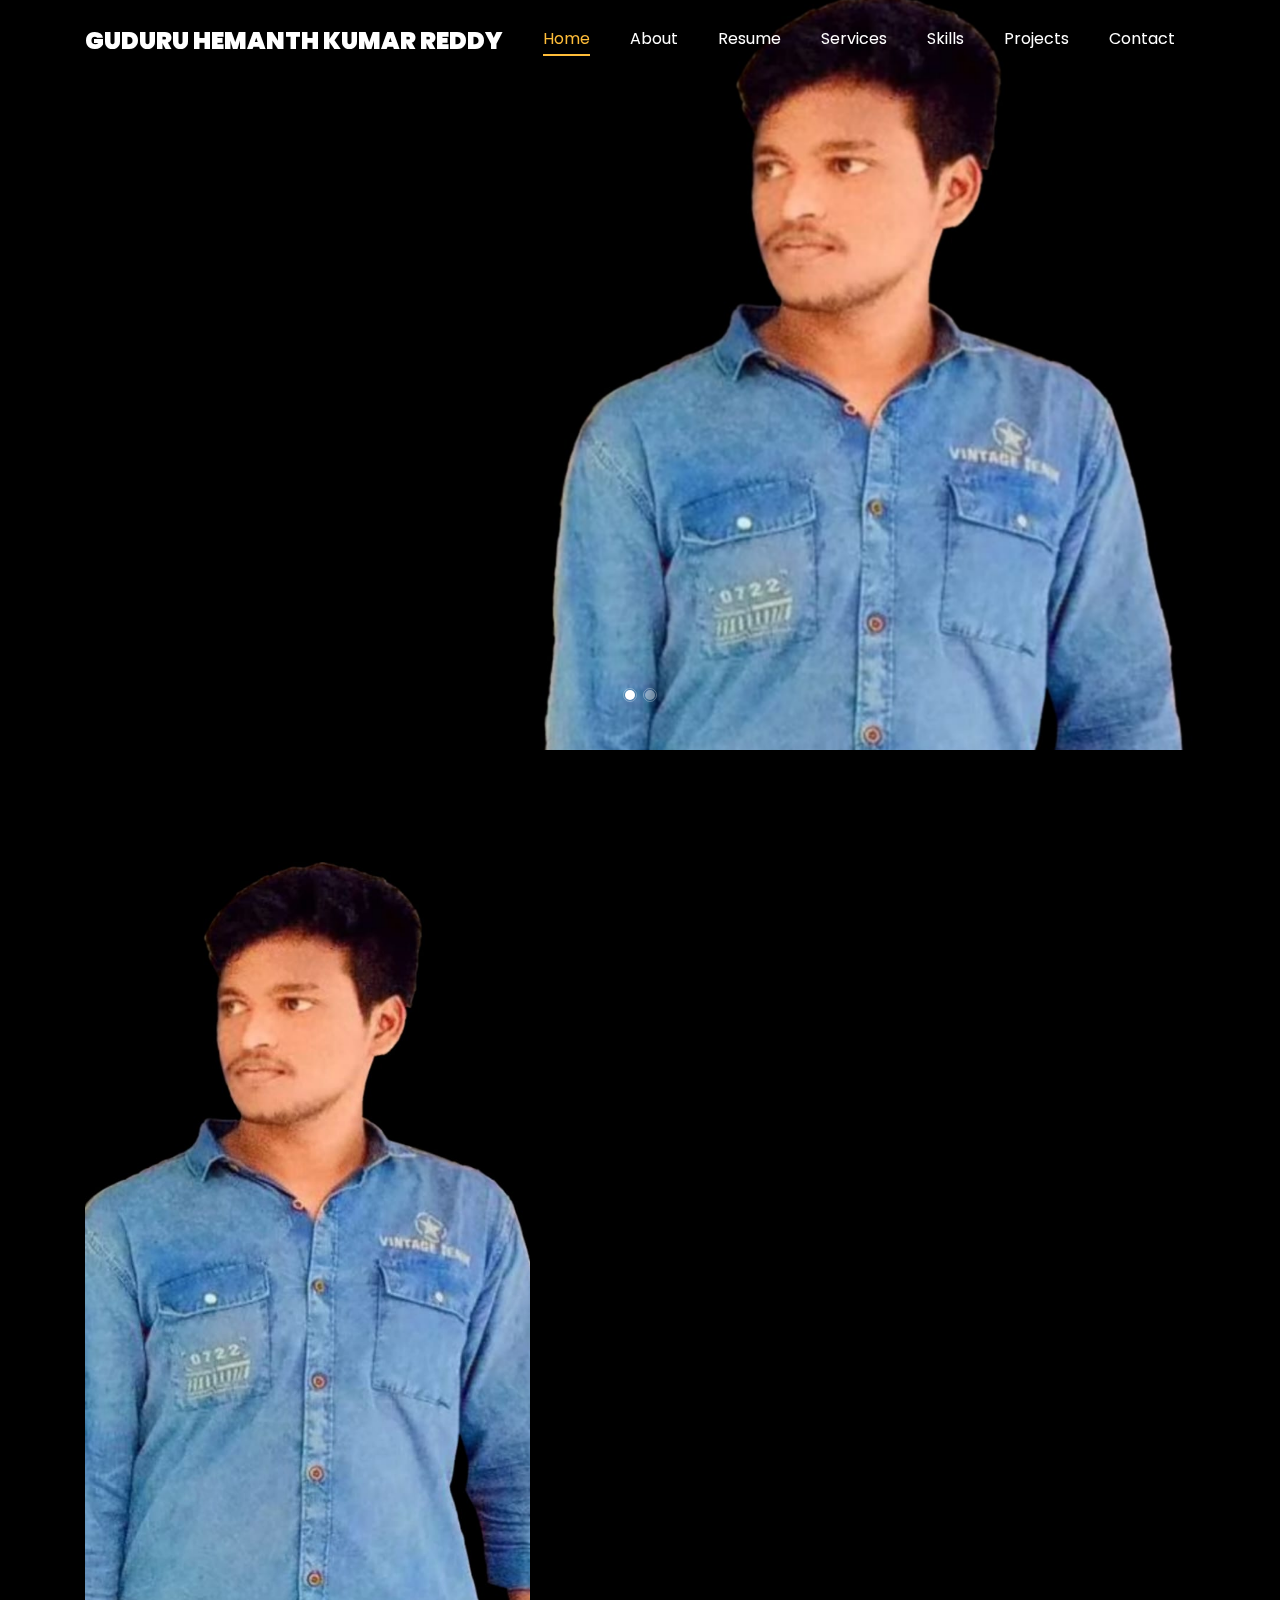
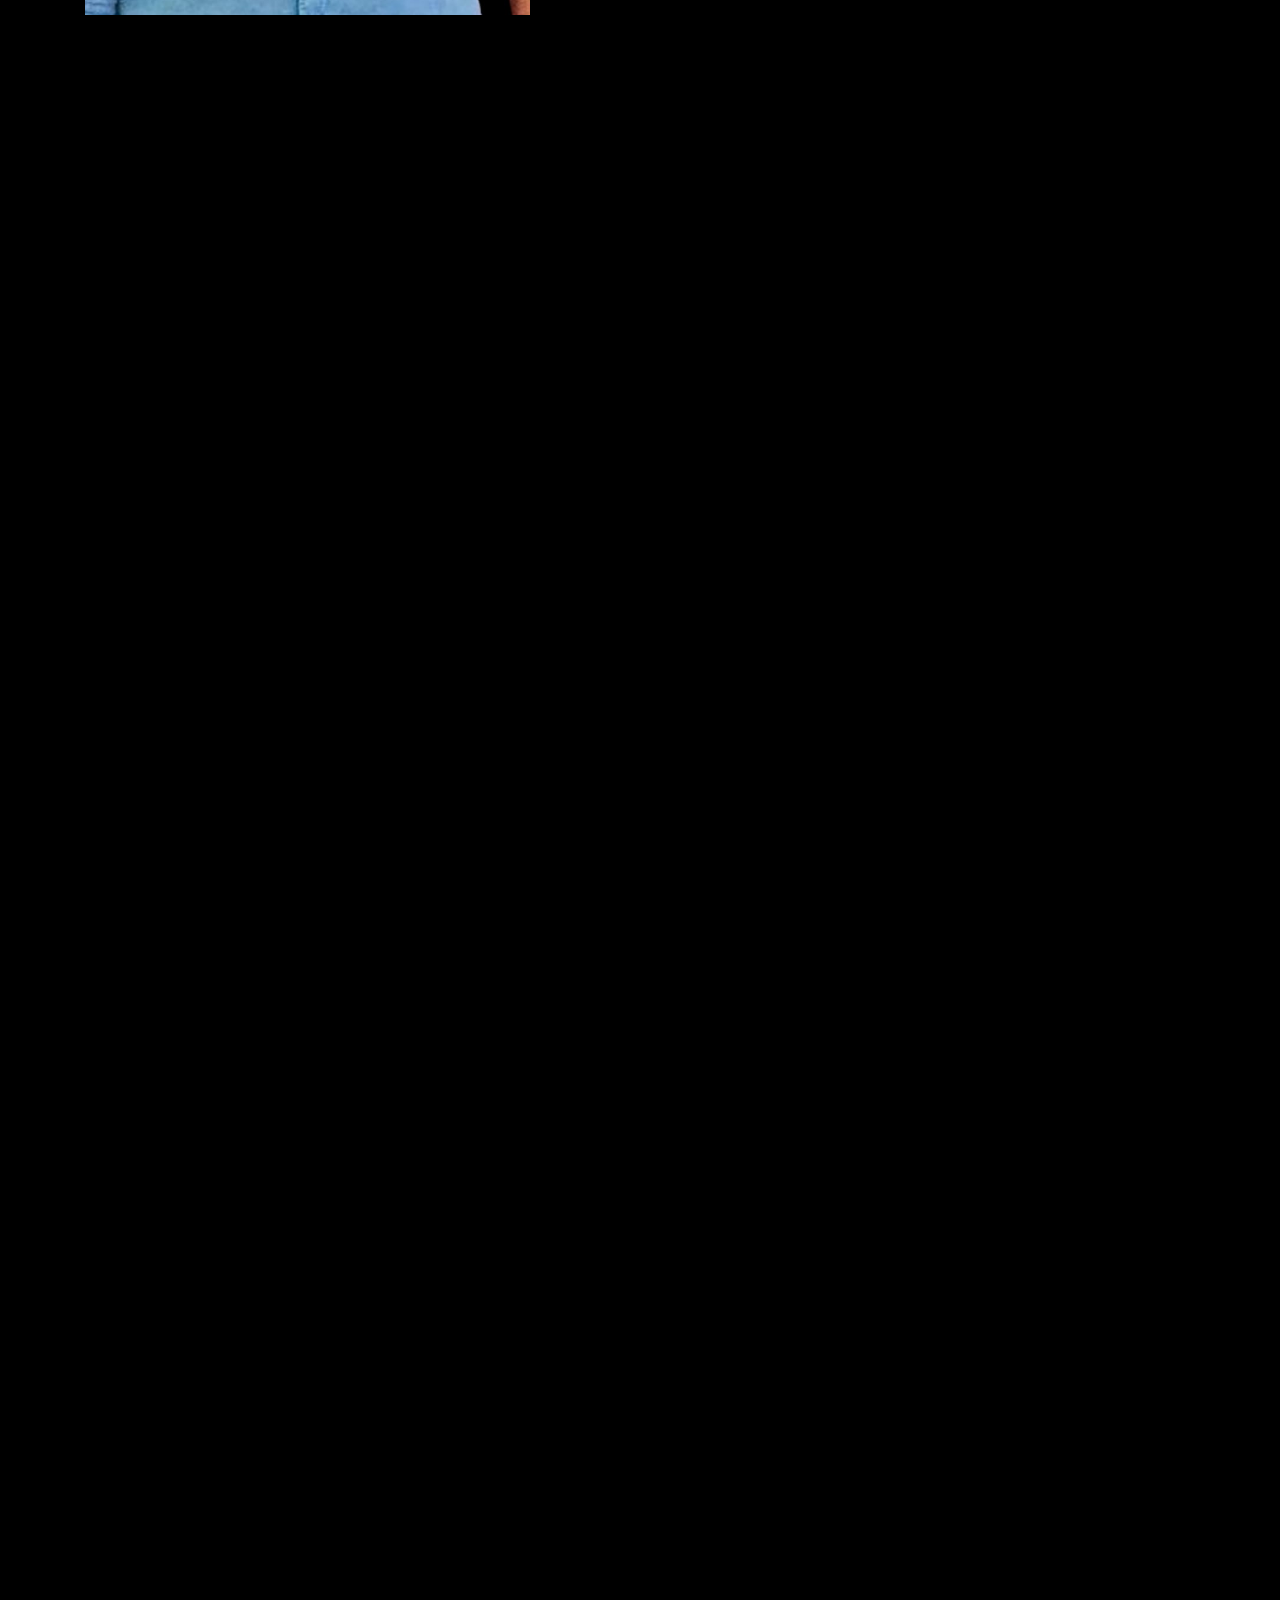
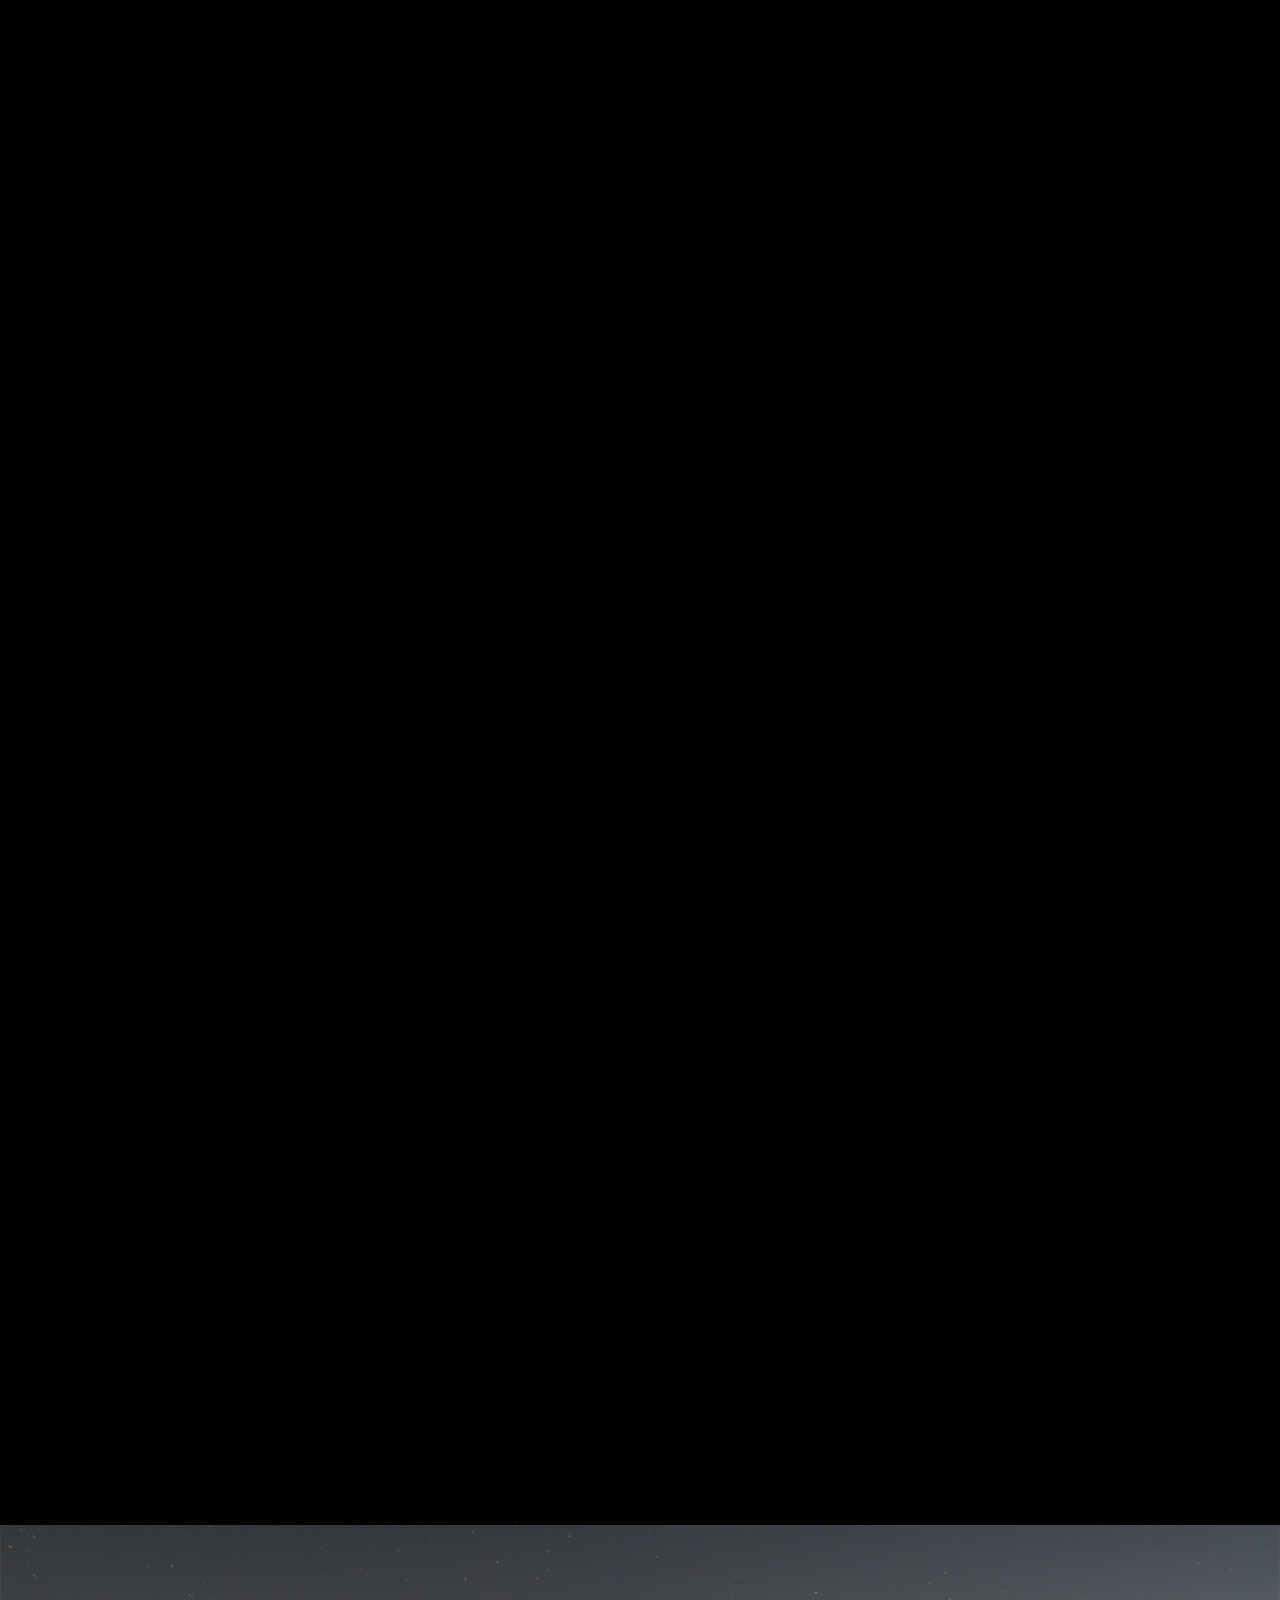
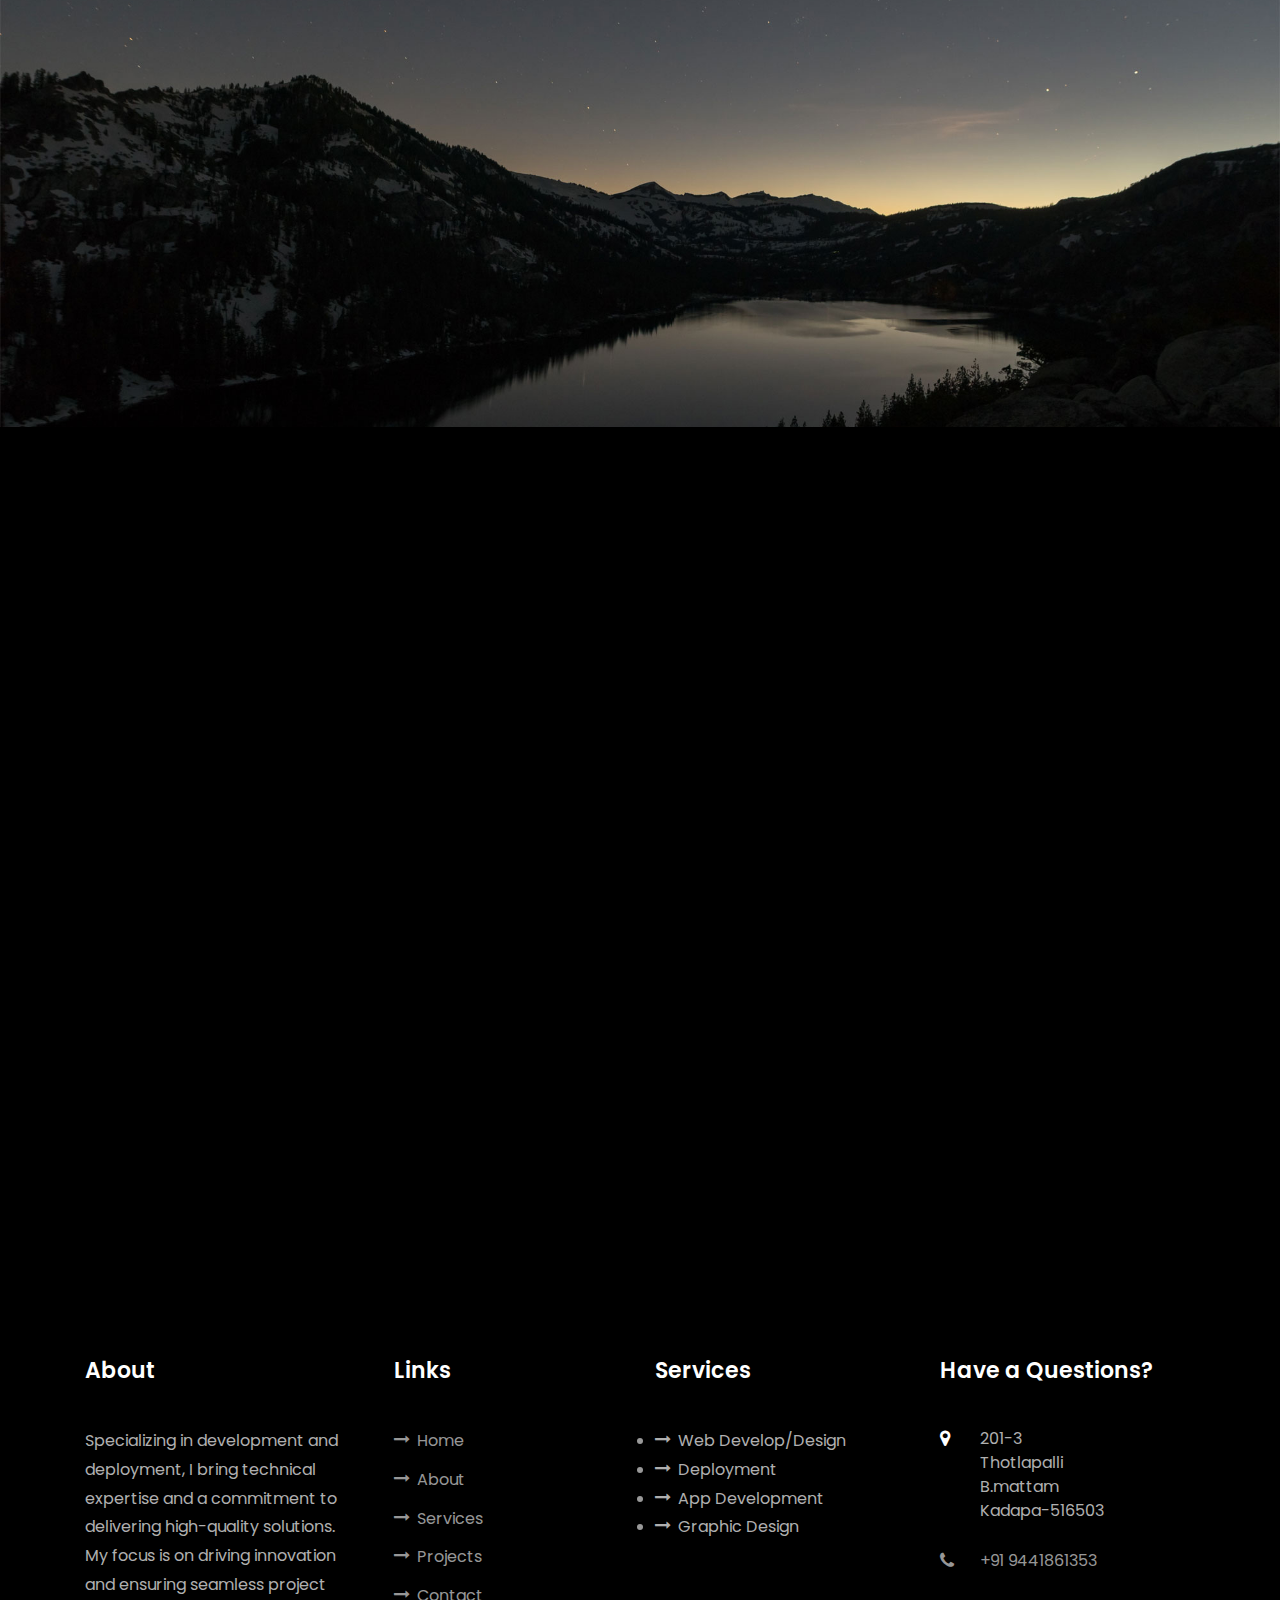
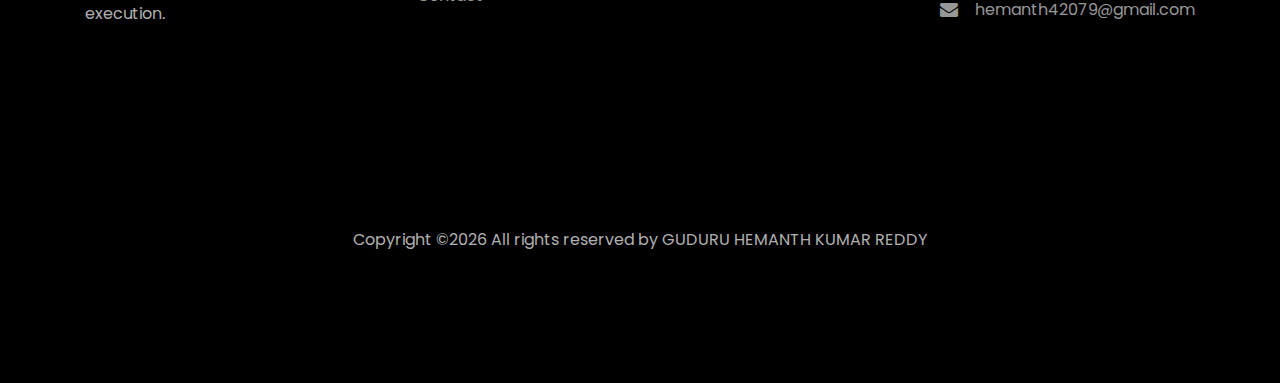
<file: index.html>
<!DOCTYPE html>
<html lang="en">
  <head>
    <title></title>
    <meta charset="utf-8">
    <meta name="viewport" content="width=device-width, initial-scale=1, shrink-to-fit=no">
    
    <link href="https://fonts.googleapis.com/css?family=Poppins:100,200,300,400,500,600,700,800,900" rel="stylesheet">

    <link rel="stylesheet" href="css/open-iconic-bootstrap.min.css">
    <link rel="stylesheet" href="css/animate.css">
    
    <link rel="stylesheet" href="css/owl.carousel.min.css">
    <link rel="stylesheet" href="css/owl.theme.default.min.css">
    <link rel="stylesheet" href="css/magnific-popup.css">

    <link rel="stylesheet" href="css/aos.css">

    <link rel="stylesheet" href="css/ionicons.min.css">
    
    <link rel="stylesheet" href="css/flaticon.css">
    <link rel="stylesheet" href="css/icomoon.css">
    <link rel="stylesheet" href="css/style.css">
  </head>
  <body data-spy="scroll" data-target=".site-navbar-target" data-offset="300">
	  
	  

    <nav class="navbar navbar-expand-lg navbar-dark ftco_navbar ftco-navbar-light site-navbar-target" id="ftco-navbar">
	    <div class="container">
	      <a class="navbar-brand" href="index.html">Guduru Hemanth Kumar Reddy</a>
	      <button class="navbar-toggler js-fh5co-nav-toggle fh5co-nav-toggle" type="button" data-toggle="collapse" data-target="#ftco-nav" aria-controls="ftco-nav" aria-expanded="false" aria-label="Toggle navigation">
	        <span class="oi oi-menu"></span> Menu
	      </button>

	      <div class="collapse navbar-collapse" id="ftco-nav">
	        <ul class="navbar-nav nav ml-auto">
	          <li class="nav-item"><a href="#home-section" class="nav-link"><span>Home</span></a></li>
	          <li class="nav-item"><a href="#about-section" class="nav-link"><span>About</span></a></li>
	          <li class="nav-item"><a href="#resume-section" class="nav-link"><span>Resume</span></a></li>
	          <li class="nav-item"><a href="#services-section" class="nav-link"><span>Services</span></a></li>
	          <li class="nav-item"><a href="#skills-section" class="nav-link"><span>Skills</span></a></li>
	          <li class="nav-item"><a href="#projects-section" class="nav-link"><span>Projects</span></a></li>
	         
	          <li class="nav-item"><a href="#contact-section" class="nav-link"><span>Contact</span></a></li>
	        </ul>
	      </div>
	    </div>
	  </nav>
	  <section id="home-section" class="hero">
		  <div class="home-slider  owl-carousel">
	      <div class="slider-item ">
	      	<div class="overlay"></div>
	        <div class="container">
	          <div class="row d-md-flex no-gutters slider-text align-items-end justify-content-end" data-scrollax-parent="true">
	          	<div class="one-third js-fullheight order-md-last img" style="background-image:url(images/new.jpeg);">
	          		<div class="overlay"></div>
	          	</div>
		          <div class="one-forth d-flex  align-items-center ftco-animate" data-scrollax=" properties: { translateY: '70%' }">
		          	<div class="text">
		          		<span class="subheading">Hello!</span>
			            <h1 class="mb-4 mt-3">I'm <span>Hemanth</span></h1>
			            <h2 class="mb-4">A Web Designer</h2>
			            		            </div>
		          </div>
	        	</div>
	        </div>
	      </div>

	      <div class="slider-item">
	      	<div class="overlay"></div>
	        <div class="container">
	          <div class="row d-flex no-gutters slider-text align-items-end justify-content-end" data-scrollax-parent="true">
	          	<div class="one-third js-fullheight order-md-last img" style="background-image:url(images/new.jpeg);">
	          		<div class="overlay"></div>
	          	</div>
		          <div class="one-forth d-flex align-items-center ftco-animate" data-scrollax=" properties: { translateY: '70%' }">
		          	<div class="text">
		          		<span class="subheading">Hello!</span>
			            <h1 class="mb-4 mt-3">I'm a <span>web designer</span> With Deployment</h1>
			              </div>
		          </div>
	        	</div>
	        </div>
	      </div>
	    </div>
    </section>

    <section class="ftco-about img ftco-section ftco-no-pb" id="about-section">
    	<div class="container">
    		<div class="row d-flex">
    			<div class="col-md-6 col-lg-5 d-flex">
    				<div class="img-about img d-flex align-items-stretch">
    					<div class="overlay"></div>
	    				<div class="img d-flex align-self-stretch align-items-center" style="background-image:url(images/new.jpeg);">
	    				</div>
    				</div>
    			</div>
    			<div class="col-md-6 col-lg-7 pl-lg-5 pb-5">
    				<div class="row justify-content-start pb-3">
		          <div class="col-md-12 heading-section ftco-animate">
		          	<h1 class="big">About</h1>
		            <h2 class="mb-4">About Me</h2>
		            <p>I specialize in both development and deployment, bringing a strong technical background and a commitment to excellence. With hands-on experience in creating robust applications and managing seamless deployments, I am dedicated to delivering high-quality solutions that meet and exceed client expectations. My goal is to drive innovation and efficiency in every project I undertake.

					</p>
		            <ul class="about-info mt-4 px-md-0 px-2">
		            	<li class="d-flex"><span>Name:</span> <span>GUDURU HEMANTH KUMAR REDDY</span></li>
		            	<li class="d-flex"><span>Date of birth:</span> <span>February 15, 2003</span></li>
		            	<li class="d-flex"><span>Address:</span> <span>Thotlapalli  </span></li>
		            	<li class="d-flex"><span>Zip code:</span> <span>516503</span></li>
		            	<li class="d-flex"><span>Email:</span> <span>hemanth42079@gmail.com</span></li>
		            	<li class="d-flex"><span>Phone: </span> <span>+91 9441861353</span></li>
		            </ul>
		          </div>
		        </div>
	          <div class="counter-wrap ftco-animate d-flex mt-md-3">
              <div class="text">
              	<p class="mb-4">
	                <span class="number" data-number="12">0</span>
	                <span>Project complete</span>
                </p>
                <p><a href="images/4279res.pdf" class="btn btn-primary py-3 px-3">Download CV</a></p>
              </div>
	          </div>
	        </div>
        </div>
    	</div>
    </section>

    <section class="ftco-section ftco-no-pb" id="resume-section">
    	<div class="container">
    		<div class="row justify-content-center pb-5">
          <div class="col-md-10 heading-section text-center ftco-animate">
          	<h1 class="big big-2">Resume</h1>
            <h2 class="mb-4">Resume</h2>
            <p>My resume highlights a strong background in development and deployment, showcasing my technical skills and hands-on experience with innovative projects. I am dedicated to delivering high-quality solutions and contributing effectively to dynamic teams and projects.

</p>
          </div>
        </div>
    		<div class="row">
    			<div class="col-md-6">
    				<div class="resume-wrap ftco-animate">
    					<span class="date">2022-2025</span>
    					<h2>Bachelor of Technology</h2>
    					<span class="position">Vel Tech Rangarajan Dr. Sagunthala R&D Institute of Science and Technology</span>
    					<p class="mt-4">Focused on advanced engineering principles, with hands-on experience in projects that have real-world applications. Developed a strong foundation in technology and innovation.</p>    				</div>
    				<div class="resume-wrap ftco-animate">
    					<span class="date">2017-2019</span>
    					<h2>7th standard to 10th standard</h2>
    					<span class="position">Deepthi High School</span>
    					<p class="mt-4">Gained a solid academic background in foundational subjects. Participated actively in science fairs and cultural activities, fostering both intellectual and personal growth.</p>
    				</div>
					
    				
    			</div>

    			<div class="col-md-6">
    				<div class="resume-wrap ftco-animate">
    					<span class="date">2019-2022</span>
    					<h2>Diploma</h2>
    					<span class="position">Govt polytechnic college jammalamadugu</span>
    					<p class="mt-4">Specialized in practical technical skills, preparing for a seamless transition into higher education. Completed several projects that honed problem-solving and technical abilities.

						</p>
    				</div>
    				
    			</div>
    		</div>
    		<div class="row justify-content-center mt-5">
    			<div class="col-md-6 text-center ftco-animate">
    				<p><a href="images/4279res.pdf" class="btn btn-primary py-4 px-5">Download CV</a></p>
    			</div>
    		</div>
    	</div>
    </section>


    <section class="ftco-section" id="services-section">
    	<div class="container">
    		<div class="row justify-content-center py-5 mt-5">
          <div class="col-md-12 heading-section text-center ftco-animate">
          	<h1 class="big big-2">Services</h1>
            <h2 class="mb-4">Services</h2>
            <p>Providing end-to-end solutions, from seamless application deployment to cutting-edge web and app development. We create visually stunning, responsive websites and intuitive mobile apps, ensuring performance, security, and user satisfaction across all platforms.</p>
          </div>
        </div>
    		<div class="row">
					
					<div class="col-md-4 text-center d-flex ftco-animate">
						<a href="#" class="services-1">
							<span class="icon">
								<i class="flaticon-flasks"></i>
							</span>
							<div class="desc">
								<h3 class="mb-5">Deployment</h3>
							</div>
						</a>
					</div>
					<div class="col-md-4 text-center d-flex ftco-animate">
						<a href="#" class="services-1">
							<span class="icon">
								<i class="flaticon-ideas"></i>
							</span>
							<div class="desc">
								<h3 class="mb-5">Web Develop/Design</h3>
							</div>
						</a>
					</div>

					<div class="col-md-4 text-center d-flex ftco-animate">
						<a href="#" class="services-1">
							<span class="icon">
								<i class="flaticon-analysis"></i>
							</span>
							<div class="desc">
								<h3 class="mb-5">App Developing</h3>
							</div>
						</a>
					</div>
					
					
				</div>
    	</div>
    </section>

		
		<section class="ftco-section" id="skills-section">
			<div class="container">
				<div class="row justify-content-center pb-5">
          <div class="col-md-12 heading-section text-center ftco-animate">
          	<h1 class="big big-2">Skills</h1>
            <h2 class="mb-4">My Skills</h2>
            <p>Proficient in a variety of programming languages and tools, with strengths in both front-end and back-end development, as well as DevOps practices.</p>
          </div>
        </div>
				<div class="row">
					<div class="col-md-6 animate-box">
						<div class="progress-wrap ftco-animate">
							<h3>Java</h3>
							<div class="progress">
							 	<div class="progress-bar color-1" role="progressbar" aria-valuenow="90"
							  	aria-valuemin="0" aria-valuemax="100" style="width:30%">
							    <span>30%</span>
							  	</div>
							</div>
						</div>
					</div>
					<div class="col-md-6 animate-box">
						<div class="progress-wrap ftco-animate">
							<h3>Python</h3>
							<div class="progress">
							 	<div class="progress-bar color-2" role="progressbar" aria-valuenow="85"
							  	aria-valuemin="0" aria-valuemax="100" style="width:65%">
							    <span>65%</span>
							  	</div>
							</div>
						</div>
					</div>
					<div class="col-md-6 animate-box">
						<div class="progress-wrap ftco-animate">
							<h3>HTML,CSS,JS</h3>
							<div class="progress">
							 	<div class="progress-bar color-3" role="progressbar" aria-valuenow="95"
							  	aria-valuemin="0" aria-valuemax="100" style="width:73.8%">
							    <span>73.8%</span>
							  	</div>
							</div>
						</div>
					</div>
					<div class="col-md-6 animate-box">
						<div class="progress-wrap ftco-animate">
							<h3>Devops</h3>
							<div class="progress">
							 	<div class="progress-bar color-4" role="progressbar" aria-valuenow="90"
							  	aria-valuemin="0" aria-valuemax="100" style="width:68%">
							    <span>68%</span>
							  	</div>
							</div>
						</div>
					</div>
					<div class="col-md-6 animate-box">
						<div class="progress-wrap ftco-animate">
							<h3>React js</h3>
							<div class="progress">
							 	<div class="progress-bar color-5" role="progressbar" aria-valuenow="70"
							  	aria-valuemin="0" aria-valuemax="100" style="width:40%">
							    <span>20%</span>
							  	</div>
							</div>
						</div>
					</div>
					<div class="col-md-6 animate-box">
						<div class="progress-wrap ftco-animate">
							<h3>My sql</h3>
							<div class="progress">
							 	<div class="progress-bar color-6" role="progressbar" aria-valuenow="80"
							  	aria-valuemin="0" aria-valuemax="100" style="width:80%">
							    <span>80%</span>
							  	</div>
							</div>
						</div>
					</div>
					<div class="col-md-6 animate-box">
						<div class="progress-wrap ftco-animate">
							<h3>Git</h3>
							<div class="progress">
							 	<div class="progress-bar color-6" role="progressbar" aria-valuenow="80"
							  	aria-valuemin="0" aria-valuemax="100" style="width:63%">
							    <span>63%</span>
							  	</div>
							</div>
						</div>
					</div>
					<div class="col-md-6 animate-box">
						<div class="progress-wrap ftco-animate">
							<h3>J EE,Py Flask</h3>
							<div class="progress">
							 	<div class="progress-bar color-6" role="progressbar" aria-valuenow="80"
							  	aria-valuemin="0" aria-valuemax="100" style="width:52%">
							    <span>52%</span>
							  	</div>
							</div>
						</div>
					</div>
				</div>
			</div>
		</section>
 

    <section class="ftco-section ftco-project" id="projects-section">
    	<div class="container">
    		<div class="row justify-content-center pb-5">
          <div class="col-md-12 heading-section text-center ftco-animate">
          	<h1 class="big big-2">Projects</h1>
            <h2 class="mb-4">My Projects</h2>
            <p>Driven by hard work, determination, and a collaborative spirit, our projects reflect a commitment to excellence. As a team of fresh and motivated professionals, we aim to deliver innovative solutions that not only showcase our skills but also contribute to the success and growth of the organizations we work with.</p>
          </div>
       
				<div class="row">
					<div class="col-md-6">
						<div class="resume-wrap ftco-animate">
							<span class="date">Project 1</span>
							<h2>Bank Management System Using Java EE</h2>
							<p class="mt-4">Description: This project involves creating a dynamic web-based bank management application using Java EE. The system allows customers to manage their accounts, view transaction histories, and perform online banking tasks. It also provides administrative functionalities for managing customer information, accounts, and transactions. The application is designed to offer a secure and user-friendly experience for both customers and bank administrators.</p>
						</div>
						<div class="resume-wrap ftco-animate">
							<span class="date">Project 2</span>
							<h2>Employee Tracking System Using Java EE</h2>
							
							<p class="mt-4">Description: This project develops an employee tracking system using Java EE for dynamic web applications. The system enables employers to monitor employee activities, track work hours, and manage tasks efficiently. It provides features for attendance tracking, project management, and performance evaluation, helping organizations streamline their operations and enhance productivity.

							</p>
						</div>
						<div class="resume-wrap ftco-animate">
							<span class="date">Project 3</span>
							<h2>Web Chatting Application Using React.js with Google Authentication</h2>
							
							<p class="mt-4">Description: This project involves building a responsive web chatting application using React.js, integrated with Google Authentication for secure user login. The application allows users to send text messages, images, and videos in real-time. It includes features such as friend requests, blocking users, and account deletion, ensuring a comprehensive and user-friendly chatting experience.

							</p>
						</div>
					</div>
	
					<div class="col-md-6">
						<div class="resume-wrap ftco-animate">
							<span class="date">Project 4</span>
							<h2>Blood Cancer Detection Using Convolutional Neural Networks (CNN)</h2>
							<p class="mt-4">Description: This project focuses on detecting blood cancer using deep learning techniques, specifically Convolutional Neural Networks (CNN). By analyzing microscopic images of blood samples, the CNN model is trained to differentiate between healthy and cancerous cells with high accuracy. This tool aims to assist medical professionals in early diagnosis, leading to timely treatment and improved patient outcomes.</p>
						</div>
						<div class="resume-wrap ftco-animate">
							<span class="date">Project 5</span>
							<h2>Bone Fracture Detection Using Machine Learning</h2>
							
							<p class="mt-4">Description: This project focuses on detecting bone fractures from X-ray images using machine learning techniques. By training a model on a large dataset of labeled images, the system can accurately identify fractures, assisting radiologists in diagnosis. This tool aims to improve the speed and accuracy of bone fracture detection, ultimately enhancing patient care.</p>
						</div>
						<div class="resume-wrap ftco-animate">
							<span class="date">Project 6</span>
							<h2>Predicting Medical Insurance Costs Using Linear Regression</h2>
							<p class="mt-4">Description: This project involves developing a machine learning model to predict the cost of medical insurance for individuals based on factors such as age, BMI, smoking habits, and more. The model is built using linear regression, leveraging a dataset of patient information to estimate insurance premiums. The goal is to assist insurance companies in accurately pricing policies and to help individuals better understand the factors influencing their insurance costs.</p>
						</div>
					</div>
				</div>
				
			</div>
		</section>
    </section>


    
    <section class="ftco-section ftco-no-pt ftco-no-pb ftco-counter img" id="section-counter">
    	<div class="container">
				<div class="row d-md-flex align-items-center">
          <div class="col-md d-flex justify-content-center counter-wrap ftco-animate">
            <div class="block-18">
              <div class="text">
                <strong class="number" data-number="0">0</strong>
                <span>Awards</span>
              </div>
            </div>
          </div>
          <div class="col-md d-flex justify-content-center counter-wrap ftco-animate">
            <div class="block-18">
              <div class="text">
                <strong class="number" data-number="12">0</strong>
                <span>Complete Projects</span>
              </div>
            </div>
          </div>
          <div class="col-md d-flex justify-content-center counter-wrap ftco-animate">
            <div class="block-18">
              <div class="text">
                <strong class="number" data-number="9">0</strong>
                <span>Happy Customers</span>
              </div>
            </div>
          </div>
          <div class="col-md d-flex justify-content-center counter-wrap ftco-animate">
            <div class="block-18">
              <div class="text">
                <strong class="number" data-number="6">0</strong>
                <span>Cups of coffee</span>
              </div>
            </div>
          </div>
        </div>
      </div>
    </section>

    <section class="ftco-section ftco-hireme img margin-top" style="background-image: url(images/bg_1.jpg)">
			<div class="container">
				<div class="row justify-content-center">
					<div class="col-md-7 ftco-animate text-center">
						<h2>I'm <span>Available</span> for freelancing and Deployment</h2>
						<p>I am available for freelancing and deployment opportunities. Eager to apply my skills and dedication to challenging projects, I am committed to delivering high-quality results and contributing to the success of dynamic organizations.

						</p>
						
					</div>
				</div>
			</div>
		</section>

    <section class="ftco-section contact-section ftco-no-pb" id="contact-section">
      <div class="container">
      	<div class="row justify-content-center mb-5 pb-3">
          <div class="col-md-7 heading-section text-center ftco-animate">
            <h1 class="big big-2">Contact</h1>
            <h2 class="mb-4">Contact Me</h2>
            <p>Feel free to reach out for any freelancing or deployment opportunities. I am enthusiastic about leveraging my skills and dedication to contribute effectively to your projects and help drive organizational success. Let's connect and explore how we can work together!</p>
          </div>
        </div>

        <div class="row d-flex contact-info mb-5">
          <div class="col-md-6 col-lg-3 d-flex ftco-animate">
          	<div class="align-self-stretch box p-4 text-center">
          		<div class="icon d-flex align-items-center justify-content-center">
          			<span class="icon-map-signs"></span>
          		</div>
          		<h3 class="mb-4">Address</h3>
	            <p>201-3<br>Thotlapalli<br>B.mattam<br>Kadapa-516503</p>
	          </div>
          </div>
          <div class="col-md-6 col-lg-3 d-flex ftco-animate">
          	<div class="align-self-stretch box p-4 text-center">
          		<div class="icon d-flex align-items-center justify-content-center">
          			<span class="icon-phone2"></span>
          		</div>
          		<h3 class="mb-4">Contact Number</h3>
	            <p><a href="tel://+91 9441861353">+91 9441861353</a></p>
	          </div>
          </div>
          <div class="col-md-6 col-lg-3 d-flex ftco-animate">
          	<div class="align-self-stretch box p-4 text-center">
          		<div class="icon d-flex align-items-center justify-content-center">
          			<span class="icon-paper-plane"></span>
          		</div>
          		<h3 class="mb-4">Email Address</h3>
	            <p><a href="hemanth42079@gmail.com">hemanth42079@gmail.com</a></p>
	          </div>
          </div>
          
          </div>
        </div>

        
        </div>
      </div>
    </section>
		

    <footer class="ftco-footer ftco-section">
      <div class="container">
        <div class="row mb-5">
          <div class="col-md">
            <div class="ftco-footer-widget mb-4">
              <h2 class="ftco-heading-2">About</h2>
              <p>Specializing in development and deployment, I bring technical expertise and a commitment to delivering high-quality solutions. My focus is on driving innovation and ensuring seamless project execution.</p>
              <ul class="ftco-footer-social list-unstyled float-md-left float-lft mt-5">
                <li class="ftco-animate"><a href="https://www.linkedin.com/in/guduru-hemanth-kumar-reddy-572a49274/"><span class="icon-linkedin"></span></a></li>
				<li class="ftco-animate"><a href="https://github.com/iamironman4279"><span class="icon-github"></span></a></li>
				<li class="ftco-animate"><a href="https://www.instagram.com/itz____rdj___/"><span class="icon-instagram"></span></a></li>
                <li class="ftco-animate"><a href="https://www.facebook.com/profile.php?id=100074015646365"><span class="icon-facebook"></span></a></li>
				
              </ul>
            </div>
          </div>
          <div class="col-md">
            <div class="ftco-footer-widget mb-4 ml-md-4">
              <h2 class="ftco-heading-2">Links</h2>
              <ul class="list-unstyled">
                <li><a href="#home-section"><span class="icon-long-arrow-right mr-2"></span>Home</a></li>
                <li><a href="#about-section"><span class="icon-long-arrow-right mr-2"></span>About</a></li>
                <li><a href="#services-section"><span class="icon-long-arrow-right mr-2"></span>Services</a></li>
                <li><a href="#projects-section"><span class="icon-long-arrow-right mr-2"></span>Projects</a></li>
                <li><a href="#contact-section"><span class="icon-long-arrow-right mr-2"></span>Contact</a></li>
              </ul>
            </div>
          </div>
          <div class="col-md">
             <div class="ftco-footer-widget mb-4">
              <h2 class="ftco-heading-2">Services</h2>

              
               
                <li><a href="#services-section"><span class="icon-long-arrow-right mr-2"></span>Web Develop/Design</a></li>
                <li><a href="#services-section"><span class="icon-long-arrow-right mr-2"></span>Deployment</a></li>
                <li><a href="#services-section"><span class="icon-long-arrow-right mr-2"></span>App Development</a></li>
                <li><a href="#services-section"><span class="icon-long-arrow-right mr-2"></span>Graphic Design</a></li>
              </ul>
            </div>
          </div>
          <div class="col-md">
            <div class="ftco-footer-widget mb-4">
            	<h2 class="ftco-heading-2">Have a Questions?</h2>
            	<div class="block-23 mb-3">
	              <ul>
	                <li><span class="icon icon-map-marker"></span><span class="text">201-3<br>Thotlapalli<br>B.mattam<br>Kadapa-516503</p></span></li>
	                <li><a><span class="icon icon-phone"></span><span class="text">+91 9441861353</span></a></li>
	                <li><a><span class="icon icon-envelope"></span><span class="text">hemanth42079@gmail.com</span></a></li>
	              </ul>
	            </div>
            </div>
          </div>
        </div>
        <div class="row">
          <div class="col-md-12 text-center">

            <p><!-- Link back to Colorlib can't be removed. Template is licensed under CC BY 3.0. -->
  Copyright &copy;<script>document.write(new Date().getFullYear());</script> All rights reserved by <a href="#" target="_blank">GUDURU HEMANTH KUMAR REDDY</a>
  <!-- Link back to Colorlib can't be removed. Template is licensed under CC BY 3.0. --></p>
          </div>
        </div>
      </div>
    </footer>
    
  

  <!-- loader -->
  <div id="ftco-loader" class="show fullscreen"><svg class="circular" width="48px" height="48px"><circle class="path-bg" cx="24" cy="24" r="22" fill="none" stroke-width="4" stroke="#eeeeee"/><circle class="path" cx="24" cy="24" r="22" fill="none" stroke-width="4" stroke-miterlimit="10" stroke="#F96D00"/></svg></div>


  <script src="js/jquery.min.js"></script>
  <script src="js/jquery-migrate-3.0.1.min.js"></script>
  <script src="js/popper.min.js"></script>
  <script src="js/bootstrap.min.js"></script>
  <script src="js/jquery.easing.1.3.js"></script>
  <script src="js/jquery.waypoints.min.js"></script>
  <script src="js/jquery.stellar.min.js"></script>
  <script src="js/owl.carousel.min.js"></script>
  <script src="js/jquery.magnific-popup.min.js"></script>
  <script src="js/aos.js"></script>
  <script src="js/jquery.animateNumber.min.js"></script>
  <script src="js/scrollax.min.js"></script>
  
  <script src="js/main.js"></script>
    
  </body>
</html>
</file>
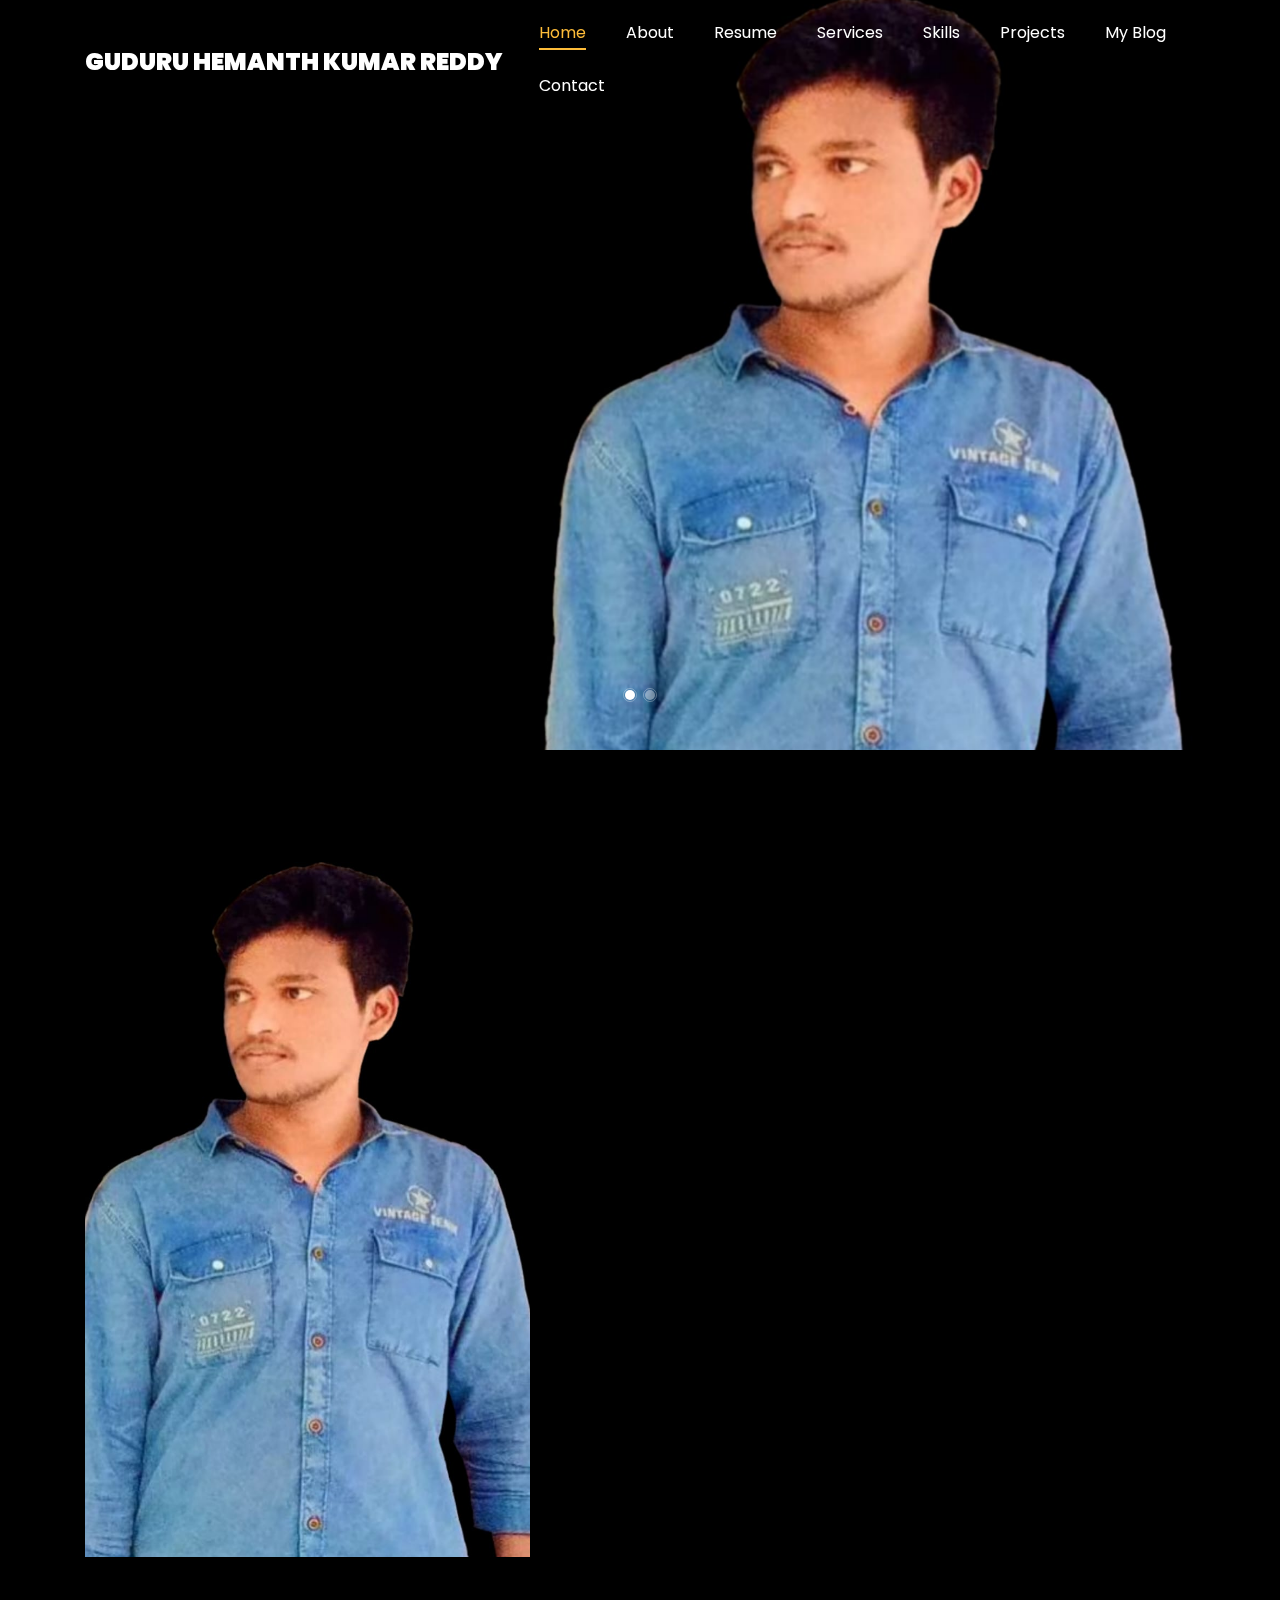
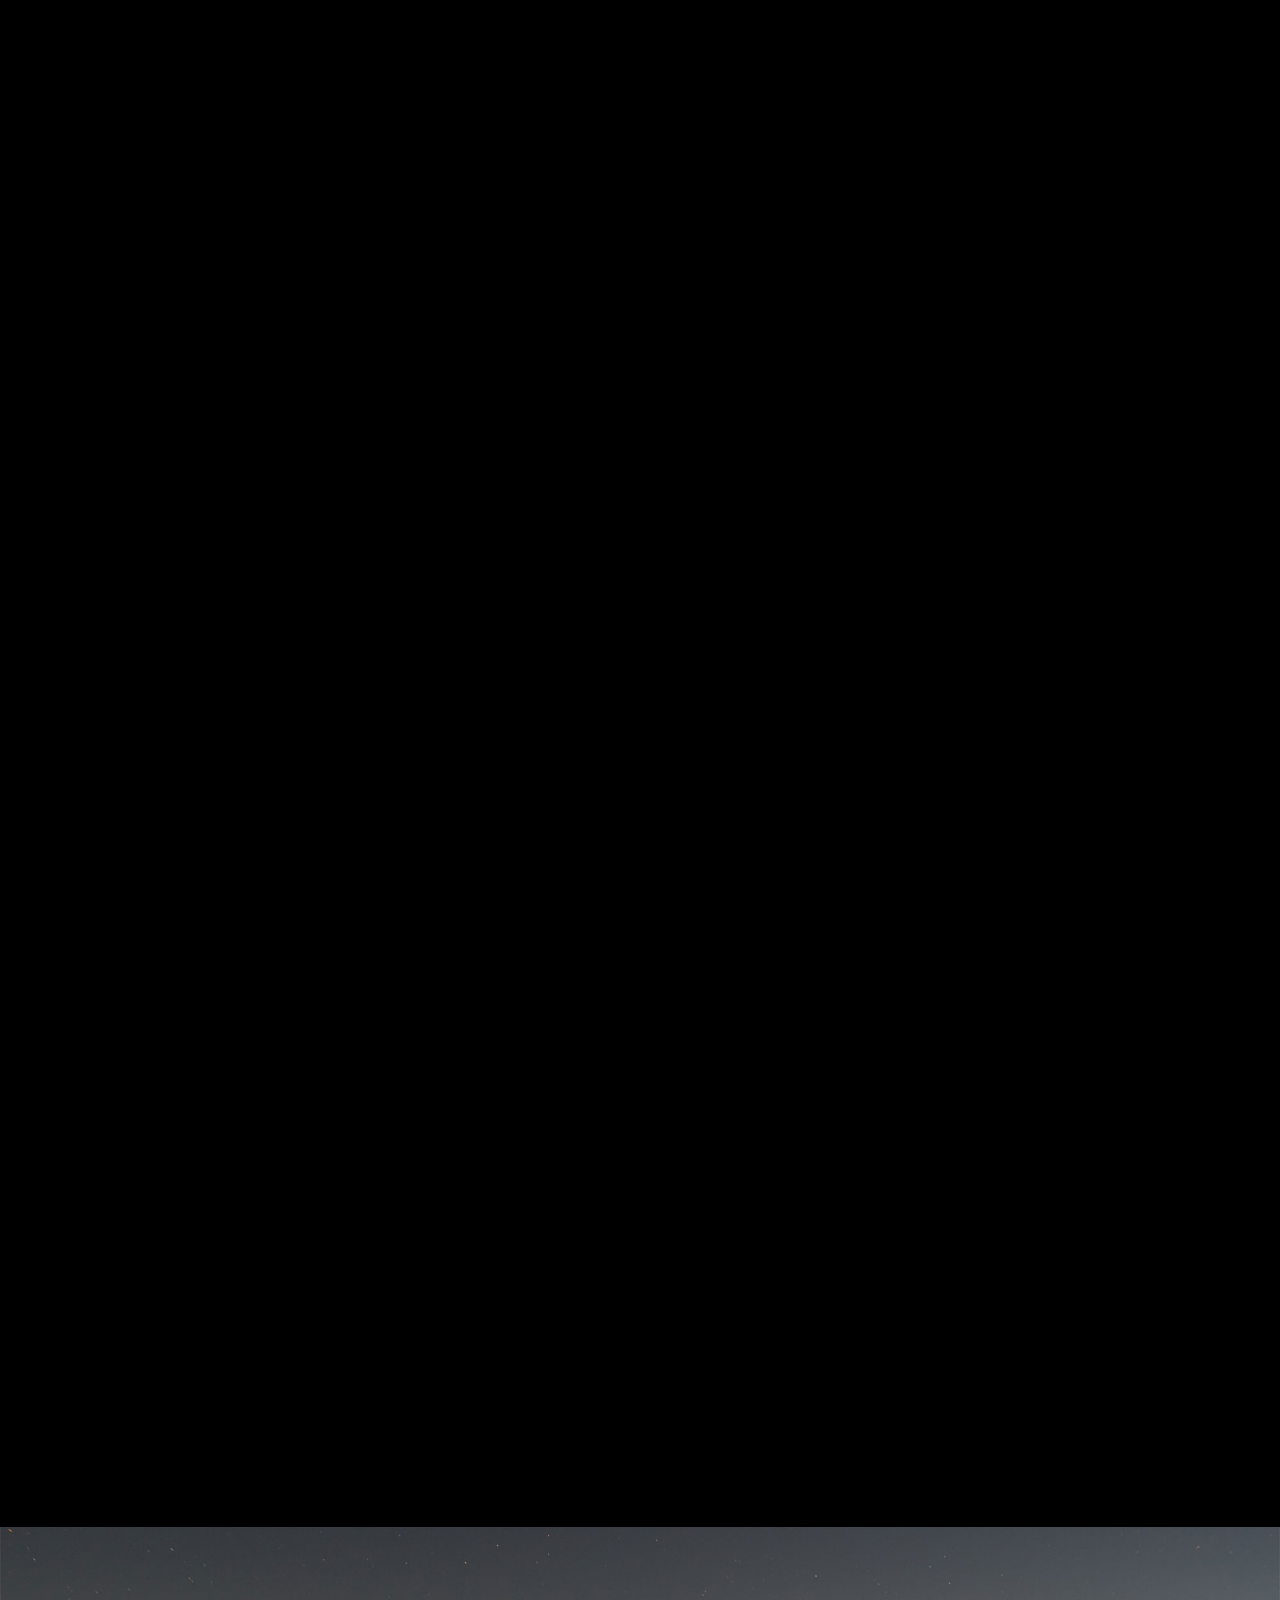
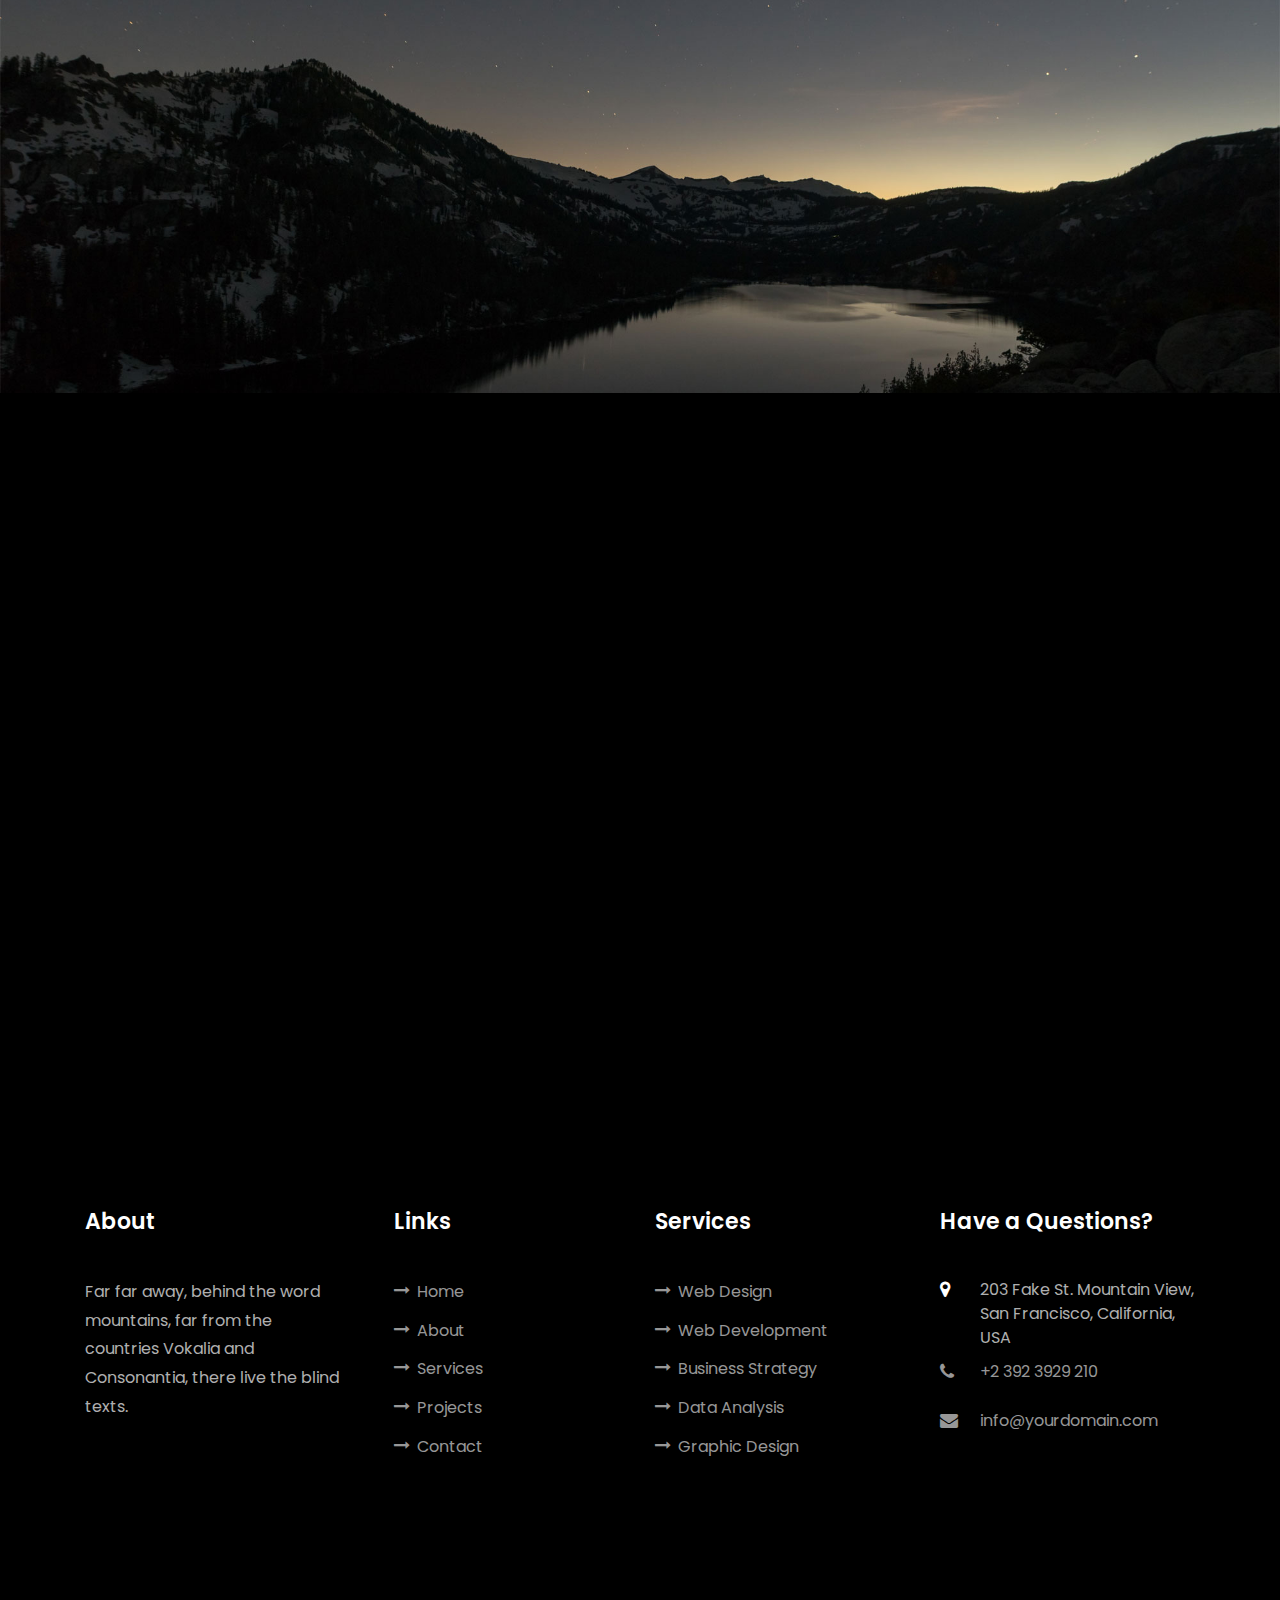
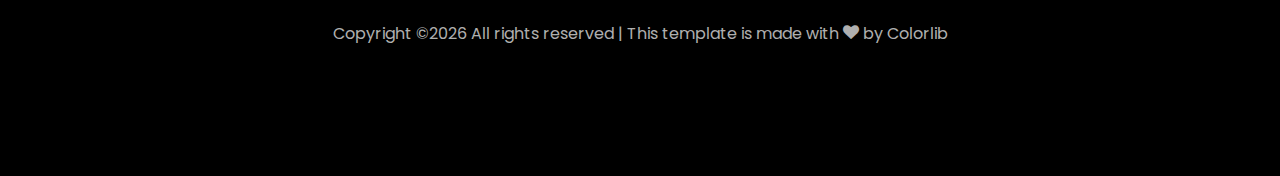
<file: single.html>
<!DOCTYPE html>
<html lang="en">
  <head>
    <title></title>
    <meta charset="utf-8">
    <meta name="viewport" content="width=device-width, initial-scale=1, shrink-to-fit=no">
    
    <link href="https://fonts.googleapis.com/css?family=Poppins:100,200,300,400,500,600,700,800,900" rel="stylesheet">

    <link rel="stylesheet" href="css/open-iconic-bootstrap.min.css">
    <link rel="stylesheet" href="css/animate.css">
    
    <link rel="stylesheet" href="css/owl.carousel.min.css">
    <link rel="stylesheet" href="css/owl.theme.default.min.css">
    <link rel="stylesheet" href="css/magnific-popup.css">

    <link rel="stylesheet" href="css/aos.css">

    <link rel="stylesheet" href="css/ionicons.min.css">
    
    <link rel="stylesheet" href="css/flaticon.css">
    <link rel="stylesheet" href="css/icomoon.css">
    <link rel="stylesheet" href="css/style.css">
  </head>
  <body data-spy="scroll" data-target=".site-navbar-target" data-offset="300">
	  
	  

    <nav class="navbar navbar-expand-lg navbar-dark ftco_navbar ftco-navbar-light site-navbar-target" id="ftco-navbar">
	    <div class="container">
	      <a class="navbar-brand" href="index.html">Guduru Hemanth Kumar Reddy</a>
	      <button class="navbar-toggler js-fh5co-nav-toggle fh5co-nav-toggle" type="button" data-toggle="collapse" data-target="#ftco-nav" aria-controls="ftco-nav" aria-expanded="false" aria-label="Toggle navigation">
	        <span class="oi oi-menu"></span> Menu
	      </button>

	      <div class="collapse navbar-collapse" id="ftco-nav">
	        <ul class="navbar-nav nav ml-auto">
	          <li class="nav-item"><a href="#home-section" class="nav-link"><span>Home</span></a></li>
	          <li class="nav-item"><a href="#about-section" class="nav-link"><span>About</span></a></li>
	          <li class="nav-item"><a href="#resume-section" class="nav-link"><span>Resume</span></a></li>
	          <li class="nav-item"><a href="#services-section" class="nav-link"><span>Services</span></a></li>
	          <li class="nav-item"><a href="#skills-section" class="nav-link"><span>Skills</span></a></li>
	          <li class="nav-item"><a href="#projects-section" class="nav-link"><span>Projects</span></a></li>
	          <li class="nav-item"><a href="#blog-section" class="nav-link"><span>My Blog</span></a></li>
	          <li class="nav-item"><a href="#contact-section" class="nav-link"><span>Contact</span></a></li>
	        </ul>
	      </div>
	    </div>
	  </nav>
	  <section id="home-section" class="hero">
		  <div class="home-slider  owl-carousel">
	      <div class="slider-item ">
	      	<div class="overlay"></div>
	        <div class="container">
	          <div class="row d-md-flex no-gutters slider-text align-items-end justify-content-end" data-scrollax-parent="true">
	          	<div class="one-third js-fullheight order-md-last img" style="background-image:url(images/new.jpeg);">
	          		<div class="overlay"></div>
	          	</div>
		          <div class="one-forth d-flex  align-items-center ftco-animate" data-scrollax=" properties: { translateY: '70%' }">
		          	<div class="text">
		          		<span class="subheading">Hello!</span>
			            <h1 class="mb-4 mt-3">I'm <span>Hemanth</span></h1>
			            <h2 class="mb-4">A Freelance Web Designer</h2>
			            <p><a href="#" class="btn btn-primary py-3 px-4">Hire me</a> <a href="#" class="btn btn-white btn-outline-white py-3 px-4">My works</a></p>
		            </div>
		          </div>
	        	</div>
	        </div>
	      </div>

	      <div class="slider-item">
	      	<div class="overlay"></div>
	        <div class="container">
	          <div class="row d-flex no-gutters slider-text align-items-end justify-content-end" data-scrollax-parent="true">
	          	<div class="one-third js-fullheight order-md-last img" style="background-image:url(images/new.jpeg);">
	          		<div class="overlay"></div>
	          	</div>
		          <div class="one-forth d-flex align-items-center ftco-animate" data-scrollax=" properties: { translateY: '70%' }">
		          	<div class="text">
		          		<span class="subheading">Hello!</span>
			            <h1 class="mb-4 mt-3">I'm a <span>web designer</span> based in London</h1>
			            <p><a href="#" class="btn btn-primary py-3 px-4">Hire me</a> <a href="#" class="btn btn-white btn-outline-white py-3 px-4">My works</a></p>
		            </div>
		          </div>
	        	</div>
	        </div>
	      </div>
	    </div>
    </section>

    <section class="ftco-about img ftco-section ftco-no-pb" id="about-section">
    	<div class="container">
    		<div class="row d-flex">
    			<div class="col-md-6 col-lg-5 d-flex">
    				<div class="img-about img d-flex align-items-stretch">
    					<div class="overlay"></div>
	    				<div class="img d-flex align-self-stretch align-items-center" style="background-image:url(images/new.jpeg);">
	    				</div>
    				</div>
    			</div>
    			<div class="col-md-6 col-lg-7 pl-lg-5 pb-5">
    				<div class="row justify-content-start pb-3">
		          <div class="col-md-12 heading-section ftco-animate">
		          	<h1 class="big">About</h1>
		            <h2 class="mb-4">About Me</h2>
		            <p>As a fresher having a hard working nature, determination and delegation seeking a position in a dynamic organization where I can launch my career and
where I can showcase my skills, and contribute to the growth of the organization .</p>
		            <ul class="about-info mt-4 px-md-0 px-2">
		            	<li class="d-flex"><span>Name:</span> <span>GUDURU HEMANTH KUMAR REDDY</span></li>
		            	<li class="d-flex"><span>Date of birth:</span> <span>February 15, 2003</span></li>
		            	<li class="d-flex"><span>Address:</span> <span>Thotlapalli  </span></li>
		            	<li class="d-flex"><span>Zip code:</span> <span>516503</span></li>
		            	<li class="d-flex"><span>Email:</span> <span>hemanth42079@gmail.com</span></li>
		            	<li class="d-flex"><span>Phone: </span> <span>+91 9441861353</span></li>
		            </ul>
		          </div>
		        </div>
	          <div class="counter-wrap ftco-animate d-flex mt-md-3">
              <div class="text">
              	<p class="mb-4">
	                <span class="number" data-number="12">0</span>
	                <span>Project complete</span>
                </p>
                <p><a href="#" class="btn btn-primary py-3 px-3">Download CV</a></p>
              </div>
	          </div>
	        </div>
        </div>
    	</div>
    </section>

    <section class="ftco-section ftco-no-pb" id="resume-section">
    	<div class="container">
    		<div class="row justify-content-center pb-5">
          <div class="col-md-10 heading-section text-center ftco-animate">
          	<h1 class="big big-2">Resume</h1>
            <h2 class="mb-4">Resume</h2>
            <p>As a fresher having a hard working nature, determination and delegation seeking a position in a dynamic organization where I can launch my career and
				where I can showcase my skills, and contribute to the growth of the organization .</p>
          </div>
        </div>
    		<div class="row">
    			<div class="col-md-6">
    				<div class="resume-wrap ftco-animate">
    					<span class="date">2014-2015</span>
    					<h2>Master Degree of Design</h2>
    					<span class="position">Cambridge University</span>
    					<p class="mt-4">As a fresher having a hard working nature, determination and delegation seeking a position in a dynamic organization where I can launch my career and
							where I can showcase my skills, and contribute to the growth of the organization .</p>
    				</div>
    				<div class="resume-wrap ftco-animate">
    					<span class="date">2014-2015</span>
    					<h2>Bachelor's Degree of C.A</h2>
    					<span class="position">Cambridge University</span>
    					<p class="mt-4">As a fresher having a hard working nature, determination and delegation seeking a position in a dynamic organization where I can launch my career and
							where I can showcase my skills, and contribute to the growth of the organization .</p>
    				</div>
    				<div class="resume-wrap ftco-animate">
    					<span class="date">2014-2015</span>
    					<h2>Diploma in Computer</h2>
    					<span class="position">Cambridge University</span>
    					<p class="mt-4">As a fresher having a hard working nature, determination and delegation seeking a position in a dynamic organization where I can launch my career and
							where I can showcase my skills, and contribute to the growth of the organization .</p>
    				</div>
    			</div>

    			<div class="col-md-6">
    				<div class="resume-wrap ftco-animate">
    					<span class="date">2014-2015</span>
    					<h2>Art &amp; Creative Director</h2>
    					<span class="position">Cambridge University</span>
    					<p class="mt-4">A small river named Duden flows by their place and supplies it with the necessary regelialia. It is a paradisematic country, in which roasted parts of sentences fly into your mouth.</p>
    				</div>
    				<div class="resume-wrap ftco-animate">
    					<span class="date">2014-2015</span>
    					<h2>Wordpress Developer</h2>
    					<span class="position">Cambridge University</span>
    					<p class="mt-4">A small river named Duden flows by their place and supplies it with the necessary regelialia. It is a paradisematic country, in which roasted parts of sentences fly into your mouth.</p>
    				</div>
    				<div class="resume-wrap ftco-animate">
    					<span class="date">2017-2018</span>
    					<h2>UI/UX Designer</h2>
    					<span class="position">Cambridge University</span>
    					<p class="mt-4">A small river named Duden flows by their place and supplies it with the necessary regelialia. It is a paradisematic country, in which roasted parts of sentences fly into your mouth.</p>
    				</div>
    			</div>
    		</div>
    		<div class="row justify-content-center mt-5">
    			<div class="col-md-6 text-center ftco-animate">
    				<p><a href="#" class="btn btn-primary py-4 px-5">Download CV</a></p>
    			</div>
    		</div>
    	</div>
    </section>

    <section class="ftco-section" id="services-section">
    	<div class="container">
    		<div class="row justify-content-center py-5 mt-5">
          <div class="col-md-12 heading-section text-center ftco-animate">
          	<h1 class="big big-2">Services</h1>
            <h2 class="mb-4">Services</h2>
            <p>Far far away, behind the word mountains, far from the countries Vokalia and Consonantia</p>
          </div>
        </div>
    		<div class="row">
					<div class="col-md-4 text-center d-flex ftco-animate">
						<a href="#" class="services-1">
							<span class="icon">
								<i class="flaticon-analysis"></i>
							</span>
							<div class="desc">
								<h3 class="mb-5">Web Design</h3>
							</div>
						</a>
					</div>
					<div class="col-md-4 text-center d-flex ftco-animate">
						<a href="#" class="services-1">
							<span class="icon">
								<i class="flaticon-flasks"></i>
							</span>
							<div class="desc">
								<h3 class="mb-5">Deveployment</h3>
							</div>
						</a>
					</div>
					<div class="col-md-4 text-center d-flex ftco-animate">
						<a href="#" class="services-1">
							<span class="icon">
								<i class="flaticon-ideas"></i>
							</span>
							<div class="desc">
								<h3 class="mb-5">Web Developer</h3>
							</div>
						</a>
					</div>

					<div class="col-md-4 text-center d-flex ftco-animate">
						<a href="#" class="services-1">
							<span class="icon">
								<i class="flaticon-analysis"></i>
							</span>
							<div class="desc">
								<h3 class="mb-5">App Developing</h3>
							</div>
						</a>
					</div>
					<div class="col-md-4 text-center d-flex ftco-animate">
						<a href="#" class="services-1">
							<span class="icon">
								<i class="flaticon-flasks"></i>
							</span>
							<div class="desc">
								<h3 class="mb-5">Branding</h3>
							</div>
						</a>
					</div>
					<div class="col-md-4 text-center d-flex ftco-animate">
						<a href="#" class="services-1">
							<span class="icon">
								<i class="flaticon-ideas"></i>
							</span>
							<div class="desc">
								<h3 class="mb-5">Product Strategy</h3>
							</div>
						</a>
					</div>
				</div>
    	</div>
    </section>

		
		<section class="ftco-section" id="skills-section">
			<div class="container">
				<div class="row justify-content-center pb-5">
          <div class="col-md-12 heading-section text-center ftco-animate">
          	<h1 class="big big-2">Skills</h1>
            <h2 class="mb-4">My Skills</h2>
            <p>Far far away, behind the word mountains, far from the countries Vokalia and Consonantia</p>
          </div>
        </div>
				<div class="row">
					<div class="col-md-6 animate-box">
						<div class="progress-wrap ftco-animate">
							<h3>Java</h3>
							<div class="progress">
							 	<div class="progress-bar color-1" role="progressbar" aria-valuenow="90"
							  	aria-valuemin="0" aria-valuemax="100" style="width:30%">
							    <span>30%</span>
							  	</div>
							</div>
						</div>
					</div>
					<div class="col-md-6 animate-box">
						<div class="progress-wrap ftco-animate">
							<h3>Python</h3>
							<div class="progress">
							 	<div class="progress-bar color-2" role="progressbar" aria-valuenow="85"
							  	aria-valuemin="0" aria-valuemax="100" style="width:65%">
							    <span>65%</span>
							  	</div>
							</div>
						</div>
					</div>
					<div class="col-md-6 animate-box">
						<div class="progress-wrap ftco-animate">
							<h3>HTML,CSS,JS</h3>
							<div class="progress">
							 	<div class="progress-bar color-3" role="progressbar" aria-valuenow="95"
							  	aria-valuemin="0" aria-valuemax="100" style="width:73.8%">
							    <span>73.8%</span>
							  	</div>
							</div>
						</div>
					</div>
					<div class="col-md-6 animate-box">
						<div class="progress-wrap ftco-animate">
							<h3>Devops</h3>
							<div class="progress">
							 	<div class="progress-bar color-4" role="progressbar" aria-valuenow="90"
							  	aria-valuemin="0" aria-valuemax="100" style="width:68%">
							    <span>68%</span>
							  	</div>
							</div>
						</div>
					</div>
					<div class="col-md-6 animate-box">
						<div class="progress-wrap ftco-animate">
							<h3>React js</h3>
							<div class="progress">
							 	<div class="progress-bar color-5" role="progressbar" aria-valuenow="70"
							  	aria-valuemin="0" aria-valuemax="100" style="width:40%">
							    <span>20%</span>
							  	</div>
							</div>
						</div>
					</div>
					<div class="col-md-6 animate-box">
						<div class="progress-wrap ftco-animate">
							<h3>My sql</h3>
							<div class="progress">
							 	<div class="progress-bar color-6" role="progressbar" aria-valuenow="80"
							  	aria-valuemin="0" aria-valuemax="100" style="width:80%">
							    <span>80%</span>
							  	</div>
							</div>
						</div>
					</div>
					<div class="col-md-6 animate-box">
						<div class="progress-wrap ftco-animate">
							<h3>Git</h3>
							<div class="progress">
							 	<div class="progress-bar color-6" role="progressbar" aria-valuenow="80"
							  	aria-valuemin="0" aria-valuemax="100" style="width:63%">
							    <span>63%</span>
							  	</div>
							</div>
						</div>
					</div>
					<div class="col-md-6 animate-box">
						<div class="progress-wrap ftco-animate">
							<h3>J EE,Py Flask</h3>
							<div class="progress">
							 	<div class="progress-bar color-6" role="progressbar" aria-valuenow="80"
							  	aria-valuemin="0" aria-valuemax="100" style="width:52%">
							    <span>52%</span>
							  	</div>
							</div>
						</div>
					</div>
				</div>
			</div>
		</section>
 

    <section class="ftco-section ftco-project" id="projects-section">
    	<div class="container">
    		<div class="row justify-content-center pb-5">
          <div class="col-md-12 heading-section text-center ftco-animate">
          	<h1 class="big big-2">Projects</h1>
            <h2 class="mb-4">Our Projects</h2>
            <p>Far far away, behind the word mountains, far from the countries Vokalia and Consonantia</p>
          </div>
        </div>
    		<div class="row">
    			<div class="col-md-4">
    				<div class="project img ftco-animate d-flex justify-content-center align-items-center" style="background-image: url(images/project-4.jpg);">
    					<div class="overlay"></div>
	    				<div class="text text-center p-4">
	    					<h3><a href="#">Branding &amp; Illustration Design</a></h3>
	    					<span>Web Design</span>
	    				</div>
    				</div>
  				</div>
  				<div class="col-md-8">
    				<div class="project img ftco-animate d-flex justify-content-center align-items-center" style="background-image: url(images/project-5.jpg);">
    					<div class="overlay"></div>
	    				<div class="text text-center p-4">
	    					<h3><a href="#">Branding &amp; Illustration Design</a></h3>
	    					<span>Web Design</span>
	    				</div>
    				</div>
  				</div>

    			<div class="col-md-8">
    				<div class="project img ftco-animate d-flex justify-content-center align-items-center" style="background-image: url(images/project-1.jpg);">
    					<div class="overlay"></div>
	    				<div class="text text-center p-4">
	    					<h3><a href="#">Branding &amp; Illustration Design</a></h3>
	    					<span>Web Design</span>
	    				</div>
    				</div>

    				<div class="project img ftco-animate d-flex justify-content-center align-items-center" style="background-image: url(images/project-6.jpg);">
    					<div class="overlay"></div>
	    				<div class="text text-center p-4">
	    					<h3><a href="#">Branding &amp; Illustration Design</a></h3>
	    					<span>Web Design</span>
	    				</div>
    				</div>
    			</div>
    			<div class="col-md-4">
    				<div class="row">
    					<div class="col-md-12">
		    				<div class="project img ftco-animate d-flex justify-content-center align-items-center" style="background-image: url(images/project-2.jpg);">
		    					<div class="overlay"></div>
			    				<div class="text text-center p-4">
			    					<h3><a href="#">Branding &amp; Illustration Design</a></h3>
			    					<span>Web Design</span>
			    				</div>
		    				</div>
	    				</div>
	    				<div class="col-md-12">
		    				<div class="project img ftco-animate d-flex justify-content-center align-items-center" style="background-image: url(images/project-3.jpg);">
		    					<div class="overlay"></div>
			    				<div class="text text-center p-4">
			    					<h3><a href="#">Branding &amp; Illustration Design</a></h3>
			    					<span>Web Design</span>
			    				</div>
		    				</div>
	    				</div>
    				</div>
    			</div>
    		</div>
    	</div>
    </section>


    
    <section class="ftco-section ftco-no-pt ftco-no-pb ftco-counter img" id="section-counter">
    	<div class="container">
				<div class="row d-md-flex align-items-center">
          <div class="col-md d-flex justify-content-center counter-wrap ftco-animate">
            <div class="block-18">
              <div class="text">
                <strong class="number" data-number="100">0</strong>
                <span>Awards</span>
              </div>
            </div>
          </div>
          <div class="col-md d-flex justify-content-center counter-wrap ftco-animate">
            <div class="block-18">
              <div class="text">
                <strong class="number" data-number="1200">0</strong>
                <span>Complete Projects</span>
              </div>
            </div>
          </div>
          <div class="col-md d-flex justify-content-center counter-wrap ftco-animate">
            <div class="block-18">
              <div class="text">
                <strong class="number" data-number="1200">0</strong>
                <span>Happy Customers</span>
              </div>
            </div>
          </div>
          <div class="col-md d-flex justify-content-center counter-wrap ftco-animate">
            <div class="block-18">
              <div class="text">
                <strong class="number" data-number="500">0</strong>
                <span>Cups of coffee</span>
              </div>
            </div>
          </div>
        </div>
      </div>
    </section>

    <section class="ftco-section ftco-hireme img margin-top" style="background-image: url(images/bg_1.jpg)">
			<div class="container">
				<div class="row justify-content-center">
					<div class="col-md-7 ftco-animate text-center">
						<h2>I'm <span>Available</span> for freelancing</h2>
						<p>A small river named Duden flows by their place and supplies it with the necessary regelialia.</p>
						<p class="mb-0"><a href="#" class="btn btn-primary py-3 px-5">Hire me</a></p>
					</div>
				</div>
			</div>
		</section>

    <section class="ftco-section contact-section ftco-no-pb" id="contact-section">
      <div class="container">
      	<div class="row justify-content-center mb-5 pb-3">
          <div class="col-md-7 heading-section text-center ftco-animate">
            <h1 class="big big-2">Contact</h1>
            <h2 class="mb-4">Contact Me</h2>
            <p>Far far away, behind the word mountains, far from the countries Vokalia and Consonantia</p>
          </div>
        </div>

        <div class="row d-flex contact-info mb-5">
          <div class="col-md-6 col-lg-3 d-flex ftco-animate">
          	<div class="align-self-stretch box p-4 text-center">
          		<div class="icon d-flex align-items-center justify-content-center">
          			<span class="icon-map-signs"></span>
          		</div>
          		<h3 class="mb-4">Address</h3>
	            <p>198 West 21th Street, Suite 721 New York NY 10016</p>
	          </div>
          </div>
          <div class="col-md-6 col-lg-3 d-flex ftco-animate">
          	<div class="align-self-stretch box p-4 text-center">
          		<div class="icon d-flex align-items-center justify-content-center">
          			<span class="icon-phone2"></span>
          		</div>
          		<h3 class="mb-4">Contact Number</h3>
	            <p><a href="tel://1234567920">+ 1235 2355 98</a></p>
	          </div>
          </div>
          <div class="col-md-6 col-lg-3 d-flex ftco-animate">
          	<div class="align-self-stretch box p-4 text-center">
          		<div class="icon d-flex align-items-center justify-content-center">
          			<span class="icon-paper-plane"></span>
          		</div>
          		<h3 class="mb-4">Email Address</h3>
	            <p><a href="mailto:info@yoursite.com">info@yoursite.com</a></p>
	          </div>
          </div>
          <div class="col-md-6 col-lg-3 d-flex ftco-animate">
          	<div class="align-self-stretch box p-4 text-center">
          		<div class="icon d-flex align-items-center justify-content-center">
          			<span class="icon-globe"></span>
          		</div>
          		<h3 class="mb-4">Website</h3>
	            <p><a href="#">yoursite.com</a></p>
	          </div>
          </div>
        </div>

        
        </div>
      </div>
    </section>
		

    <footer class="ftco-footer ftco-section">
      <div class="container">
        <div class="row mb-5">
          <div class="col-md">
            <div class="ftco-footer-widget mb-4">
              <h2 class="ftco-heading-2">About</h2>
              <p>Far far away, behind the word mountains, far from the countries Vokalia and Consonantia, there live the blind texts.</p>
              <ul class="ftco-footer-social list-unstyled float-md-left float-lft mt-5">
                <li class="ftco-animate"><a href="#"><span class="icon-twitter"></span></a></li>
                <li class="ftco-animate"><a href="#"><span class="icon-facebook"></span></a></li>
                <li class="ftco-animate"><a href="#"><span class="icon-instagram"></span></a></li>
              </ul>
            </div>
          </div>
          <div class="col-md">
            <div class="ftco-footer-widget mb-4 ml-md-4">
              <h2 class="ftco-heading-2">Links</h2>
              <ul class="list-unstyled">
                <li><a href="#"><span class="icon-long-arrow-right mr-2"></span>Home</a></li>
                <li><a href="#"><span class="icon-long-arrow-right mr-2"></span>About</a></li>
                <li><a href="#"><span class="icon-long-arrow-right mr-2"></span>Services</a></li>
                <li><a href="#"><span class="icon-long-arrow-right mr-2"></span>Projects</a></li>
                <li><a href="#"><span class="icon-long-arrow-right mr-2"></span>Contact</a></li>
              </ul>
            </div>
          </div>
          <div class="col-md">
             <div class="ftco-footer-widget mb-4">
              <h2 class="ftco-heading-2">Services</h2>
              <ul class="list-unstyled">
                <li><a href="#"><span class="icon-long-arrow-right mr-2"></span>Web Design</a></li>
                <li><a href="#"><span class="icon-long-arrow-right mr-2"></span>Web Development</a></li>
                <li><a href="#"><span class="icon-long-arrow-right mr-2"></span>Business Strategy</a></li>
                <li><a href="#"><span class="icon-long-arrow-right mr-2"></span>Data Analysis</a></li>
                <li><a href="#"><span class="icon-long-arrow-right mr-2"></span>Graphic Design</a></li>
              </ul>
            </div>
          </div>
          <div class="col-md">
            <div class="ftco-footer-widget mb-4">
            	<h2 class="ftco-heading-2">Have a Questions?</h2>
            	<div class="block-23 mb-3">
	              <ul>
	                <li><span class="icon icon-map-marker"></span><span class="text">203 Fake St. Mountain View, San Francisco, California, USA</span></li>
	                <li><a href="#"><span class="icon icon-phone"></span><span class="text">+2 392 3929 210</span></a></li>
	                <li><a href="#"><span class="icon icon-envelope"></span><span class="text">info@yourdomain.com</span></a></li>
	              </ul>
	            </div>
            </div>
          </div>
        </div>
        <div class="row">
          <div class="col-md-12 text-center">

            <p><!-- Link back to Colorlib can't be removed. Template is licensed under CC BY 3.0. -->
  Copyright &copy;<script>document.write(new Date().getFullYear());</script> All rights reserved | This template is made with <i class="icon-heart color-danger" aria-hidden="true"></i> by <a href="https://colorlib.com" target="_blank">Colorlib</a>
  <!-- Link back to Colorlib can't be removed. Template is licensed under CC BY 3.0. --></p>
          </div>
        </div>
      </div>
    </footer>
    
  

  <!-- loader -->
  <div id="ftco-loader" class="show fullscreen"><svg class="circular" width="48px" height="48px"><circle class="path-bg" cx="24" cy="24" r="22" fill="none" stroke-width="4" stroke="#eeeeee"/><circle class="path" cx="24" cy="24" r="22" fill="none" stroke-width="4" stroke-miterlimit="10" stroke="#F96D00"/></svg></div>


  <script src="js/jquery.min.js"></script>
  <script src="js/jquery-migrate-3.0.1.min.js"></script>
  <script src="js/popper.min.js"></script>
  <script src="js/bootstrap.min.js"></script>
  <script src="js/jquery.easing.1.3.js"></script>
  <script src="js/jquery.waypoints.min.js"></script>
  <script src="js/jquery.stellar.min.js"></script>
  <script src="js/owl.carousel.min.js"></script>
  <script src="js/jquery.magnific-popup.min.js"></script>
  <script src="js/aos.js"></script>
  <script src="js/jquery.animateNumber.min.js"></script>
  <script src="js/scrollax.min.js"></script>
  
  <script src="js/main.js"></script>
    
  </body>
</html>
</file>
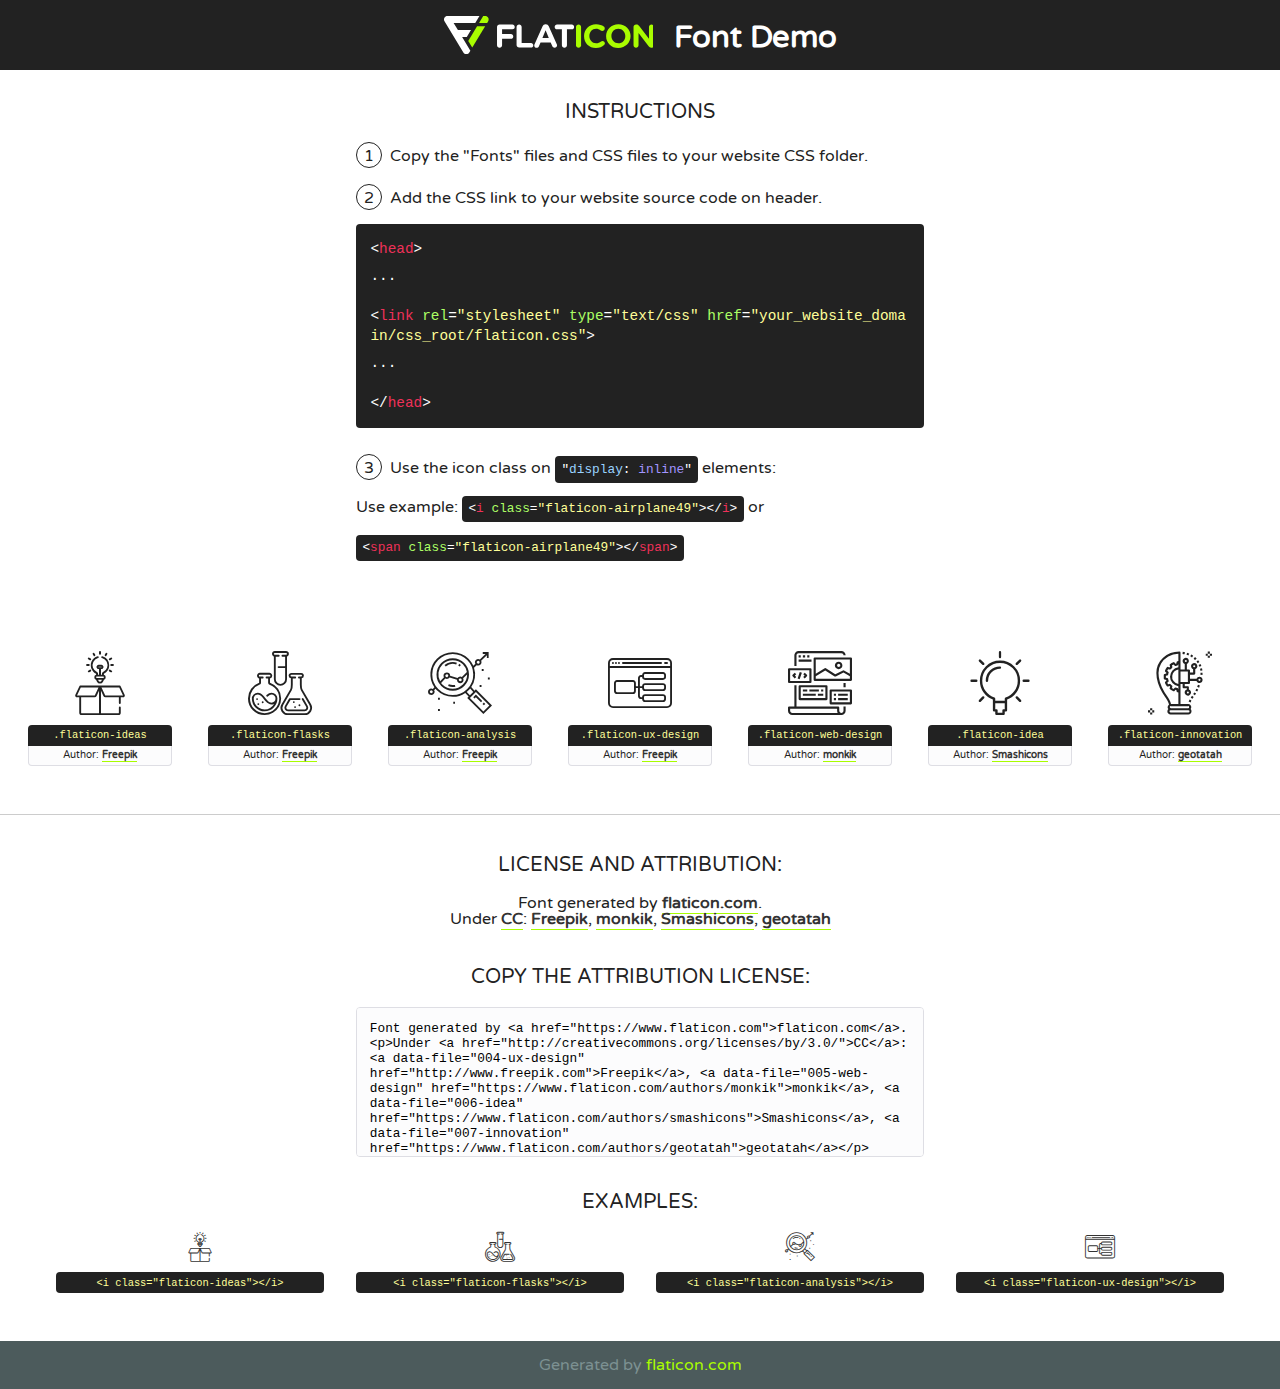
<file: fonts/flaticon/font/flaticon.html>
<!DOCTYPE html>
<!--
  Flaticon icon font: Flaticon
  Creation date: 20/03/2019 02:18
-->
<html>
<!DOCTYPE html>
<html>

<head>
    <title>Flaticon WebFont</title>
    <link href="http://fonts.googleapis.com/css?family=Varela+Round" rel="stylesheet" type="text/css" />
    <link rel="stylesheet" type="text/css" href="flaticon.css">
    <meta charset="UTF-8">
    <style>
    html, body, div, span, applet, object, iframe,
    h1, h2, h3, h4, h5, h6, p, blockquote, pre,
    a, abbr, acronym, address, big, cite, code,
    del, dfn, em, img, ins, kbd, q, s, samp,
    small, strike, strong, sub, sup, tt, var,
    b, u, i, center,
    dl, dt, dd, ol, ul, li,
    fieldset, form, label, legend,
    table, caption, tbody, tfoot, thead, tr, th, td,
    article, aside, canvas, details, embed, 
    figure, figcaption, footer, header, hgroup, 
    menu, nav, output, ruby, section, summary,
    time, mark, audio, video {
        margin: 0;
        padding: 0;
        border: 0;
        font-size: 100%;
        font: inherit;
        vertical-align: baseline;
    }
    /* HTML5 display-role reset for older browsers */
    article, aside, details, figcaption, figure, 
    footer, header, hgroup, menu, nav, section {
        display: block;
    }
    body {
        line-height: 1;
    }
    ol, ul {
        list-style: none;
    }
    blockquote, q {
        quotes: none;
    }
    blockquote:before, blockquote:after,
    q:before, q:after {
        content: '';
        content: none;
    }
    table {
        border-collapse: collapse;
        border-spacing: 0;
    }
    body {
        font-family: 'Varela Round', Helvetica, Arial, sans-serif;
        font-size: 16px;
        color: #222;
    }
    a {
        color: #333;
        border-bottom: 1px solid #a9fd00;
        font-weight: bold;
        text-decoration: none;
    }
    * {
        -moz-box-sizing: border-box;
        -webkit-box-sizing: border-box;
        box-sizing: border-box;
        margin: 0;
        padding: 0;
    }
    [class^="flaticon-"]:before, [class*=" flaticon-"]:before, [class^="flaticon-"]:after, [class*=" flaticon-"]:after {
        font-family: Flaticon;
        font-size: 30px;
        font-style: normal;
        margin-left: 20px;
        color: #333;
    }
    .wrapper {
        max-width: 600px;
        margin: auto;
        padding: 0 1em;
    }
    .title {
        font-size: 1.25em;
        text-align: center;
        margin-bottom: 1em;
        text-transform: uppercase;
    }
    header {
        text-align: center;
        background-color: #222;
        color: #fff;
        padding: 1em;
    }
    header .logo {
        width: 210px;
        height: 38px;
        display: inline-block;
        vertical-align: middle;
        margin-right: 1em;
        border: none;
    }
    header strong {
        font-size: 1.95em;
        font-weight: bold;
        vertical-align: middle;
        margin-top: 5px;
        display: inline-block;
    }
    .demo {
        margin: 2em auto;
        line-height: 1.25em;
    }
    .demo ul li {
        margin-bottom: 1em;
    }
    .demo ul li .num {
        color: #222;
        border-radius: 20px;
        display: inline-block;
        width: 26px;
        padding: 3px;
        height: 26px;
        text-align: center;
        margin-right: 0.5em;
        border: 1px solid #222;
    }
    .demo ul li code {
        background-color: #222;
        border-radius: 4px;
        padding: 0.25em 0.5em;
        display: inline-block;
        color: #fff;
        font-family: Consolas,Monaco,Lucida Console,Liberation Mono,DejaVu Sans Mono,Bitstream Vera Sans Mono,Courier New, monospace;
        font-weight: lighter;
        margin-top: 1em;
        font-size: 0.8em;
        word-break: break-all;
    }
    .demo ul li code.big {
        padding: 1em;
        font-size: 0.9em;
    }
    .demo ul li code .red {
        color: #EF3159;
    }
    .demo ul li code .green {
        color: #ACFF65;
    }
    .demo ul li code .yellow {
        color: #FFFF99;
    }
    .demo ul li code .blue {
        color: #99D3FF;
    }
    .demo ul li code .purple {
        color: #A295FF;
    }
    .demo ul li code .dots {
        margin-top: 0.5em;
        display: block;
    }
    #glyphs {
        border-bottom: 1px solid #ccc;
        padding: 2em 0;
        text-align: center;
    }
    .glyph {
        display: inline-block;
        width: 9em;
        margin: 1em;
        text-align: center;
        vertical-align: top;
        background: #FFF;
    }
    .glyph .glyph-icon {
        padding: 10px;
        display: block;
        font-family:"Flaticon";
        font-size: 64px;
        line-height: 1;
    }
    .glyph .glyph-icon:before {
        font-size: 64px;
        color: #222;
        margin-left: 0;
    }
    .class-name {
        font-size: 0.65em;
        background-color: #222;
        color: #fff;
        border-radius: 4px 4px 0 0;
        padding: 0.5em;
        color: #FFFF99;
        font-family: Consolas,Monaco,Lucida Console,Liberation Mono,DejaVu Sans Mono,Bitstream Vera Sans Mono,Courier New, monospace;
    }
    .author-name {
        font-size: 0.6em;
        background-color: #fcfcfd;
        border: 1px solid #DEDEE4;
        border-top: 0;
        border-radius: 0 0 4px 4px;
        padding: 0.5em;
    }
    .class-name:last-child {
        font-size: 10px;
        color:#888;
    }
    .class-name:last-child a {
        font-size: 10px;
        color:#555;
    }
    .class-name:last-child a:hover {
        color:#a9fd00;
    }
    .glyph > input {
        display: block;
        width: 100px;
        margin: 5px auto;
        text-align: center;
        font-size: 12px;
        cursor: text;
    }
    .glyph > input.icon-input {
        font-family:"Flaticon";
        font-size: 16px;
        margin-bottom: 10px;
    }
    .attribution .title {
        margin-top: 2em;
    }
    .attribution textarea {
        background-color: #fcfcfd;
        padding: 1em;
        border: none;
        box-shadow: none;
        border: 1px solid #DEDEE4;
        border-radius: 4px;
        resize: none;
        width: 100%;
        height: 150px;
        font-size: 0.8em;
        font-family: Consolas,Monaco,Lucida Console,Liberation Mono,DejaVu Sans Mono,Bitstream Vera Sans Mono,Courier New, monospace;
        -webkit-appearance: none;
    }
    .iconsuse {
        margin: 2em auto;
        text-align: center;
        max-width: 1200px;
    }
    .iconsuse:after {
        content: '';
        display: table;
        clear: both;
    }
    .iconsuse .image {
        float: left;
        width: 25%;
        padding: 0 1em;
    }
    .iconsuse .image p {
        margin-bottom: 1em;
    }
    .iconsuse .image span {
        display: block;
        font-size: 0.65em;
        background-color: #222;
        color: #fff;
        border-radius: 4px;
        padding: 0.5em;
        color: #FFFF99;
        margin-top: 1em;
        font-family: Consolas,Monaco,Lucida Console,Liberation Mono,DejaVu Sans Mono,Bitstream Vera Sans Mono,Courier New, monospace;
    }
    #footer {
        text-align: center;
        background-color: #4C5B5C;
        color: #7c9192;
        padding: 1em;
    }
    #footer a {
        border: none;
        color: #a9fd00;
        font-weight: normal;
    }
    @media (max-width: 960px) {
        .iconsuse .image {
            width: 50%;
        }
    }
    @media (max-width: 560px) {
        .iconsuse .image {
            width: 100%;
        }
    }
    </style>
</head>

<body class="characters-off">

    <header>
        <a href="https://www.flaticon.com" target="_blank" class="logo">
            <svg version="1.1" xmlns="http://www.w3.org/2000/svg" xmlns:xlink="http://www.w3.org/1999/xlink" xmlns:a="http://ns.adobe.com/AdobeSVGViewerExtensions/3.0/" viewBox="0 0 560.875 102.036" enable-background="new 0 0 560.875 102.036" xml:space="preserve">
                <defs>
                </defs>
                <g>
                    <g class="letters">
                        <path fill="#ffffff" d="M141.596,29.675c0-3.777,2.985-6.767,6.764-6.767h34.438c3.426,0,6.15,2.728,6.15,6.15
                        c0,3.43-2.724,6.149-6.15,6.149h-27.674v13.091h23.719c3.429,0,6.151,2.724,6.151,6.15c0,3.43-2.723,6.149-6.151,6.149h-23.719
                        v17.574c0,3.773-2.986,6.761-6.764,6.761c-3.779,0-6.764-2.989-6.764-6.761V29.675z"></path>
                        <path fill="#ffffff" d="M193.844,29.149c0-3.781,2.985-6.767,6.764-6.767c3.776,0,6.763,2.985,6.763,6.767v42.957h25.039
                        c3.426,0,6.149,2.726,6.149,6.153c0,3.425-2.723,6.15-6.149,6.15h-31.802c-3.779,0-6.764-2.986-6.764-6.768V29.149z"></path>
                        <path fill="#ffffff" d="M241.891,75.71l21.438-48.407c1.492-3.341,4.215-5.357,7.906-5.357h0.792
                        c3.686,0,6.323,2.017,7.815,5.357l21.439,48.407c0.436,0.967,0.701,1.845,0.701,2.723c0,3.602-2.809,6.501-6.414,6.501
                        c-3.161,0-5.269-1.845-6.499-4.655l-4.132-9.661h-27.059l-4.301,10.102c-1.144,2.631-3.426,4.214-6.237,4.214
                        c-3.517,0-6.24-2.81-6.24-6.325C241.1,77.64,241.451,76.677,241.891,75.71z M279.932,58.666l-8.521-20.297l-8.526,20.297H279.932
                        z"></path>
                        <path fill="#ffffff" d="M314.864,35.387H301.86c-3.429,0-6.239-2.813-6.239-6.238c0-3.429,2.811-6.24,6.239-6.24h39.533
                        c3.426,0,6.237,2.811,6.237,6.24c0,3.425-2.811,6.238-6.237,6.238h-13.001v42.785c0,3.773-2.99,6.761-6.764,6.761
                        c-3.779,0-6.764-2.989-6.764-6.761V35.387z"></path>
                        <path fill="#A9FD00" d="M352.615,29.149c0-3.781,2.985-6.767,6.767-6.767c3.774,0,6.761,2.985,6.761,6.767v49.024
                        c0,3.773-2.987,6.761-6.761,6.761c-3.781,0-6.767-2.989-6.767-6.761V29.149z"></path>
                        <path fill="#A9FD00" d="M374.132,53.836v-0.179c0-17.481,13.178-31.801,32.065-31.801c9.22,0,15.459,2.458,20.557,6.238
                        c1.402,1.054,2.637,2.985,2.637,5.357c0,3.692-2.985,6.59-6.681,6.59c-1.845,0-3.071-0.702-4.044-1.319
                        c-3.776-2.813-7.729-4.393-12.562-4.393c-10.364,0-17.831,8.611-17.831,19.154v0.173c0,10.542,7.291,19.329,17.831,19.329
                        c5.715,0,9.492-1.756,13.359-4.834c1.049-0.874,2.458-1.491,4.039-1.491c3.429,0,6.325,2.813,6.325,6.236
                        c0,2.106-1.056,3.78-2.282,4.834c-5.539,4.834-12.036,7.733-21.878,7.733C387.572,85.464,374.132,71.493,374.132,53.836z"></path>
                        <path fill="#A9FD00" d="M433.009,53.836v-0.179c0-17.481,13.79-31.801,32.766-31.801c18.981,0,32.592,14.143,32.592,31.628v0.173
                        c0,17.483-13.785,31.807-32.769,31.807C446.625,85.464,433.009,71.32,433.009,53.836z M484.224,53.836v-0.179
                        c0-10.539-7.725-19.326-18.626-19.326c-10.893,0-18.449,8.611-18.449,19.154v0.173c0,10.542,7.73,19.329,18.626,19.329
                        C476.676,72.986,484.224,64.378,484.224,53.836z"></path>
                        <path fill="#A9FD00" d="M506.233,29.321c0-3.774,2.99-6.763,6.767-6.763h1.401c3.252,0,5.183,1.583,7.029,3.953l26.093,34.265
                        V29.059c0-3.692,2.99-6.677,6.681-6.677c3.683,0,6.671,2.985,6.671,6.677v48.934c0,3.78-2.987,6.765-6.764,6.765h-0.436
                        c-3.257,0-5.188-1.581-7.034-3.953l-27.056-35.492v32.944c0,3.687-2.985,6.676-6.678,6.676c-3.683,0-6.673-2.989-6.673-6.676
                        V29.321z"></path>
                    </g>
                    <g class="insignia">
                        <path fill="#ffffff" d="M48.372,56.137h12.517l11.156-18.537H37.186L25.688,18.539h57.825L94.668,0H9.271
                        C5.925,0,2.842,1.801,1.198,4.716c-1.644,2.907-1.593,6.482,0.134,9.343l50.38,83.501c1.678,2.781,4.689,4.476,7.938,4.476
                        c3.246,0,6.257-1.695,7.935-4.476l2.898-4.804L48.372,56.137z"></path>
                        <g class="i">
                            <path fill="#A9FD00" d="M93.575,18.539h0.031v0.004l21.652,0.004l2.705-4.488c1.727-2.861,1.778-6.436,0.133-9.343
                            C116.454,1.801,113.371,0,110.026,0h-5.294L93.575,18.539z"></path>
                            <polygon fill="#A9FD00" points="88.291,27.356 64.725,66.486 75.519,84.404 109.942,27.356"></polygon>
                        </g>
                    </g>
                </g>
            </svg>
        </a>
        <strong>Font Demo</strong>
    </header>


    <section class="demo wrapper">

        <p class="title">Instructions</p>

        <ul>
            <li>
                <span class="num">1</span>Copy the "Fonts" files and CSS files to your website CSS folder.
            </li>
            <li>
                <span class="num">2</span>Add the CSS link to your website source code on header.
                <code class="big">
                    &lt;<span class="red">head</span>&gt;
                    <br/><span class="dots">...</span>
                    <br/>&lt;<span class="red">link</span> <span class="green">rel</span>=<span class="yellow">"stylesheet"</span> <span class="green">type</span>=<span class="yellow">"text/css"</span> <span class="green">href</span>=<span class="yellow">"your_website_domain/css_root/flaticon.css"</span>&gt;
                    <br/><span class="dots">...</span>
                    <br/>&lt;/<span class="red">head</span>&gt;
                </code>
            </li>

            <li>
                <p>
                    <span class="num">3</span>Use the icon class on <code>"<span class="blue">display</span>:<span class="purple"> inline</span>"</code> elements:
                    <br />
                    Use example: <code>&lt;<span class="red">i</span> <span class="green">class</span>=<span class="yellow">&quot;flaticon-airplane49&quot;</span>&gt;&lt;/<span class="red">i</span>&gt;</code> or <code>&lt;<span class="red">span</span> <span class="green">class</span>=<span class="yellow">&quot;flaticon-airplane49&quot;</span>&gt;&lt;/<span class="red">span</span>&gt;</code>
            </li>
        </ul>

    </section>




   <section id="glyphs">          
    
      
        <div class="glyph"><div class="glyph-icon flaticon-ideas"></div>
            <div class="class-name">.flaticon-ideas</div>
            <div class="author-name">Author: <a data-file="001-ideas" href="http://www.freepik.com">Freepik</a> </div> 
        </div>        
        
        <div class="glyph"><div class="glyph-icon flaticon-flasks"></div>
            <div class="class-name">.flaticon-flasks</div>
            <div class="author-name">Author: <a data-file="002-flasks" href="http://www.freepik.com">Freepik</a> </div> 
        </div>        
        
        <div class="glyph"><div class="glyph-icon flaticon-analysis"></div>
            <div class="class-name">.flaticon-analysis</div>
            <div class="author-name">Author: <a data-file="003-analysis" href="http://www.freepik.com">Freepik</a> </div> 
        </div>        
        
        <div class="glyph"><div class="glyph-icon flaticon-ux-design"></div>
            <div class="class-name">.flaticon-ux-design</div>
            <div class="author-name">Author: <a data-file="004-ux-design" href="http://www.freepik.com">Freepik</a> </div> 
        </div>        
        
        <div class="glyph"><div class="glyph-icon flaticon-web-design"></div>
            <div class="class-name">.flaticon-web-design</div>
            <div class="author-name">Author: <a data-file="005-web-design" href="https://www.flaticon.com/authors/monkik">monkik</a> </div> 
        </div>        
        
        <div class="glyph"><div class="glyph-icon flaticon-idea"></div>
            <div class="class-name">.flaticon-idea</div>
            <div class="author-name">Author: <a data-file="006-idea" href="https://www.flaticon.com/authors/smashicons">Smashicons</a> </div> 
        </div>        
        
        <div class="glyph"><div class="glyph-icon flaticon-innovation"></div>
            <div class="class-name">.flaticon-innovation</div>
            <div class="author-name">Author: <a data-file="007-innovation" href="https://www.flaticon.com/authors/geotatah">geotatah</a> </div> 
        </div>        
        

    </section>



    <section class="attribution wrapper"   style="text-align:center;">

      <div class="title">License and attribution:</div><div class="attrDiv">Font generated by <a href="https://www.flaticon.com">flaticon.com</a>. <div><p>Under <a href="http://creativecommons.org/licenses/by/3.0/">CC</a>: <a data-file="004-ux-design" href="http://www.freepik.com">Freepik</a>, <a data-file="005-web-design" href="https://www.flaticon.com/authors/monkik">monkik</a>, <a data-file="006-idea" href="https://www.flaticon.com/authors/smashicons">Smashicons</a>, <a data-file="007-innovation" href="https://www.flaticon.com/authors/geotatah">geotatah</a></p>  </div>
      </div>
      <div class="title">Copy the Attribution License:</div>

    <textarea onclick="this.focus();this.select();">Font generated by &lt;a href=&quot;https://www.flaticon.com&quot;&gt;flaticon.com&lt;/a&gt;. <p>Under <a href="http://creativecommons.org/licenses/by/3.0/">CC</a>: <a data-file="004-ux-design" href="http://www.freepik.com">Freepik</a>, <a data-file="005-web-design" href="https://www.flaticon.com/authors/monkik">monkik</a>, <a data-file="006-idea" href="https://www.flaticon.com/authors/smashicons">Smashicons</a>, <a data-file="007-innovation" href="https://www.flaticon.com/authors/geotatah">geotatah</a></p>  
     </textarea>

    </section>

    <section class="iconsuse">

          <div class="title">Examples:</div>            
             
            <div class="image">
                <p>
                    <i class="glyph-icon flaticon-ideas"></i> 
                    <span>&lt;i class=&quot;flaticon-ideas&quot;&gt;&lt;/i&gt;</span>
                </p>
            </div>
            
            <div class="image">
                <p>
                    <i class="glyph-icon flaticon-flasks"></i> 
                    <span>&lt;i class=&quot;flaticon-flasks&quot;&gt;&lt;/i&gt;</span>
                </p>
            </div>
            
            <div class="image">
                <p>
                    <i class="glyph-icon flaticon-analysis"></i> 
                    <span>&lt;i class=&quot;flaticon-analysis&quot;&gt;&lt;/i&gt;</span>
                </p>
            </div>
            
            <div class="image">
                <p>
                    <i class="glyph-icon flaticon-ux-design"></i> 
                    <span>&lt;i class=&quot;flaticon-ux-design&quot;&gt;&lt;/i&gt;</span>
                </p>
            </div>
                       
        </div>
                            
    </section>

<div id="footer">
    <div>Generated by <a href="https://www.flaticon.com">flaticon.com</a>
    </div>
</div>



</body>
</html>
</file>
<file: css/flaticon.css>
/*
  	Flaticon icon font: Flaticon
  	Creation date: 04/01/2019 13:45
  	*/


@font-face {
  font-family: "Flaticon";
  src: url("../fonts/flaticon/font/Flaticon.eot");
  src: url("../fonts/flaticon/font/Flaticon.eot?#iefix") format("embedded-opentype"),
       url("../fonts/flaticon/font/Flaticon.woff") format("woff"),
       url("../fonts/flaticon/font/Flaticon.ttf") format("truetype"),
       url("../fonts/flaticon/font/Flaticon.svg#Flaticon") format("svg");
  font-weight: normal;
  font-style: normal;
}

@media screen and (-webkit-min-device-pixel-ratio:0) {
  @font-face {
    font-family: "Flaticon";
    src: url("../fonts/flaticon/font/Flaticon.svg#Flaticon") format("svg");
  }
}

[class^="flaticon-"]:before, [class*=" flaticon-"]:before,
[class^="flaticon-"]:after, [class*=" flaticon-"]:after {   
  font-family: Flaticon;
  font-style: normal;
  font-weight: normal;
  font-variant: normal;
  text-transform: none;
  line-height: 1;

  /* Better Font Rendering =========== */
  -webkit-font-smoothing: antialiased;
  -moz-osx-font-smoothing: grayscale;
}

.flaticon-ideas:before { content: "\f100"; }
.flaticon-flasks:before { content: "\f101"; }
.flaticon-analysis:before { content: "\f102"; }
.flaticon-ux-design:before { content: "\f103"; }
.flaticon-web-design:before { content: "\f104"; }
.flaticon-idea:before { content: "\f105"; }
.flaticon-innovation:before { content: "\f106"; }
</file>
<file: css/icomoon.css>
@font-face {
  font-family: 'icomoon';
  src:  url('../fonts/icomoon/icomoon.eot?6tt51o');
  src:  url('../fonts/icomoon/icomoon.eot?6tt51o#iefix') format('embedded-opentype'),
    url('../fonts/icomoon/icomoon.ttf?6tt51o') format('truetype'),
    url('../fonts/icomoon/icomoon.woff?6tt51o') format('woff'),
    url('../fonts/icomoon/icomoon.svg?6tt51o#icomoon') format('svg');
  font-weight: normal;
  font-style: normal;
}

[class^="icon-"], [class*=" icon-"] {
  /* use !important to prevent issues with browser extensions that change fonts */
  font-family: 'icomoon' !important;
  speak: none;
  font-style: normal;
  font-weight: normal;
  font-variant: normal;
  text-transform: none;
  line-height: 1;

  /* Better Font Rendering =========== */
  -webkit-font-smoothing: antialiased;
  -moz-osx-font-smoothing: grayscale;
}

.icon-asterisk:before {
  content: "\f069";
}
.icon-plus:before {
  content: "\f067";
}
.icon-question:before {
  content: "\f128";
}
.icon-minus:before {
  content: "\f068";
}
.icon-glass:before {
  content: "\f000";
}
.icon-music:before {
  content: "\f001";
}
.icon-search:before {
  content: "\f002";
}
.icon-envelope-o:before {
  content: "\f003";
}
.icon-heart:before {
  content: "\f004";
}
.icon-star:before {
  content: "\f005";
}
.icon-star-o:before {
  content: "\f006";
}
.icon-user:before {
  content: "\f007";
}
.icon-film:before {
  content: "\f008";
}
.icon-th-large:before {
  content: "\f009";
}
.icon-th:before {
  content: "\f00a";
}
.icon-th-list:before {
  content: "\f00b";
}
.icon-check:before {
  content: "\f00c";
}
.icon-close:before {
  content: "\f00d";
}
.icon-remove:before {
  content: "\f00d";
}
.icon-times:before {
  content: "\f00d";
}
.icon-search-plus:before {
  content: "\f00e";
}
.icon-search-minus:before {
  content: "\f010";
}
.icon-power-off:before {
  content: "\f011";
}
.icon-signal:before {
  content: "\f012";
}
.icon-cog:before {
  content: "\f013";
}
.icon-gear:before {
  content: "\f013";
}
.icon-trash-o:before {
  content: "\f014";
}
.icon-home:before {
  content: "\f015";
}
.icon-file-o:before {
  content: "\f016";
}
.icon-clock-o:before {
  content: "\f017";
}
.icon-road:before {
  content: "\f018";
}
.icon-download:before {
  content: "\f019";
}
.icon-arrow-circle-o-down:before {
  content: "\f01a";
}
.icon-arrow-circle-o-up:before {
  content: "\f01b";
}
.icon-inbox:before {
  content: "\f01c";
}
.icon-play-circle-o:before {
  content: "\f01d";
}
.icon-repeat:before {
  content: "\f01e";
}
.icon-rotate-right:before {
  content: "\f01e";
}
.icon-refresh:before {
  content: "\f021";
}
.icon-list-alt:before {
  content: "\f022";
}
.icon-lock:before {
  content: "\f023";
}
.icon-flag:before {
  content: "\f024";
}
.icon-headphones:before {
  content: "\f025";
}
.icon-volume-off:before {
  content: "\f026";
}
.icon-volume-down:before {
  content: "\f027";
}
.icon-volume-up:before {
  content: "\f028";
}
.icon-qrcode:before {
  content: "\f029";
}
.icon-barcode:before {
  content: "\f02a";
}
.icon-tag:before {
  content: "\f02b";
}
.icon-tags:before {
  content: "\f02c";
}
.icon-book:before {
  content: "\f02d";
}
.icon-bookmark:before {
  content: "\f02e";
}
.icon-print:before {
  content: "\f02f";
}
.icon-camera:before {
  content: "\f030";
}
.icon-font:before {
  content: "\f031";
}
.icon-bold:before {
  content: "\f032";
}
.icon-italic:before {
  content: "\f033";
}
.icon-text-height:before {
  content: "\f034";
}
.icon-text-width:before {
  content: "\f035";
}
.icon-align-left:before {
  content: "\f036";
}
.icon-align-center:before {
  content: "\f037";
}
.icon-align-right:before {
  content: "\f038";
}
.icon-align-justify:before {
  content: "\f039";
}
.icon-list:before {
  content: "\f03a";
}
.icon-dedent:before {
  content: "\f03b";
}
.icon-outdent:before {
  content: "\f03b";
}
.icon-indent:before {
  content: "\f03c";
}
.icon-video-camera:before {
  content: "\f03d";
}
.icon-image:before {
  content: "\f03e";
}
.icon-photo:before {
  content: "\f03e";
}
.icon-picture-o:before {
  content: "\f03e";
}
.icon-pencil:before {
  content: "\f040";
}
.icon-map-marker:before {
  content: "\f041";
}
.icon-adjust:before {
  content: "\f042";
}
.icon-tint:before {
  content: "\f043";
}
.icon-edit:before {
  content: "\f044";
}
.icon-pencil-square-o:before {
  content: "\f044";
}
.icon-share-square-o:before {
  content: "\f045";
}
.icon-check-square-o:before {
  content: "\f046";
}
.icon-arrows:before {
  content: "\f047";
}
.icon-step-backward:before {
  content: "\f048";
}
.icon-fast-backward:before {
  content: "\f049";
}
.icon-backward:before {
  content: "\f04a";
}
.icon-play:before {
  content: "\f04b";
}
.icon-pause:before {
  content: "\f04c";
}
.icon-stop:before {
  content: "\f04d";
}
.icon-forward:before {
  content: "\f04e";
}
.icon-fast-forward:before {
  content: "\f050";
}
.icon-step-forward:before {
  content: "\f051";
}
.icon-eject:before {
  content: "\f052";
}
.icon-chevron-left:before {
  content: "\f053";
}
.icon-chevron-right:before {
  content: "\f054";
}
.icon-plus-circle:before {
  content: "\f055";
}
.icon-minus-circle:before {
  content: "\f056";
}
.icon-times-circle:before {
  content: "\f057";
}
.icon-check-circle:before {
  content: "\f058";
}
.icon-question-circle:before {
  content: "\f059";
}
.icon-info-circle:before {
  content: "\f05a";
}
.icon-crosshairs:before {
  content: "\f05b";
}
.icon-times-circle-o:before {
  content: "\f05c";
}
.icon-check-circle-o:before {
  content: "\f05d";
}
.icon-ban:before {
  content: "\f05e";
}
.icon-arrow-left:before {
  content: "\f060";
}
.icon-arrow-right:before {
  content: "\f061";
}
.icon-arrow-up:before {
  content: "\f062";
}
.icon-arrow-down:before {
  content: "\f063";
}
.icon-mail-forward:before {
  content: "\f064";
}
.icon-share:before {
  content: "\f064";
}
.icon-expand:before {
  content: "\f065";
}
.icon-compress:before {
  content: "\f066";
}
.icon-exclamation-circle:before {
  content: "\f06a";
}
.icon-gift:before {
  content: "\f06b";
}
.icon-leaf:before {
  content: "\f06c";
}
.icon-fire:before {
  content: "\f06d";
}
.icon-eye:before {
  content: "\f06e";
}
.icon-eye-slash:before {
  content: "\f070";
}
.icon-exclamation-triangle:before {
  content: "\f071";
}
.icon-warning:before {
  content: "\f071";
}
.icon-plane:before {
  content: "\f072";
}
.icon-calendar:before {
  content: "\f073";
}
.icon-random:before {
  content: "\f074";
}
.icon-comment:before {
  content: "\f075";
}
.icon-magnet:before {
  content: "\f076";
}
.icon-chevron-up:before {
  content: "\f077";
}
.icon-chevron-down:before {
  content: "\f078";
}
.icon-retweet:before {
  content: "\f079";
}
.icon-shopping-cart:before {
  content: "\f07a";
}
.icon-folder:before {
  content: "\f07b";
}
.icon-folder-open:before {
  content: "\f07c";
}
.icon-arrows-v:before {
  content: "\f07d";
}
.icon-arrows-h:before {
  content: "\f07e";
}
.icon-bar-chart:before {
  content: "\f080";
}
.icon-bar-chart-o:before {
  content: "\f080";
}
.icon-twitter-square:before {
  content: "\f081";
}
.icon-facebook-square:before {
  content: "\f082";
}
.icon-camera-retro:before {
  content: "\f083";
}
.icon-key:before {
  content: "\f084";
}
.icon-cogs:before {
  content: "\f085";
}
.icon-gears:before {
  content: "\f085";
}
.icon-comments:before {
  content: "\f086";
}
.icon-thumbs-o-up:before {
  content: "\f087";
}
.icon-thumbs-o-down:before {
  content: "\f088";
}
.icon-star-half:before {
  content: "\f089";
}
.icon-heart-o:before {
  content: "\f08a";
}
.icon-sign-out:before {
  content: "\f08b";
}
.icon-linkedin-square:before {
  content: "\f08c";
}
.icon-thumb-tack:before {
  content: "\f08d";
}
.icon-external-link:before {
  content: "\f08e";
}
.icon-sign-in:before {
  content: "\f090";
}
.icon-trophy:before {
  content: "\f091";
}
.icon-github-square:before {
  content: "\f092";
}
.icon-upload:before {
  content: "\f093";
}
.icon-lemon-o:before {
  content: "\f094";
}
.icon-phone:before {
  content: "\f095";
}
.icon-square-o:before {
  content: "\f096";
}
.icon-bookmark-o:before {
  content: "\f097";
}
.icon-phone-square:before {
  content: "\f098";
}
.icon-twitter:before {
  content: "\f099";
}
.icon-facebook:before {
  content: "\f09a";
}
.icon-facebook-f:before {
  content: "\f09a";
}
.icon-github:before {
  content: "\f09b";
}
.icon-unlock:before {
  content: "\f09c";
}
.icon-credit-card:before {
  content: "\f09d";
}
.icon-feed:before {
  content: "\f09e";
}
.icon-rss:before {
  content: "\f09e";
}
.icon-hdd-o:before {
  content: "\f0a0";
}
.icon-bullhorn:before {
  content: "\f0a1";
}
.icon-bell-o:before {
  content: "\f0a2";
}
.icon-certificate:before {
  content: "\f0a3";
}
.icon-hand-o-right:before {
  content: "\f0a4";
}
.icon-hand-o-left:before {
  content: "\f0a5";
}
.icon-hand-o-up:before {
  content: "\f0a6";
}
.icon-hand-o-down:before {
  content: "\f0a7";
}
.icon-arrow-circle-left:before {
  content: "\f0a8";
}
.icon-arrow-circle-right:before {
  content: "\f0a9";
}
.icon-arrow-circle-up:before {
  content: "\f0aa";
}
.icon-arrow-circle-down:before {
  content: "\f0ab";
}
.icon-globe:before {
  content: "\f0ac";
}
.icon-wrench:before {
  content: "\f0ad";
}
.icon-tasks:before {
  content: "\f0ae";
}
.icon-filter:before {
  content: "\f0b0";
}
.icon-briefcase:before {
  content: "\f0b1";
}
.icon-arrows-alt:before {
  content: "\f0b2";
}
.icon-group:before {
  content: "\f0c0";
}
.icon-users:before {
  content: "\f0c0";
}
.icon-chain:before {
  content: "\f0c1";
}
.icon-link:before {
  content: "\f0c1";
}
.icon-cloud:before {
  content: "\f0c2";
}
.icon-flask:before {
  content: "\f0c3";
}
.icon-cut:before {
  content: "\f0c4";
}
.icon-scissors:before {
  content: "\f0c4";
}
.icon-copy:before {
  content: "\f0c5";
}
.icon-files-o:before {
  content: "\f0c5";
}
.icon-paperclip:before {
  content: "\f0c6";
}
.icon-floppy-o:before {
  content: "\f0c7";
}
.icon-save:before {
  content: "\f0c7";
}
.icon-square:before {
  content: "\f0c8";
}
.icon-bars:before {
  content: "\f0c9";
}
.icon-navicon:before {
  content: "\f0c9";
}
.icon-reorder:before {
  content: "\f0c9";
}
.icon-list-ul:before {
  content: "\f0ca";
}
.icon-list-ol:before {
  content: "\f0cb";
}
.icon-strikethrough:before {
  content: "\f0cc";
}
.icon-underline:before {
  content: "\f0cd";
}
.icon-table:before {
  content: "\f0ce";
}
.icon-magic:before {
  content: "\f0d0";
}
.icon-truck:before {
  content: "\f0d1";
}
.icon-pinterest:before {
  content: "\f0d2";
}
.icon-pinterest-square:before {
  content: "\f0d3";
}
.icon-google-plus-square:before {
  content: "\f0d4";
}
.icon-google-plus:before {
  content: "\f0d5";
}
.icon-money:before {
  content: "\f0d6";
}
.icon-caret-down:before {
  content: "\f0d7";
}
.icon-caret-up:before {
  content: "\f0d8";
}
.icon-caret-left:before {
  content: "\f0d9";
}
.icon-caret-right:before {
  content: "\f0da";
}
.icon-columns:before {
  content: "\f0db";
}
.icon-sort:before {
  content: "\f0dc";
}
.icon-unsorted:before {
  content: "\f0dc";
}
.icon-sort-desc:before {
  content: "\f0dd";
}
.icon-sort-down:before {
  content: "\f0dd";
}
.icon-sort-asc:before {
  content: "\f0de";
}
.icon-sort-up:before {
  content: "\f0de";
}
.icon-envelope:before {
  content: "\f0e0";
}
.icon-linkedin:before {
  content: "\f0e1";
}
.icon-rotate-left:before {
  content: "\f0e2";
}
.icon-undo:before {
  content: "\f0e2";
}
.icon-gavel:before {
  content: "\f0e3";
}
.icon-legal:before {
  content: "\f0e3";
}
.icon-dashboard:before {
  content: "\f0e4";
}
.icon-tachometer:before {
  content: "\f0e4";
}
.icon-comment-o:before {
  content: "\f0e5";
}
.icon-comments-o:before {
  content: "\f0e6";
}
.icon-bolt:before {
  content: "\f0e7";
}
.icon-flash:before {
  content: "\f0e7";
}
.icon-sitemap:before {
  content: "\f0e8";
}
.icon-umbrella:before {
  content: "\f0e9";
}
.icon-clipboard:before {
  content: "\f0ea";
}
.icon-paste:before {
  content: "\f0ea";
}
.icon-lightbulb-o:before {
  content: "\f0eb";
}
.icon-exchange:before {
  content: "\f0ec";
}
.icon-cloud-download:before {
  content: "\f0ed";
}
.icon-cloud-upload:before {
  content: "\f0ee";
}
.icon-user-md:before {
  content: "\f0f0";
}
.icon-stethoscope:before {
  content: "\f0f1";
}
.icon-suitcase:before {
  content: "\f0f2";
}
.icon-bell:before {
  content: "\f0f3";
}
.icon-coffee:before {
  content: "\f0f4";
}
.icon-cutlery:before {
  content: "\f0f5";
}
.icon-file-text-o:before {
  content: "\f0f6";
}
.icon-building-o:before {
  content: "\f0f7";
}
.icon-hospital-o:before {
  content: "\f0f8";
}
.icon-ambulance:before {
  content: "\f0f9";
}
.icon-medkit:before {
  content: "\f0fa";
}
.icon-fighter-jet:before {
  content: "\f0fb";
}
.icon-beer:before {
  content: "\f0fc";
}
.icon-h-square:before {
  content: "\f0fd";
}
.icon-plus-square:before {
  content: "\f0fe";
}
.icon-angle-double-left:before {
  content: "\f100";
}
.icon-angle-double-right:before {
  content: "\f101";
}
.icon-angle-double-up:before {
  content: "\f102";
}
.icon-angle-double-down:before {
  content: "\f103";
}
.icon-angle-left:before {
  content: "\f104";
}
.icon-angle-right:before {
  content: "\f105";
}
.icon-angle-up:before {
  content: "\f106";
}
.icon-angle-down:before {
  content: "\f107";
}
.icon-desktop:before {
  content: "\f108";
}
.icon-laptop:before {
  content: "\f109";
}
.icon-tablet:before {
  content: "\f10a";
}
.icon-mobile:before {
  content: "\f10b";
}
.icon-mobile-phone:before {
  content: "\f10b";
}
.icon-circle-o:before {
  content: "\f10c";
}
.icon-quote-left:before {
  content: "\f10d";
}
.icon-quote-right:before {
  content: "\f10e";
}
.icon-spinner:before {
  content: "\f110";
}
.icon-circle:before {
  content: "\f111";
}
.icon-mail-reply:before {
  content: "\f112";
}
.icon-reply:before {
  content: "\f112";
}
.icon-github-alt:before {
  content: "\f113";
}
.icon-folder-o:before {
  content: "\f114";
}
.icon-folder-open-o:before {
  content: "\f115";
}
.icon-smile-o:before {
  content: "\f118";
}
.icon-frown-o:before {
  content: "\f119";
}
.icon-meh-o:before {
  content: "\f11a";
}
.icon-gamepad:before {
  content: "\f11b";
}
.icon-keyboard-o:before {
  content: "\f11c";
}
.icon-flag-o:before {
  content: "\f11d";
}
.icon-flag-checkered:before {
  content: "\f11e";
}
.icon-terminal:before {
  content: "\f120";
}
.icon-code:before {
  content: "\f121";
}
.icon-mail-reply-all:before {
  content: "\f122";
}
.icon-reply-all:before {
  content: "\f122";
}
.icon-star-half-empty:before {
  content: "\f123";
}
.icon-star-half-full:before {
  content: "\f123";
}
.icon-star-half-o:before {
  content: "\f123";
}
.icon-location-arrow:before {
  content: "\f124";
}
.icon-crop:before {
  content: "\f125";
}
.icon-code-fork:before {
  content: "\f126";
}
.icon-chain-broken:before {
  content: "\f127";
}
.icon-unlink:before {
  content: "\f127";
}
.icon-info:before {
  content: "\f129";
}
.icon-exclamation:before {
  content: "\f12a";
}
.icon-superscript:before {
  content: "\f12b";
}
.icon-subscript:before {
  content: "\f12c";
}
.icon-eraser:before {
  content: "\f12d";
}
.icon-puzzle-piece:before {
  content: "\f12e";
}
.icon-microphone:before {
  content: "\f130";
}
.icon-microphone-slash:before {
  content: "\f131";
}
.icon-shield:before {
  content: "\f132";
}
.icon-calendar-o:before {
  content: "\f133";
}
.icon-fire-extinguisher:before {
  content: "\f134";
}
.icon-rocket:before {
  content: "\f135";
}
.icon-maxcdn:before {
  content: "\f136";
}
.icon-chevron-circle-left:before {
  content: "\f137";
}
.icon-chevron-circle-right:before {
  content: "\f138";
}
.icon-chevron-circle-up:before {
  content: "\f139";
}
.icon-chevron-circle-down:before {
  content: "\f13a";
}
.icon-html5:before {
  content: "\f13b";
}
.icon-css3:before {
  content: "\f13c";
}
.icon-anchor:before {
  content: "\f13d";
}
.icon-unlock-alt:before {
  content: "\f13e";
}
.icon-bullseye:before {
  content: "\f140";
}
.icon-ellipsis-h:before {
  content: "\f141";
}
.icon-ellipsis-v:before {
  content: "\f142";
}
.icon-rss-square:before {
  content: "\f143";
}
.icon-play-circle:before {
  content: "\f144";
}
.icon-ticket:before {
  content: "\f145";
}
.icon-minus-square:before {
  content: "\f146";
}
.icon-minus-square-o:before {
  content: "\f147";
}
.icon-level-up:before {
  content: "\f148";
}
.icon-level-down:before {
  content: "\f149";
}
.icon-check-square:before {
  content: "\f14a";
}
.icon-pencil-square:before {
  content: "\f14b";
}
.icon-external-link-square:before {
  content: "\f14c";
}
.icon-share-square:before {
  content: "\f14d";
}
.icon-compass:before {
  content: "\f14e";
}
.icon-caret-square-o-down:before {
  content: "\f150";
}
.icon-toggle-down:before {
  content: "\f150";
}
.icon-caret-square-o-up:before {
  content: "\f151";
}
.icon-toggle-up:before {
  content: "\f151";
}
.icon-caret-square-o-right:before {
  content: "\f152";
}
.icon-toggle-right:before {
  content: "\f152";
}
.icon-eur:before {
  content: "\f153";
}
.icon-euro:before {
  content: "\f153";
}
.icon-gbp:before {
  content: "\f154";
}
.icon-dollar:before {
  content: "\f155";
}
.icon-usd:before {
  content: "\f155";
}
.icon-inr:before {
  content: "\f156";
}
.icon-rupee:before {
  content: "\f156";
}
.icon-cny:before {
  content: "\f157";
}
.icon-jpy:before {
  content: "\f157";
}
.icon-rmb:before {
  content: "\f157";
}
.icon-yen:before {
  content: "\f157";
}
.icon-rouble:before {
  content: "\f158";
}
.icon-rub:before {
  content: "\f158";
}
.icon-ruble:before {
  content: "\f158";
}
.icon-krw:before {
  content: "\f159";
}
.icon-won:before {
  content: "\f159";
}
.icon-bitcoin:before {
  content: "\f15a";
}
.icon-btc:before {
  content: "\f15a";
}
.icon-file:before {
  content: "\f15b";
}
.icon-file-text:before {
  content: "\f15c";
}
.icon-sort-alpha-asc:before {
  content: "\f15d";
}
.icon-sort-alpha-desc:before {
  content: "\f15e";
}
.icon-sort-amount-asc:before {
  content: "\f160";
}
.icon-sort-amount-desc:before {
  content: "\f161";
}
.icon-sort-numeric-asc:before {
  content: "\f162";
}
.icon-sort-numeric-desc:before {
  content: "\f163";
}
.icon-thumbs-up:before {
  content: "\f164";
}
.icon-thumbs-down:before {
  content: "\f165";
}
.icon-youtube-square:before {
  content: "\f166";
}
.icon-youtube:before {
  content: "\f167";
}
.icon-xing:before {
  content: "\f168";
}
.icon-xing-square:before {
  content: "\f169";
}
.icon-youtube-play:before {
  content: "\f16a";
}
.icon-dropbox:before {
  content: "\f16b";
}
.icon-stack-overflow:before {
  content: "\f16c";
}
.icon-instagram:before {
  content: "\f16d";
}
.icon-flickr:before {
  content: "\f16e";
}
.icon-adn:before {
  content: "\f170";
}
.icon-bitbucket:before {
  content: "\f171";
}
.icon-bitbucket-square:before {
  content: "\f172";
}
.icon-tumblr:before {
  content: "\f173";
}
.icon-tumblr-square:before {
  content: "\f174";
}
.icon-long-arrow-down:before {
  content: "\f175";
}
.icon-long-arrow-up:before {
  content: "\f176";
}
.icon-long-arrow-left:before {
  content: "\f177";
}
.icon-long-arrow-right:before {
  content: "\f178";
}
.icon-apple:before {
  content: "\f179";
}
.icon-windows:before {
  content: "\f17a";
}
.icon-android:before {
  content: "\f17b";
}
.icon-linux:before {
  content: "\f17c";
}
.icon-dribbble:before {
  content: "\f17d";
}
.icon-skype:before {
  content: "\f17e";
}
.icon-foursquare:before {
  content: "\f180";
}
.icon-trello:before {
  content: "\f181";
}
.icon-female:before {
  content: "\f182";
}
.icon-male:before {
  content: "\f183";
}
.icon-gittip:before {
  content: "\f184";
}
.icon-gratipay:before {
  content: "\f184";
}
.icon-sun-o:before {
  content: "\f185";
}
.icon-moon-o:before {
  content: "\f186";
}
.icon-archive:before {
  content: "\f187";
}
.icon-bug:before {
  content: "\f188";
}
.icon-vk:before {
  content: "\f189";
}
.icon-weibo:before {
  content: "\f18a";
}
.icon-renren:before {
  content: "\f18b";
}
.icon-pagelines:before {
  content: "\f18c";
}
.icon-stack-exchange:before {
  content: "\f18d";
}
.icon-arrow-circle-o-right:before {
  content: "\f18e";
}
.icon-arrow-circle-o-left:before {
  content: "\f190";
}
.icon-caret-square-o-left:before {
  content: "\f191";
}
.icon-toggle-left:before {
  content: "\f191";
}
.icon-dot-circle-o:before {
  content: "\f192";
}
.icon-wheelchair:before {
  content: "\f193";
}
.icon-vimeo-square:before {
  content: "\f194";
}
.icon-try:before {
  content: "\f195";
}
.icon-turkish-lira:before {
  content: "\f195";
}
.icon-plus-square-o:before {
  content: "\f196";
}
.icon-space-shuttle:before {
  content: "\f197";
}
.icon-slack:before {
  content: "\f198";
}
.icon-envelope-square:before {
  content: "\f199";
}
.icon-wordpress:before {
  content: "\f19a";
}
.icon-openid:before {
  content: "\f19b";
}
.icon-bank:before {
  content: "\f19c";
}
.icon-institution:before {
  content: "\f19c";
}
.icon-university:before {
  content: "\f19c";
}
.icon-graduation-cap:before {
  content: "\f19d";
}
.icon-mortar-board:before {
  content: "\f19d";
}
.icon-yahoo:before {
  content: "\f19e";
}
.icon-google:before {
  content: "\f1a0";
}
.icon-reddit:before {
  content: "\f1a1";
}
.icon-reddit-square:before {
  content: "\f1a2";
}
.icon-stumbleupon-circle:before {
  content: "\f1a3";
}
.icon-stumbleupon:before {
  content: "\f1a4";
}
.icon-delicious:before {
  content: "\f1a5";
}
.icon-digg:before {
  content: "\f1a6";
}
.icon-pied-piper-pp:before {
  content: "\f1a7";
}
.icon-pied-piper-alt:before {
  content: "\f1a8";
}
.icon-drupal:before {
  content: "\f1a9";
}
.icon-joomla:before {
  content: "\f1aa";
}
.icon-language:before {
  content: "\f1ab";
}
.icon-fax:before {
  content: "\f1ac";
}
.icon-building:before {
  content: "\f1ad";
}
.icon-child:before {
  content: "\f1ae";
}
.icon-paw:before {
  content: "\f1b0";
}
.icon-spoon:before {
  content: "\f1b1";
}
.icon-cube:before {
  content: "\f1b2";
}
.icon-cubes:before {
  content: "\f1b3";
}
.icon-behance:before {
  content: "\f1b4";
}
.icon-behance-square:before {
  content: "\f1b5";
}
.icon-steam:before {
  content: "\f1b6";
}
.icon-steam-square:before {
  content: "\f1b7";
}
.icon-recycle:before {
  content: "\f1b8";
}
.icon-automobile:before {
  content: "\f1b9";
}
.icon-car:before {
  content: "\f1b9";
}
.icon-cab:before {
  content: "\f1ba";
}
.icon-taxi:before {
  content: "\f1ba";
}
.icon-tree:before {
  content: "\f1bb";
}
.icon-spotify:before {
  content: "\f1bc";
}
.icon-deviantart:before {
  content: "\f1bd";
}
.icon-soundcloud:before {
  content: "\f1be";
}
.icon-database:before {
  content: "\f1c0";
}
.icon-file-pdf-o:before {
  content: "\f1c1";
}
.icon-file-word-o:before {
  content: "\f1c2";
}
.icon-file-excel-o:before {
  content: "\f1c3";
}
.icon-file-powerpoint-o:before {
  content: "\f1c4";
}
.icon-file-image-o:before {
  content: "\f1c5";
}
.icon-file-photo-o:before {
  content: "\f1c5";
}
.icon-file-picture-o:before {
  content: "\f1c5";
}
.icon-file-archive-o:before {
  content: "\f1c6";
}
.icon-file-zip-o:before {
  content: "\f1c6";
}
.icon-file-audio-o:before {
  content: "\f1c7";
}
.icon-file-sound-o:before {
  content: "\f1c7";
}
.icon-file-movie-o:before {
  content: "\f1c8";
}
.icon-file-video-o:before {
  content: "\f1c8";
}
.icon-file-code-o:before {
  content: "\f1c9";
}
.icon-vine:before {
  content: "\f1ca";
}
.icon-codepen:before {
  content: "\f1cb";
}
.icon-jsfiddle:before {
  content: "\f1cc";
}
.icon-life-bouy:before {
  content: "\f1cd";
}
.icon-life-buoy:before {
  content: "\f1cd";
}
.icon-life-ring:before {
  content: "\f1cd";
}
.icon-life-saver:before {
  content: "\f1cd";
}
.icon-support:before {
  content: "\f1cd";
}
.icon-circle-o-notch:before {
  content: "\f1ce";
}
.icon-ra:before {
  content: "\f1d0";
}
.icon-rebel:before {
  content: "\f1d0";
}
.icon-resistance:before {
  content: "\f1d0";
}
.icon-empire:before {
  content: "\f1d1";
}
.icon-ge:before {
  content: "\f1d1";
}
.icon-git-square:before {
  content: "\f1d2";
}
.icon-git:before {
  content: "\f1d3";
}
.icon-hacker-news:before {
  content: "\f1d4";
}
.icon-y-combinator-square:before {
  content: "\f1d4";
}
.icon-yc-square:before {
  content: "\f1d4";
}
.icon-tencent-weibo:before {
  content: "\f1d5";
}
.icon-qq:before {
  content: "\f1d6";
}
.icon-wechat:before {
  content: "\f1d7";
}
.icon-weixin:before {
  content: "\f1d7";
}
.icon-paper-plane:before {
  content: "\f1d8";
}
.icon-send:before {
  content: "\f1d8";
}
.icon-paper-plane-o:before {
  content: "\f1d9";
}
.icon-send-o:before {
  content: "\f1d9";
}
.icon-history:before {
  content: "\f1da";
}
.icon-circle-thin:before {
  content: "\f1db";
}
.icon-header:before {
  content: "\f1dc";
}
.icon-paragraph:before {
  content: "\f1dd";
}
.icon-sliders:before {
  content: "\f1de";
}
.icon-share-alt:before {
  content: "\f1e0";
}
.icon-share-alt-square:before {
  content: "\f1e1";
}
.icon-bomb:before {
  content: "\f1e2";
}
.icon-futbol-o:before {
  content: "\f1e3";
}
.icon-soccer-ball-o:before {
  content: "\f1e3";
}
.icon-tty:before {
  content: "\f1e4";
}
.icon-binoculars:before {
  content: "\f1e5";
}
.icon-plug:before {
  content: "\f1e6";
}
.icon-slideshare:before {
  content: "\f1e7";
}
.icon-twitch:before {
  content: "\f1e8";
}
.icon-yelp:before {
  content: "\f1e9";
}
.icon-newspaper-o:before {
  content: "\f1ea";
}
.icon-wifi:before {
  content: "\f1eb";
}
.icon-calculator:before {
  content: "\f1ec";
}
.icon-paypal:before {
  content: "\f1ed";
}
.icon-google-wallet:before {
  content: "\f1ee";
}
.icon-cc-visa:before {
  content: "\f1f0";
}
.icon-cc-mastercard:before {
  content: "\f1f1";
}
.icon-cc-discover:before {
  content: "\f1f2";
}
.icon-cc-amex:before {
  content: "\f1f3";
}
.icon-cc-paypal:before {
  content: "\f1f4";
}
.icon-cc-stripe:before {
  content: "\f1f5";
}
.icon-bell-slash:before {
  content: "\f1f6";
}
.icon-bell-slash-o:before {
  content: "\f1f7";
}
.icon-trash:before {
  content: "\f1f8";
}
.icon-copyright:before {
  content: "\f1f9";
}
.icon-at:before {
  content: "\f1fa";
}
.icon-eyedropper:before {
  content: "\f1fb";
}
.icon-paint-brush:before {
  content: "\f1fc";
}
.icon-birthday-cake:before {
  content: "\f1fd";
}
.icon-area-chart:before {
  content: "\f1fe";
}
.icon-pie-chart:before {
  content: "\f200";
}
.icon-line-chart:before {
  content: "\f201";
}
.icon-lastfm:before {
  content: "\f202";
}
.icon-lastfm-square:before {
  content: "\f203";
}
.icon-toggle-off:before {
  content: "\f204";
}
.icon-toggle-on:before {
  content: "\f205";
}
.icon-bicycle:before {
  content: "\f206";
}
.icon-bus:before {
  content: "\f207";
}
.icon-ioxhost:before {
  content: "\f208";
}
.icon-angellist:before {
  content: "\f209";
}
.icon-cc:before {
  content: "\f20a";
}
.icon-ils:before {
  content: "\f20b";
}
.icon-shekel:before {
  content: "\f20b";
}
.icon-sheqel:before {
  content: "\f20b";
}
.icon-meanpath:before {
  content: "\f20c";
}
.icon-buysellads:before {
  content: "\f20d";
}
.icon-connectdevelop:before {
  content: "\f20e";
}
.icon-dashcube:before {
  content: "\f210";
}
.icon-forumbee:before {
  content: "\f211";
}
.icon-leanpub:before {
  content: "\f212";
}
.icon-sellsy:before {
  content: "\f213";
}
.icon-shirtsinbulk:before {
  content: "\f214";
}
.icon-simplybuilt:before {
  content: "\f215";
}
.icon-skyatlas:before {
  content: "\f216";
}
.icon-cart-plus:before {
  content: "\f217";
}
.icon-cart-arrow-down:before {
  content: "\f218";
}
.icon-diamond:before {
  content: "\f219";
}
.icon-ship:before {
  content: "\f21a";
}
.icon-user-secret:before {
  content: "\f21b";
}
.icon-motorcycle:before {
  content: "\f21c";
}
.icon-street-view:before {
  content: "\f21d";
}
.icon-heartbeat:before {
  content: "\f21e";
}
.icon-venus:before {
  content: "\f221";
}
.icon-mars:before {
  content: "\f222";
}
.icon-mercury:before {
  content: "\f223";
}
.icon-intersex:before {
  content: "\f224";
}
.icon-transgender:before {
  content: "\f224";
}
.icon-transgender-alt:before {
  content: "\f225";
}
.icon-venus-double:before {
  content: "\f226";
}
.icon-mars-double:before {
  content: "\f227";
}
.icon-venus-mars:before {
  content: "\f228";
}
.icon-mars-stroke:before {
  content: "\f229";
}
.icon-mars-stroke-v:before {
  content: "\f22a";
}
.icon-mars-stroke-h:before {
  content: "\f22b";
}
.icon-neuter:before {
  content: "\f22c";
}
.icon-genderless:before {
  content: "\f22d";
}
.icon-facebook-official:before {
  content: "\f230";
}
.icon-pinterest-p:before {
  content: "\f231";
}
.icon-whatsapp:before {
  content: "\f232";
}
.icon-server:before {
  content: "\f233";
}
.icon-user-plus:before {
  content: "\f234";
}
.icon-user-times:before {
  content: "\f235";
}
.icon-bed:before {
  content: "\f236";
}
.icon-hotel:before {
  content: "\f236";
}
.icon-viacoin:before {
  content: "\f237";
}
.icon-train:before {
  content: "\f238";
}
.icon-subway:before {
  content: "\f239";
}
.icon-medium:before {
  content: "\f23a";
}
.icon-y-combinator:before {
  content: "\f23b";
}
.icon-yc:before {
  content: "\f23b";
}
.icon-optin-monster:before {
  content: "\f23c";
}
.icon-opencart:before {
  content: "\f23d";
}
.icon-expeditedssl:before {
  content: "\f23e";
}
.icon-battery:before {
  content: "\f240";
}
.icon-battery-4:before {
  content: "\f240";
}
.icon-battery-full:before {
  content: "\f240";
}
.icon-battery-3:before {
  content: "\f241";
}
.icon-battery-three-quarters:before {
  content: "\f241";
}
.icon-battery-2:before {
  content: "\f242";
}
.icon-battery-half:before {
  content: "\f242";
}
.icon-battery-1:before {
  content: "\f243";
}
.icon-battery-quarter:before {
  content: "\f243";
}
.icon-battery-0:before {
  content: "\f244";
}
.icon-battery-empty:before {
  content: "\f244";
}
.icon-mouse-pointer:before {
  content: "\f245";
}
.icon-i-cursor:before {
  content: "\f246";
}
.icon-object-group:before {
  content: "\f247";
}
.icon-object-ungroup:before {
  content: "\f248";
}
.icon-sticky-note:before {
  content: "\f249";
}
.icon-sticky-note-o:before {
  content: "\f24a";
}
.icon-cc-jcb:before {
  content: "\f24b";
}
.icon-cc-diners-club:before {
  content: "\f24c";
}
.icon-clone:before {
  content: "\f24d";
}
.icon-balance-scale:before {
  content: "\f24e";
}
.icon-hourglass-o:before {
  content: "\f250";
}
.icon-hourglass-1:before {
  content: "\f251";
}
.icon-hourglass-start:before {
  content: "\f251";
}
.icon-hourglass-2:before {
  content: "\f252";
}
.icon-hourglass-half:before {
  content: "\f252";
}
.icon-hourglass-3:before {
  content: "\f253";
}
.icon-hourglass-end:before {
  content: "\f253";
}
.icon-hourglass:before {
  content: "\f254";
}
.icon-hand-grab-o:before {
  content: "\f255";
}
.icon-hand-rock-o:before {
  content: "\f255";
}
.icon-hand-paper-o:before {
  content: "\f256";
}
.icon-hand-stop-o:before {
  content: "\f256";
}
.icon-hand-scissors-o:before {
  content: "\f257";
}
.icon-hand-lizard-o:before {
  content: "\f258";
}
.icon-hand-spock-o:before {
  content: "\f259";
}
.icon-hand-pointer-o:before {
  content: "\f25a";
}
.icon-hand-peace-o:before {
  content: "\f25b";
}
.icon-trademark:before {
  content: "\f25c";
}
.icon-registered:before {
  content: "\f25d";
}
.icon-creative-commons:before {
  content: "\f25e";
}
.icon-gg:before {
  content: "\f260";
}
.icon-gg-circle:before {
  content: "\f261";
}
.icon-tripadvisor:before {
  content: "\f262";
}
.icon-odnoklassniki:before {
  content: "\f263";
}
.icon-odnoklassniki-square:before {
  content: "\f264";
}
.icon-get-pocket:before {
  content: "\f265";
}
.icon-wikipedia-w:before {
  content: "\f266";
}
.icon-safari:before {
  content: "\f267";
}
.icon-chrome:before {
  content: "\f268";
}
.icon-firefox:before {
  content: "\f269";
}
.icon-opera:before {
  content: "\f26a";
}
.icon-internet-explorer:before {
  content: "\f26b";
}
.icon-television:before {
  content: "\f26c";
}
.icon-tv:before {
  content: "\f26c";
}
.icon-contao:before {
  content: "\f26d";
}
.icon-500px:before {
  content: "\f26e";
}
.icon-amazon:before {
  content: "\f270";
}
.icon-calendar-plus-o:before {
  content: "\f271";
}
.icon-calendar-minus-o:before {
  content: "\f272";
}
.icon-calendar-times-o:before {
  content: "\f273";
}
.icon-calendar-check-o:before {
  content: "\f274";
}
.icon-industry:before {
  content: "\f275";
}
.icon-map-pin:before {
  content: "\f276";
}
.icon-map-signs:before {
  content: "\f277";
}
.icon-map-o:before {
  content: "\f278";
}
.icon-map:before {
  content: "\f279";
}
.icon-commenting:before {
  content: "\f27a";
}
.icon-commenting-o:before {
  content: "\f27b";
}
.icon-houzz:before {
  content: "\f27c";
}
.icon-vimeo:before {
  content: "\f27d";
}
.icon-black-tie:before {
  content: "\f27e";
}
.icon-fonticons:before {
  content: "\f280";
}
.icon-reddit-alien:before {
  content: "\f281";
}
.icon-edge:before {
  content: "\f282";
}
.icon-credit-card-alt:before {
  content: "\f283";
}
.icon-codiepie:before {
  content: "\f284";
}
.icon-modx:before {
  content: "\f285";
}
.icon-fort-awesome:before {
  content: "\f286";
}
.icon-usb:before {
  content: "\f287";
}
.icon-product-hunt:before {
  content: "\f288";
}
.icon-mixcloud:before {
  content: "\f289";
}
.icon-scribd:before {
  content: "\f28a";
}
.icon-pause-circle:before {
  content: "\f28b";
}
.icon-pause-circle-o:before {
  content: "\f28c";
}
.icon-stop-circle:before {
  content: "\f28d";
}
.icon-stop-circle-o:before {
  content: "\f28e";
}
.icon-shopping-bag:before {
  content: "\f290";
}
.icon-shopping-basket:before {
  content: "\f291";
}
.icon-hashtag:before {
  content: "\f292";
}
.icon-bluetooth:before {
  content: "\f293";
}
.icon-bluetooth-b:before {
  content: "\f294";
}
.icon-percent:before {
  content: "\f295";
}
.icon-gitlab:before {
  content: "\f296";
}
.icon-wpbeginner:before {
  content: "\f297";
}
.icon-wpforms:before {
  content: "\f298";
}
.icon-envira:before {
  content: "\f299";
}
.icon-universal-access:before {
  content: "\f29a";
}
.icon-wheelchair-alt:before {
  content: "\f29b";
}
.icon-question-circle-o:before {
  content: "\f29c";
}
.icon-blind:before {
  content: "\f29d";
}
.icon-audio-description:before {
  content: "\f29e";
}
.icon-volume-control-phone:before {
  content: "\f2a0";
}
.icon-braille:before {
  content: "\f2a1";
}
.icon-assistive-listening-systems:before {
  content: "\f2a2";
}
.icon-american-sign-language-interpreting:before {
  content: "\f2a3";
}
.icon-asl-interpreting:before {
  content: "\f2a3";
}
.icon-deaf:before {
  content: "\f2a4";
}
.icon-deafness:before {
  content: "\f2a4";
}
.icon-hard-of-hearing:before {
  content: "\f2a4";
}
.icon-glide:before {
  content: "\f2a5";
}
.icon-glide-g:before {
  content: "\f2a6";
}
.icon-sign-language:before {
  content: "\f2a7";
}
.icon-signing:before {
  content: "\f2a7";
}
.icon-low-vision:before {
  content: "\f2a8";
}
.icon-viadeo:before {
  content: "\f2a9";
}
.icon-viadeo-square:before {
  content: "\f2aa";
}
.icon-snapchat:before {
  content: "\f2ab";
}
.icon-snapchat-ghost:before {
  content: "\f2ac";
}
.icon-snapchat-square:before {
  content: "\f2ad";
}
.icon-pied-piper:before {
  content: "\f2ae";
}
.icon-first-order:before {
  content: "\f2b0";
}
.icon-yoast:before {
  content: "\f2b1";
}
.icon-themeisle:before {
  content: "\f2b2";
}
.icon-google-plus-circle:before {
  content: "\f2b3";
}
.icon-google-plus-official:before {
  content: "\f2b3";
}
.icon-fa:before {
  content: "\f2b4";
}
.icon-font-awesome:before {
  content: "\f2b4";
}
.icon-handshake-o:before {
  content: "\f2b5";
}
.icon-envelope-open:before {
  content: "\f2b6";
}
.icon-envelope-open-o:before {
  content: "\f2b7";
}
.icon-linode:before {
  content: "\f2b8";
}
.icon-address-book:before {
  content: "\f2b9";
}
.icon-address-book-o:before {
  content: "\f2ba";
}
.icon-address-card:before {
  content: "\f2bb";
}
.icon-vcard:before {
  content: "\f2bb";
}
.icon-address-card-o:before {
  content: "\f2bc";
}
.icon-vcard-o:before {
  content: "\f2bc";
}
.icon-user-circle:before {
  content: "\f2bd";
}
.icon-user-circle-o:before {
  content: "\f2be";
}
.icon-user-o:before {
  content: "\f2c0";
}
.icon-id-badge:before {
  content: "\f2c1";
}
.icon-drivers-license:before {
  content: "\f2c2";
}
.icon-id-card:before {
  content: "\f2c2";
}
.icon-drivers-license-o:before {
  content: "\f2c3";
}
.icon-id-card-o:before {
  content: "\f2c3";
}
.icon-quora:before {
  content: "\f2c4";
}
.icon-free-code-camp:before {
  content: "\f2c5";
}
.icon-telegram:before {
  content: "\f2c6";
}
.icon-thermometer:before {
  content: "\f2c7";
}
.icon-thermometer-4:before {
  content: "\f2c7";
}
.icon-thermometer-full:before {
  content: "\f2c7";
}
.icon-thermometer-3:before {
  content: "\f2c8";
}
.icon-thermometer-three-quarters:before {
  content: "\f2c8";
}
.icon-thermometer-2:before {
  content: "\f2c9";
}
.icon-thermometer-half:before {
  content: "\f2c9";
}
.icon-thermometer-1:before {
  content: "\f2ca";
}
.icon-thermometer-quarter:before {
  content: "\f2ca";
}
.icon-thermometer-0:before {
  content: "\f2cb";
}
.icon-thermometer-empty:before {
  content: "\f2cb";
}
.icon-shower:before {
  content: "\f2cc";
}
.icon-bath:before {
  content: "\f2cd";
}
.icon-bathtub:before {
  content: "\f2cd";
}
.icon-s15:before {
  content: "\f2cd";
}
.icon-podcast:before {
  content: "\f2ce";
}
.icon-window-maximize:before {
  content: "\f2d0";
}
.icon-window-minimize:before {
  content: "\f2d1";
}
.icon-window-restore:before {
  content: "\f2d2";
}
.icon-times-rectangle:before {
  content: "\f2d3";
}
.icon-window-close:before {
  content: "\f2d3";
}
.icon-times-rectangle-o:before {
  content: "\f2d4";
}
.icon-window-close-o:before {
  content: "\f2d4";
}
.icon-bandcamp:before {
  content: "\f2d5";
}
.icon-grav:before {
  content: "\f2d6";
}
.icon-etsy:before {
  content: "\f2d7";
}
.icon-imdb:before {
  content: "\f2d8";
}
.icon-ravelry:before {
  content: "\f2d9";
}
.icon-eercast:before {
  content: "\f2da";
}
.icon-microchip:before {
  content: "\f2db";
}
.icon-snowflake-o:before {
  content: "\f2dc";
}
.icon-superpowers:before {
  content: "\f2dd";
}
.icon-wpexplorer:before {
  content: "\f2de";
}
.icon-meetup:before {
  content: "\f2e0";
}
.icon-3d_rotation:before {
  content: "\e84d";
}
.icon-ac_unit:before {
  content: "\eb3b";
}
.icon-alarm:before {
  content: "\e855";
}
.icon-access_alarms:before {
  content: "\e191";
}
.icon-schedule:before {
  content: "\e8b5";
}
.icon-accessibility:before {
  content: "\e84e";
}
.icon-accessible:before {
  content: "\e914";
}
.icon-account_balance:before {
  content: "\e84f";
}
.icon-account_balance_wallet:before {
  content: "\e850";
}
.icon-account_box:before {
  content: "\e851";
}
.icon-account_circle:before {
  content: "\e853";
}
.icon-adb:before {
  content: "\e60e";
}
.icon-add:before {
  content: "\e145";
}
.icon-add_a_photo:before {
  content: "\e439";
}
.icon-alarm_add:before {
  content: "\e856";
}
.icon-add_alert:before {
  content: "\e003";
}
.icon-add_box:before {
  content: "\e146";
}
.icon-add_circle:before {
  content: "\e147";
}
.icon-control_point:before {
  content: "\e3ba";
}
.icon-add_location:before {
  content: "\e567";
}
.icon-add_shopping_cart:before {
  content: "\e854";
}
.icon-queue:before {
  content: "\e03c";
}
.icon-add_to_queue:before {
  content: "\e05c";
}
.icon-adjust2:before {
  content: "\e39e";
}
.icon-airline_seat_flat:before {
  content: "\e630";
}
.icon-airline_seat_flat_angled:before {
  content: "\e631";
}
.icon-airline_seat_individual_suite:before {
  content: "\e632";
}
.icon-airline_seat_legroom_extra:before {
  content: "\e633";
}
.icon-airline_seat_legroom_normal:before {
  content: "\e634";
}
.icon-airline_seat_legroom_reduced:before {
  content: "\e635";
}
.icon-airline_seat_recline_extra:before {
  content: "\e636";
}
.icon-airline_seat_recline_normal:before {
  content: "\e637";
}
.icon-flight:before {
  content: "\e539";
}
.icon-airplanemode_inactive:before {
  content: "\e194";
}
.icon-airplay:before {
  content: "\e055";
}
.icon-airport_shuttle:before {
  content: "\eb3c";
}
.icon-alarm_off:before {
  content: "\e857";
}
.icon-alarm_on:before {
  content: "\e858";
}
.icon-album:before {
  content: "\e019";
}
.icon-all_inclusive:before {
  content: "\eb3d";
}
.icon-all_out:before {
  content: "\e90b";
}
.icon-android2:before {
  content: "\e859";
}
.icon-announcement:before {
  content: "\e85a";
}
.icon-apps:before {
  content: "\e5c3";
}
.icon-archive2:before {
  content: "\e149";
}
.icon-arrow_back:before {
  content: "\e5c4";
}
.icon-arrow_downward:before {
  content: "\e5db";
}
.icon-arrow_drop_down:before {
  content: "\e5c5";
}
.icon-arrow_drop_down_circle:before {
  content: "\e5c6";
}
.icon-arrow_drop_up:before {
  content: "\e5c7";
}
.icon-arrow_forward:before {
  content: "\e5c8";
}
.icon-arrow_upward:before {
  content: "\e5d8";
}
.icon-art_track:before {
  content: "\e060";
}
.icon-aspect_ratio:before {
  content: "\e85b";
}
.icon-poll:before {
  content: "\e801";
}
.icon-assignment:before {
  content: "\e85d";
}
.icon-assignment_ind:before {
  content: "\e85e";
}
.icon-assignment_late:before {
  content: "\e85f";
}
.icon-assignment_return:before {
  content: "\e860";
}
.icon-assignment_returned:before {
  content: "\e861";
}
.icon-assignment_turned_in:before {
  content: "\e862";
}
.icon-assistant:before {
  content: "\e39f";
}
.icon-flag2:before {
  content: "\e153";
}
.icon-attach_file:before {
  content: "\e226";
}
.icon-attach_money:before {
  content: "\e227";
}
.icon-attachment:before {
  content: "\e2bc";
}
.icon-audiotrack:before {
  content: "\e3a1";
}
.icon-autorenew:before {
  content: "\e863";
}
.icon-av_timer:before {
  content: "\e01b";
}
.icon-backspace:before {
  content: "\e14a";
}
.icon-cloud_upload:before {
  content: "\e2c3";
}
.icon-battery_alert:before {
  content: "\e19c";
}
.icon-battery_charging_full:before {
  content: "\e1a3";
}
.icon-battery_std:before {
  content: "\e1a5";
}
.icon-battery_unknown:before {
  content: "\e1a6";
}
.icon-beach_access:before {
  content: "\eb3e";
}
.icon-beenhere:before {
  content: "\e52d";
}
.icon-block:before {
  content: "\e14b";
}
.icon-bluetooth2:before {
  content: "\e1a7";
}
.icon-bluetooth_searching:before {
  content: "\e1aa";
}
.icon-bluetooth_connected:before {
  content: "\e1a8";
}
.icon-bluetooth_disabled:before {
  content: "\e1a9";
}
.icon-blur_circular:before {
  content: "\e3a2";
}
.icon-blur_linear:before {
  content: "\e3a3";
}
.icon-blur_off:before {
  content: "\e3a4";
}
.icon-blur_on:before {
  content: "\e3a5";
}
.icon-class:before {
  content: "\e86e";
}
.icon-turned_in:before {
  content: "\e8e6";
}
.icon-turned_in_not:before {
  content: "\e8e7";
}
.icon-border_all:before {
  content: "\e228";
}
.icon-border_bottom:before {
  content: "\e229";
}
.icon-border_clear:before {
  content: "\e22a";
}
.icon-border_color:before {
  content: "\e22b";
}
.icon-border_horizontal:before {
  content: "\e22c";
}
.icon-border_inner:before {
  content: "\e22d";
}
.icon-border_left:before {
  content: "\e22e";
}
.icon-border_outer:before {
  content: "\e22f";
}
.icon-border_right:before {
  content: "\e230";
}
.icon-border_style:before {
  content: "\e231";
}
.icon-border_top:before {
  content: "\e232";
}
.icon-border_vertical:before {
  content: "\e233";
}
.icon-branding_watermark:before {
  content: "\e06b";
}
.icon-brightness_1:before {
  content: "\e3a6";
}
.icon-brightness_2:before {
  content: "\e3a7";
}
.icon-brightness_3:before {
  content: "\e3a8";
}
.icon-brightness_4:before {
  content: "\e3a9";
}
.icon-brightness_low:before {
  content: "\e1ad";
}
.icon-brightness_medium:before {
  content: "\e1ae";
}
.icon-brightness_high:before {
  content: "\e1ac";
}
.icon-brightness_auto:before {
  content: "\e1ab";
}
.icon-broken_image:before {
  content: "\e3ad";
}
.icon-brush:before {
  content: "\e3ae";
}
.icon-bubble_chart:before {
  content: "\e6dd";
}
.icon-bug_report:before {
  content: "\e868";
}
.icon-build:before {
  content: "\e869";
}
.icon-burst_mode:before {
  content: "\e43c";
}
.icon-domain:before {
  content: "\e7ee";
}
.icon-business_center:before {
  content: "\eb3f";
}
.icon-cached:before {
  content: "\e86a";
}
.icon-cake:before {
  content: "\e7e9";
}
.icon-phone2:before {
  content: "\e0cd";
}
.icon-call_end:before {
  content: "\e0b1";
}
.icon-call_made:before {
  content: "\e0b2";
}
.icon-merge_type:before {
  content: "\e252";
}
.icon-call_missed:before {
  content: "\e0b4";
}
.icon-call_missed_outgoing:before {
  content: "\e0e4";
}
.icon-call_received:before {
  content: "\e0b5";
}
.icon-call_split:before {
  content: "\e0b6";
}
.icon-call_to_action:before {
  content: "\e06c";
}
.icon-camera2:before {
  content: "\e3af";
}
.icon-photo_camera:before {
  content: "\e412";
}
.icon-camera_enhance:before {
  content: "\e8fc";
}
.icon-camera_front:before {
  content: "\e3b1";
}
.icon-camera_rear:before {
  content: "\e3b2";
}
.icon-camera_roll:before {
  content: "\e3b3";
}
.icon-cancel:before {
  content: "\e5c9";
}
.icon-redeem:before {
  content: "\e8b1";
}
.icon-card_membership:before {
  content: "\e8f7";
}
.icon-card_travel:before {
  content: "\e8f8";
}
.icon-casino:before {
  content: "\eb40";
}
.icon-cast:before {
  content: "\e307";
}
.icon-cast_connected:before {
  content: "\e308";
}
.icon-center_focus_strong:before {
  content: "\e3b4";
}
.icon-center_focus_weak:before {
  content: "\e3b5";
}
.icon-change_history:before {
  content: "\e86b";
}
.icon-chat:before {
  content: "\e0b7";
}
.icon-chat_bubble:before {
  content: "\e0ca";
}
.icon-chat_bubble_outline:before {
  content: "\e0cb";
}
.icon-check2:before {
  content: "\e5ca";
}
.icon-check_box:before {
  content: "\e834";
}
.icon-check_box_outline_blank:before {
  content: "\e835";
}
.icon-check_circle:before {
  content: "\e86c";
}
.icon-navigate_before:before {
  content: "\e408";
}
.icon-navigate_next:before {
  content: "\e409";
}
.icon-child_care:before {
  content: "\eb41";
}
.icon-child_friendly:before {
  content: "\eb42";
}
.icon-chrome_reader_mode:before {
  content: "\e86d";
}
.icon-close2:before {
  content: "\e5cd";
}
.icon-clear_all:before {
  content: "\e0b8";
}
.icon-closed_caption:before {
  content: "\e01c";
}
.icon-wb_cloudy:before {
  content: "\e42d";
}
.icon-cloud_circle:before {
  content: "\e2be";
}
.icon-cloud_done:before {
  content: "\e2bf";
}
.icon-cloud_download:before {
  content: "\e2c0";
}
.icon-cloud_off:before {
  content: "\e2c1";
}
.icon-cloud_queue:before {
  content: "\e2c2";
}
.icon-code2:before {
  content: "\e86f";
}
.icon-photo_library:before {
  content: "\e413";
}
.icon-collections_bookmark:before {
  content: "\e431";
}
.icon-palette:before {
  content: "\e40a";
}
.icon-colorize:before {
  content: "\e3b8";
}
.icon-comment2:before {
  content: "\e0b9";
}
.icon-compare:before {
  content: "\e3b9";
}
.icon-compare_arrows:before {
  content: "\e915";
}
.icon-laptop2:before {
  content: "\e31e";
}
.icon-confirmation_number:before {
  content: "\e638";
}
.icon-contact_mail:before {
  content: "\e0d0";
}
.icon-contact_phone:before {
  content: "\e0cf";
}
.icon-contacts:before {
  content: "\e0ba";
}
.icon-content_copy:before {
  content: "\e14d";
}
.icon-content_cut:before {
  content: "\e14e";
}
.icon-content_paste:before {
  content: "\e14f";
}
.icon-control_point_duplicate:before {
  content: "\e3bb";
}
.icon-copyright2:before {
  content: "\e90c";
}
.icon-mode_edit:before {
  content: "\e254";
}
.icon-create_new_folder:before {
  content: "\e2cc";
}
.icon-payment:before {
  content: "\e8a1";
}
.icon-crop2:before {
  content: "\e3be";
}
.icon-crop_16_9:before {
  content: "\e3bc";
}
.icon-crop_3_2:before {
  content: "\e3bd";
}
.icon-crop_landscape:before {
  content: "\e3c3";
}
.icon-crop_7_5:before {
  content: "\e3c0";
}
.icon-crop_din:before {
  content: "\e3c1";
}
.icon-crop_free:before {
  content: "\e3c2";
}
.icon-crop_original:before {
  content: "\e3c4";
}
.icon-crop_portrait:before {
  content: "\e3c5";
}
.icon-crop_rotate:before {
  content: "\e437";
}
.icon-crop_square:before {
  content: "\e3c6";
}
.icon-dashboard2:before {
  content: "\e871";
}
.icon-data_usage:before {
  content: "\e1af";
}
.icon-date_range:before {
  content: "\e916";
}
.icon-dehaze:before {
  content: "\e3c7";
}
.icon-delete:before {
  content: "\e872";
}
.icon-delete_forever:before {
  content: "\e92b";
}
.icon-delete_sweep:before {
  content: "\e16c";
}
.icon-description:before {
  content: "\e873";
}
.icon-desktop_mac:before {
  content: "\e30b";
}
.icon-desktop_windows:before {
  content: "\e30c";
}
.icon-details:before {
  content: "\e3c8";
}
.icon-developer_board:before {
  content: "\e30d";
}
.icon-developer_mode:before {
  content: "\e1b0";
}
.icon-device_hub:before {
  content: "\e335";
}
.icon-phonelink:before {
  content: "\e326";
}
.icon-devices_other:before {
  content: "\e337";
}
.icon-dialer_sip:before {
  content: "\e0bb";
}
.icon-dialpad:before {
  content: "\e0bc";
}
.icon-directions:before {
  content: "\e52e";
}
.icon-directions_bike:before {
  content: "\e52f";
}
.icon-directions_boat:before {
  content: "\e532";
}
.icon-directions_bus:before {
  content: "\e530";
}
.icon-directions_car:before {
  content: "\e531";
}
.icon-directions_railway:before {
  content: "\e534";
}
.icon-directions_run:before {
  content: "\e566";
}
.icon-directions_transit:before {
  content: "\e535";
}
.icon-directions_walk:before {
  content: "\e536";
}
.icon-disc_full:before {
  content: "\e610";
}
.icon-dns:before {
  content: "\e875";
}
.icon-not_interested:before {
  content: "\e033";
}
.icon-do_not_disturb_alt:before {
  content: "\e611";
}
.icon-do_not_disturb_off:before {
  content: "\e643";
}
.icon-remove_circle:before {
  content: "\e15c";
}
.icon-dock:before {
  content: "\e30e";
}
.icon-done:before {
  content: "\e876";
}
.icon-done_all:before {
  content: "\e877";
}
.icon-donut_large:before {
  content: "\e917";
}
.icon-donut_small:before {
  content: "\e918";
}
.icon-drafts:before {
  content: "\e151";
}
.icon-drag_handle:before {
  content: "\e25d";
}
.icon-time_to_leave:before {
  content: "\e62c";
}
.icon-dvr:before {
  content: "\e1b2";
}
.icon-edit_location:before {
  content: "\e568";
}
.icon-eject2:before {
  content: "\e8fb";
}
.icon-markunread:before {
  content: "\e159";
}
.icon-enhanced_encryption:before {
  content: "\e63f";
}
.icon-equalizer:before {
  content: "\e01d";
}
.icon-error:before {
  content: "\e000";
}
.icon-error_outline:before {
  content: "\e001";
}
.icon-euro_symbol:before {
  content: "\e926";
}
.icon-ev_station:before {
  content: "\e56d";
}
.icon-insert_invitation:before {
  content: "\e24f";
}
.icon-event_available:before {
  content: "\e614";
}
.icon-event_busy:before {
  content: "\e615";
}
.icon-event_note:before {
  content: "\e616";
}
.icon-event_seat:before {
  content: "\e903";
}
.icon-exit_to_app:before {
  content: "\e879";
}
.icon-expand_less:before {
  content: "\e5ce";
}
.icon-expand_more:before {
  content: "\e5cf";
}
.icon-explicit:before {
  content: "\e01e";
}
.icon-explore:before {
  content: "\e87a";
}
.icon-exposure:before {
  content: "\e3ca";
}
.icon-exposure_neg_1:before {
  content: "\e3cb";
}
.icon-exposure_neg_2:before {
  content: "\e3cc";
}
.icon-exposure_plus_1:before {
  content: "\e3cd";
}
.icon-exposure_plus_2:before {
  content: "\e3ce";
}
.icon-exposure_zero:before {
  content: "\e3cf";
}
.icon-extension:before {
  content: "\e87b";
}
.icon-face:before {
  content: "\e87c";
}
.icon-fast_forward:before {
  content: "\e01f";
}
.icon-fast_rewind:before {
  content: "\e020";
}
.icon-favorite:before {
  content: "\e87d";
}
.icon-favorite_border:before {
  content: "\e87e";
}
.icon-featured_play_list:before {
  content: "\e06d";
}
.icon-featured_video:before {
  content: "\e06e";
}
.icon-sms_failed:before {
  content: "\e626";
}
.icon-fiber_dvr:before {
  content: "\e05d";
}
.icon-fiber_manual_record:before {
  content: "\e061";
}
.icon-fiber_new:before {
  content: "\e05e";
}
.icon-fiber_pin:before {
  content: "\e06a";
}
.icon-fiber_smart_record:before {
  content: "\e062";
}
.icon-get_app:before {
  content: "\e884";
}
.icon-file_upload:before {
  content: "\e2c6";
}
.icon-filter2:before {
  content: "\e3d3";
}
.icon-filter_1:before {
  content: "\e3d0";
}
.icon-filter_2:before {
  content: "\e3d1";
}
.icon-filter_3:before {
  content: "\e3d2";
}
.icon-filter_4:before {
  content: "\e3d4";
}
.icon-filter_5:before {
  content: "\e3d5";
}
.icon-filter_6:before {
  content: "\e3d6";
}
.icon-filter_7:before {
  content: "\e3d7";
}
.icon-filter_8:before {
  content: "\e3d8";
}
.icon-filter_9:before {
  content: "\e3d9";
}
.icon-filter_9_plus:before {
  content: "\e3da";
}
.icon-filter_b_and_w:before {
  content: "\e3db";
}
.icon-filter_center_focus:before {
  content: "\e3dc";
}
.icon-filter_drama:before {
  content: "\e3dd";
}
.icon-filter_frames:before {
  content: "\e3de";
}
.icon-terrain:before {
  content: "\e564";
}
.icon-filter_list:before {
  content: "\e152";
}
.icon-filter_none:before {
  content: "\e3e0";
}
.icon-filter_tilt_shift:before {
  content: "\e3e2";
}
.icon-filter_vintage:before {
  content: "\e3e3";
}
.icon-find_in_page:before {
  content: "\e880";
}
.icon-find_replace:before {
  content: "\e881";
}
.icon-fingerprint:before {
  content: "\e90d";
}
.icon-first_page:before {
  content: "\e5dc";
}
.icon-fitness_center:before {
  content: "\eb43";
}
.icon-flare:before {
  content: "\e3e4";
}
.icon-flash_auto:before {
  content: "\e3e5";
}
.icon-flash_off:before {
  content: "\e3e6";
}
.icon-flash_on:before {
  content: "\e3e7";
}
.icon-flight_land:before {
  content: "\e904";
}
.icon-flight_takeoff:before {
  content: "\e905";
}
.icon-flip:before {
  content: "\e3e8";
}
.icon-flip_to_back:before {
  content: "\e882";
}
.icon-flip_to_front:before {
  content: "\e883";
}
.icon-folder2:before {
  content: "\e2c7";
}
.icon-folder_open:before {
  content: "\e2c8";
}
.icon-folder_shared:before {
  content: "\e2c9";
}
.icon-folder_special:before {
  content: "\e617";
}
.icon-font_download:before {
  content: "\e167";
}
.icon-format_align_center:before {
  content: "\e234";
}
.icon-format_align_justify:before {
  content: "\e235";
}
.icon-format_align_left:before {
  content: "\e236";
}
.icon-format_align_right:before {
  content: "\e237";
}
.icon-format_bold:before {
  content: "\e238";
}
.icon-format_clear:before {
  content: "\e239";
}
.icon-format_color_fill:before {
  content: "\e23a";
}
.icon-format_color_reset:before {
  content: "\e23b";
}
.icon-format_color_text:before {
  content: "\e23c";
}
.icon-format_indent_decrease:before {
  content: "\e23d";
}
.icon-format_indent_increase:before {
  content: "\e23e";
}
.icon-format_italic:before {
  content: "\e23f";
}
.icon-format_line_spacing:before {
  content: "\e240";
}
.icon-format_list_bulleted:before {
  content: "\e241";
}
.icon-format_list_numbered:before {
  content: "\e242";
}
.icon-format_paint:before {
  content: "\e243";
}
.icon-format_quote:before {
  content: "\e244";
}
.icon-format_shapes:before {
  content: "\e25e";
}
.icon-format_size:before {
  content: "\e245";
}
.icon-format_strikethrough:before {
  content: "\e246";
}
.icon-format_textdirection_l_to_r:before {
  content: "\e247";
}
.icon-format_textdirection_r_to_l:before {
  content: "\e248";
}
.icon-format_underlined:before {
  content: "\e249";
}
.icon-question_answer:before {
  content: "\e8af";
}
.icon-forward2:before {
  content: "\e154";
}
.icon-forward_10:before {
  content: "\e056";
}
.icon-forward_30:before {
  content: "\e057";
}
.icon-forward_5:before {
  content: "\e058";
}
.icon-free_breakfast:before {
  content: "\eb44";
}
.icon-fullscreen:before {
  content: "\e5d0";
}
.icon-fullscreen_exit:before {
  content: "\e5d1";
}
.icon-functions:before {
  content: "\e24a";
}
.icon-g_translate:before {
  content: "\e927";
}
.icon-games:before {
  content: "\e021";
}
.icon-gavel2:before {
  content: "\e90e";
}
.icon-gesture:before {
  content: "\e155";
}
.icon-gif:before {
  content: "\e908";
}
.icon-goat:before {
  content: "\e900";
}
.icon-golf_course:before {
  content: "\eb45";
}
.icon-my_location:before {
  content: "\e55c";
}
.icon-location_searching:before {
  content: "\e1b7";
}
.icon-location_disabled:before {
  content: "\e1b6";
}
.icon-star2:before {
  content: "\e838";
}
.icon-gradient:before {
  content: "\e3e9";
}
.icon-grain:before {
  content: "\e3ea";
}
.icon-graphic_eq:before {
  content: "\e1b8";
}
.icon-grid_off:before {
  content: "\e3eb";
}
.icon-grid_on:before {
  content: "\e3ec";
}
.icon-people:before {
  content: "\e7fb";
}
.icon-group_add:before {
  content: "\e7f0";
}
.icon-group_work:before {
  content: "\e886";
}
.icon-hd:before {
  content: "\e052";
}
.icon-hdr_off:before {
  content: "\e3ed";
}
.icon-hdr_on:before {
  content: "\e3ee";
}
.icon-hdr_strong:before {
  content: "\e3f1";
}
.icon-hdr_weak:before {
  content: "\e3f2";
}
.icon-headset:before {
  content: "\e310";
}
.icon-headset_mic:before {
  content: "\e311";
}
.icon-healing:before {
  content: "\e3f3";
}
.icon-hearing:before {
  content: "\e023";
}
.icon-help:before {
  content: "\e887";
}
.icon-help_outline:before {
  content: "\e8fd";
}
.icon-high_quality:before {
  content: "\e024";
}
.icon-highlight:before {
  content: "\e25f";
}
.icon-highlight_off:before {
  content: "\e888";
}
.icon-restore:before {
  content: "\e8b3";
}
.icon-home2:before {
  content: "\e88a";
}
.icon-hot_tub:before {
  content: "\eb46";
}
.icon-local_hotel:before {
  content: "\e549";
}
.icon-hourglass_empty:before {
  content: "\e88b";
}
.icon-hourglass_full:before {
  content: "\e88c";
}
.icon-http:before {
  content: "\e902";
}
.icon-lock2:before {
  content: "\e897";
}
.icon-photo2:before {
  content: "\e410";
}
.icon-image_aspect_ratio:before {
  content: "\e3f5";
}
.icon-import_contacts:before {
  content: "\e0e0";
}
.icon-import_export:before {
  content: "\e0c3";
}
.icon-important_devices:before {
  content: "\e912";
}
.icon-inbox2:before {
  content: "\e156";
}
.icon-indeterminate_check_box:before {
  content: "\e909";
}
.icon-info2:before {
  content: "\e88e";
}
.icon-info_outline:before {
  content: "\e88f";
}
.icon-input:before {
  content: "\e890";
}
.icon-insert_comment:before {
  content: "\e24c";
}
.icon-insert_drive_file:before {
  content: "\e24d";
}
.icon-tag_faces:before {
  content: "\e420";
}
.icon-link2:before {
  content: "\e157";
}
.icon-invert_colors:before {
  content: "\e891";
}
.icon-invert_colors_off:before {
  content: "\e0c4";
}
.icon-iso:before {
  content: "\e3f6";
}
.icon-keyboard:before {
  content: "\e312";
}
.icon-keyboard_arrow_down:before {
  content: "\e313";
}
.icon-keyboard_arrow_left:before {
  content: "\e314";
}
.icon-keyboard_arrow_right:before {
  content: "\e315";
}
.icon-keyboard_arrow_up:before {
  content: "\e316";
}
.icon-keyboard_backspace:before {
  content: "\e317";
}
.icon-keyboard_capslock:before {
  content: "\e318";
}
.icon-keyboard_hide:before {
  content: "\e31a";
}
.icon-keyboard_return:before {
  content: "\e31b";
}
.icon-keyboard_tab:before {
  content: "\e31c";
}
.icon-keyboard_voice:before {
  content: "\e31d";
}
.icon-kitchen:before {
  content: "\eb47";
}
.icon-label:before {
  content: "\e892";
}
.icon-label_outline:before {
  content: "\e893";
}
.icon-language2:before {
  content: "\e894";
}
.icon-laptop_chromebook:before {
  content: "\e31f";
}
.icon-laptop_mac:before {
  content: "\e320";
}
.icon-laptop_windows:before {
  content: "\e321";
}
.icon-last_page:before {
  content: "\e5dd";
}
.icon-open_in_new:before {
  content: "\e89e";
}
.icon-layers:before {
  content: "\e53b";
}
.icon-layers_clear:before {
  content: "\e53c";
}
.icon-leak_add:before {
  content: "\e3f8";
}
.icon-leak_remove:before {
  content: "\e3f9";
}
.icon-lens:before {
  content: "\e3fa";
}
.icon-library_books:before {
  content: "\e02f";
}
.icon-library_music:before {
  content: "\e030";
}
.icon-lightbulb_outline:before {
  content: "\e90f";
}
.icon-line_style:before {
  content: "\e919";
}
.icon-line_weight:before {
  content: "\e91a";
}
.icon-linear_scale:before {
  content: "\e260";
}
.icon-linked_camera:before {
  content: "\e438";
}
.icon-list2:before {
  content: "\e896";
}
.icon-live_help:before {
  content: "\e0c6";
}
.icon-live_tv:before {
  content: "\e639";
}
.icon-local_play:before {
  content: "\e553";
}
.icon-local_airport:before {
  content: "\e53d";
}
.icon-local_atm:before {
  content: "\e53e";
}
.icon-local_bar:before {
  content: "\e540";
}
.icon-local_cafe:before {
  content: "\e541";
}
.icon-local_car_wash:before {
  content: "\e542";
}
.icon-local_convenience_store:before {
  content: "\e543";
}
.icon-restaurant_menu:before {
  content: "\e561";
}
.icon-local_drink:before {
  content: "\e544";
}
.icon-local_florist:before {
  content: "\e545";
}
.icon-local_gas_station:before {
  content: "\e546";
}
.icon-shopping_cart:before {
  content: "\e8cc";
}
.icon-local_hospital:before {
  content: "\e548";
}
.icon-local_laundry_service:before {
  content: "\e54a";
}
.icon-local_library:before {
  content: "\e54b";
}
.icon-local_mall:before {
  content: "\e54c";
}
.icon-theaters:before {
  content: "\e8da";
}
.icon-local_offer:before {
  content: "\e54e";
}
.icon-local_parking:before {
  content: "\e54f";
}
.icon-local_pharmacy:before {
  content: "\e550";
}
.icon-local_pizza:before {
  content: "\e552";
}
.icon-print2:before {
  content: "\e8ad";
}
.icon-local_shipping:before {
  content: "\e558";
}
.icon-local_taxi:before {
  content: "\e559";
}
.icon-location_city:before {
  content: "\e7f1";
}
.icon-location_off:before {
  content: "\e0c7";
}
.icon-room:before {
  content: "\e8b4";
}
.icon-lock_open:before {
  content: "\e898";
}
.icon-lock_outline:before {
  content: "\e899";
}
.icon-looks:before {
  content: "\e3fc";
}
.icon-looks_3:before {
  content: "\e3fb";
}
.icon-looks_4:before {
  content: "\e3fd";
}
.icon-looks_5:before {
  content: "\e3fe";
}
.icon-looks_6:before {
  content: "\e3ff";
}
.icon-looks_one:before {
  content: "\e400";
}
.icon-looks_two:before {
  content: "\e401";
}
.icon-sync:before {
  content: "\e627";
}
.icon-loupe:before {
  content: "\e402";
}
.icon-low_priority:before {
  content: "\e16d";
}
.icon-loyalty:before {
  content: "\e89a";
}
.icon-mail_outline:before {
  content: "\e0e1";
}
.icon-map2:before {
  content: "\e55b";
}
.icon-markunread_mailbox:before {
  content: "\e89b";
}
.icon-memory:before {
  content: "\e322";
}
.icon-menu:before {
  content: "\e5d2";
}
.icon-message:before {
  content: "\e0c9";
}
.icon-mic:before {
  content: "\e029";
}
.icon-mic_none:before {
  content: "\e02a";
}
.icon-mic_off:before {
  content: "\e02b";
}
.icon-mms:before {
  content: "\e618";
}
.icon-mode_comment:before {
  content: "\e253";
}
.icon-monetization_on:before {
  content: "\e263";
}
.icon-money_off:before {
  content: "\e25c";
}
.icon-monochrome_photos:before {
  content: "\e403";
}
.icon-mood_bad:before {
  content: "\e7f3";
}
.icon-more:before {
  content: "\e619";
}
.icon-more_horiz:before {
  content: "\e5d3";
}
.icon-more_vert:before {
  content: "\e5d4";
}
.icon-motorcycle2:before {
  content: "\e91b";
}
.icon-mouse:before {
  content: "\e323";
}
.icon-move_to_inbox:before {
  content: "\e168";
}
.icon-movie_creation:before {
  content: "\e404";
}
.icon-movie_filter:before {
  content: "\e43a";
}
.icon-multiline_chart:before {
  content: "\e6df";
}
.icon-music_note:before {
  content: "\e405";
}
.icon-music_video:before {
  content: "\e063";
}
.icon-nature:before {
  content: "\e406";
}
.icon-nature_people:before {
  content: "\e407";
}
.icon-navigation:before {
  content: "\e55d";
}
.icon-near_me:before {
  content: "\e569";
}
.icon-network_cell:before {
  content: "\e1b9";
}
.icon-network_check:before {
  content: "\e640";
}
.icon-network_locked:before {
  content: "\e61a";
}
.icon-network_wifi:before {
  content: "\e1ba";
}
.icon-new_releases:before {
  content: "\e031";
}
.icon-next_week:before {
  content: "\e16a";
}
.icon-nfc:before {
  content: "\e1bb";
}
.icon-no_encryption:before {
  content: "\e641";
}
.icon-signal_cellular_no_sim:before {
  content: "\e1ce";
}
.icon-note:before {
  content: "\e06f";
}
.icon-note_add:before {
  content: "\e89c";
}
.icon-notifications:before {
  content: "\e7f4";
}
.icon-notifications_active:before {
  content: "\e7f7";
}
.icon-notifications_none:before {
  content: "\e7f5";
}
.icon-notifications_off:before {
  content: "\e7f6";
}
.icon-notifications_paused:before {
  content: "\e7f8";
}
.icon-offline_pin:before {
  content: "\e90a";
}
.icon-ondemand_video:before {
  content: "\e63a";
}
.icon-opacity:before {
  content: "\e91c";
}
.icon-open_in_browser:before {
  content: "\e89d";
}
.icon-open_with:before {
  content: "\e89f";
}
.icon-pages:before {
  content: "\e7f9";
}
.icon-pageview:before {
  content: "\e8a0";
}
.icon-pan_tool:before {
  content: "\e925";
}
.icon-panorama:before {
  content: "\e40b";
}
.icon-radio_button_unchecked:before {
  content: "\e836";
}
.icon-panorama_horizontal:before {
  content: "\e40d";
}
.icon-panorama_vertical:before {
  content: "\e40e";
}
.icon-panorama_wide_angle:before {
  content: "\e40f";
}
.icon-party_mode:before {
  content: "\e7fa";
}
.icon-pause2:before {
  content: "\e034";
}
.icon-pause_circle_filled:before {
  content: "\e035";
}
.icon-pause_circle_outline:before {
  content: "\e036";
}
.icon-people_outline:before {
  content: "\e7fc";
}
.icon-perm_camera_mic:before {
  content: "\e8a2";
}
.icon-perm_contact_calendar:before {
  content: "\e8a3";
}
.icon-perm_data_setting:before {
  content: "\e8a4";
}
.icon-perm_device_information:before {
  content: "\e8a5";
}
.icon-person_outline:before {
  content: "\e7ff";
}
.icon-perm_media:before {
  content: "\e8a7";
}
.icon-perm_phone_msg:before {
  content: "\e8a8";
}
.icon-perm_scan_wifi:before {
  content: "\e8a9";
}
.icon-person:before {
  content: "\e7fd";
}
.icon-person_add:before {
  content: "\e7fe";
}
.icon-person_pin:before {
  content: "\e55a";
}
.icon-person_pin_circle:before {
  content: "\e56a";
}
.icon-personal_video:before {
  content: "\e63b";
}
.icon-pets:before {
  content: "\e91d";
}
.icon-phone_android:before {
  content: "\e324";
}
.icon-phone_bluetooth_speaker:before {
  content: "\e61b";
}
.icon-phone_forwarded:before {
  content: "\e61c";
}
.icon-phone_in_talk:before {
  content: "\e61d";
}
.icon-phone_iphone:before {
  content: "\e325";
}
.icon-phone_locked:before {
  content: "\e61e";
}
.icon-phone_missed:before {
  content: "\e61f";
}
.icon-phone_paused:before {
  content: "\e620";
}
.icon-phonelink_erase:before {
  content: "\e0db";
}
.icon-phonelink_lock:before {
  content: "\e0dc";
}
.icon-phonelink_off:before {
  content: "\e327";
}
.icon-phonelink_ring:before {
  content: "\e0dd";
}
.icon-phonelink_setup:before {
  content: "\e0de";
}
.icon-photo_album:before {
  content: "\e411";
}
.icon-photo_filter:before {
  content: "\e43b";
}
.icon-photo_size_select_actual:before {
  content: "\e432";
}
.icon-photo_size_select_large:before {
  content: "\e433";
}
.icon-photo_size_select_small:before {
  content: "\e434";
}
.icon-picture_as_pdf:before {
  content: "\e415";
}
.icon-picture_in_picture:before {
  content: "\e8aa";
}
.icon-picture_in_picture_alt:before {
  content: "\e911";
}
.icon-pie_chart:before {
  content: "\e6c4";
}
.icon-pie_chart_outlined:before {
  content: "\e6c5";
}
.icon-pin_drop:before {
  content: "\e55e";
}
.icon-play_arrow:before {
  content: "\e037";
}
.icon-play_circle_filled:before {
  content: "\e038";
}
.icon-play_circle_outline:before {
  content: "\e039";
}
.icon-play_for_work:before {
  content: "\e906";
}
.icon-playlist_add:before {
  content: "\e03b";
}
.icon-playlist_add_check:before {
  content: "\e065";
}
.icon-playlist_play:before {
  content: "\e05f";
}
.icon-plus_one:before {
  content: "\e800";
}
.icon-polymer:before {
  content: "\e8ab";
}
.icon-pool:before {
  content: "\eb48";
}
.icon-portable_wifi_off:before {
  content: "\e0ce";
}
.icon-portrait:before {
  content: "\e416";
}
.icon-power:before {
  content: "\e63c";
}
.icon-power_input:before {
  content: "\e336";
}
.icon-power_settings_new:before {
  content: "\e8ac";
}
.icon-pregnant_woman:before {
  content: "\e91e";
}
.icon-present_to_all:before {
  content: "\e0df";
}
.icon-priority_high:before {
  content: "\e645";
}
.icon-public:before {
  content: "\e80b";
}
.icon-publish:before {
  content: "\e255";
}
.icon-queue_music:before {
  content: "\e03d";
}
.icon-queue_play_next:before {
  content: "\e066";
}
.icon-radio:before {
  content: "\e03e";
}
.icon-radio_button_checked:before {
  content: "\e837";
}
.icon-rate_review:before {
  content: "\e560";
}
.icon-receipt:before {
  content: "\e8b0";
}
.icon-recent_actors:before {
  content: "\e03f";
}
.icon-record_voice_over:before {
  content: "\e91f";
}
.icon-redo:before {
  content: "\e15a";
}
.icon-refresh2:before {
  content: "\e5d5";
}
.icon-remove2:before {
  content: "\e15b";
}
.icon-remove_circle_outline:before {
  content: "\e15d";
}
.icon-remove_from_queue:before {
  content: "\e067";
}
.icon-visibility:before {
  content: "\e8f4";
}
.icon-remove_shopping_cart:before {
  content: "\e928";
}
.icon-reorder2:before {
  content: "\e8fe";
}
.icon-repeat2:before {
  content: "\e040";
}
.icon-repeat_one:before {
  content: "\e041";
}
.icon-replay:before {
  content: "\e042";
}
.icon-replay_10:before {
  content: "\e059";
}
.icon-replay_30:before {
  content: "\e05a";
}
.icon-replay_5:before {
  content: "\e05b";
}
.icon-reply2:before {
  content: "\e15e";
}
.icon-reply_all:before {
  content: "\e15f";
}
.icon-report:before {
  content: "\e160";
}
.icon-warning2:before {
  content: "\e002";
}
.icon-restaurant:before {
  content: "\e56c";
}
.icon-restore_page:before {
  content: "\e929";
}
.icon-ring_volume:before {
  content: "\e0d1";
}
.icon-room_service:before {
  content: "\eb49";
}
.icon-rotate_90_degrees_ccw:before {
  content: "\e418";
}
.icon-rotate_left:before {
  content: "\e419";
}
.icon-rotate_right:before {
  content: "\e41a";
}
.icon-rounded_corner:before {
  content: "\e920";
}
.icon-router:before {
  content: "\e328";
}
.icon-rowing:before {
  content: "\e921";
}
.icon-rss_feed:before {
  content: "\e0e5";
}
.icon-rv_hookup:before {
  content: "\e642";
}
.icon-satellite:before {
  content: "\e562";
}
.icon-save2:before {
  content: "\e161";
}
.icon-scanner:before {
  content: "\e329";
}
.icon-school:before {
  content: "\e80c";
}
.icon-screen_lock_landscape:before {
  content: "\e1be";
}
.icon-screen_lock_portrait:before {
  content: "\e1bf";
}
.icon-screen_lock_rotation:before {
  content: "\e1c0";
}
.icon-screen_rotation:before {
  content: "\e1c1";
}
.icon-screen_share:before {
  content: "\e0e2";
}
.icon-sd_storage:before {
  content: "\e1c2";
}
.icon-search2:before {
  content: "\e8b6";
}
.icon-security:before {
  content: "\e32a";
}
.icon-select_all:before {
  content: "\e162";
}
.icon-send2:before {
  content: "\e163";
}
.icon-sentiment_dissatisfied:before {
  content: "\e811";
}
.icon-sentiment_neutral:before {
  content: "\e812";
}
.icon-sentiment_satisfied:before {
  content: "\e813";
}
.icon-sentiment_very_dissatisfied:before {
  content: "\e814";
}
.icon-sentiment_very_satisfied:before {
  content: "\e815";
}
.icon-settings:before {
  content: "\e8b8";
}
.icon-settings_applications:before {
  content: "\e8b9";
}
.icon-settings_backup_restore:before {
  content: "\e8ba";
}
.icon-settings_bluetooth:before {
  content: "\e8bb";
}
.icon-settings_brightness:before {
  content: "\e8bd";
}
.icon-settings_cell:before {
  content: "\e8bc";
}
.icon-settings_ethernet:before {
  content: "\e8be";
}
.icon-settings_input_antenna:before {
  content: "\e8bf";
}
.icon-settings_input_composite:before {
  content: "\e8c1";
}
.icon-settings_input_hdmi:before {
  content: "\e8c2";
}
.icon-settings_input_svideo:before {
  content: "\e8c3";
}
.icon-settings_overscan:before {
  content: "\e8c4";
}
.icon-settings_phone:before {
  content: "\e8c5";
}
.icon-settings_power:before {
  content: "\e8c6";
}
.icon-settings_remote:before {
  content: "\e8c7";
}
.icon-settings_system_daydream:before {
  content: "\e1c3";
}
.icon-settings_voice:before {
  content: "\e8c8";
}
.icon-share2:before {
  content: "\e80d";
}
.icon-shop:before {
  content: "\e8c9";
}
.icon-shop_two:before {
  content: "\e8ca";
}
.icon-shopping_basket:before {
  content: "\e8cb";
}
.icon-short_text:before {
  content: "\e261";
}
.icon-show_chart:before {
  content: "\e6e1";
}
.icon-shuffle:before {
  content: "\e043";
}
.icon-signal_cellular_4_bar:before {
  content: "\e1c8";
}
.icon-signal_cellular_connected_no_internet_4_bar:before {
  content: "\e1cd";
}
.icon-signal_cellular_null:before {
  content: "\e1cf";
}
.icon-signal_cellular_off:before {
  content: "\e1d0";
}
.icon-signal_wifi_4_bar:before {
  content: "\e1d8";
}
.icon-signal_wifi_4_bar_lock:before {
  content: "\e1d9";
}
.icon-signal_wifi_off:before {
  content: "\e1da";
}
.icon-sim_card:before {
  content: "\e32b";
}
.icon-sim_card_alert:before {
  content: "\e624";
}
.icon-skip_next:before {
  content: "\e044";
}
.icon-skip_previous:before {
  content: "\e045";
}
.icon-slideshow:before {
  content: "\e41b";
}
.icon-slow_motion_video:before {
  content: "\e068";
}
.icon-stay_primary_portrait:before {
  content: "\e0d6";
}
.icon-smoke_free:before {
  content: "\eb4a";
}
.icon-smoking_rooms:before {
  content: "\eb4b";
}
.icon-textsms:before {
  content: "\e0d8";
}
.icon-snooze:before {
  content: "\e046";
}
.icon-sort2:before {
  content: "\e164";
}
.icon-sort_by_alpha:before {
  content: "\e053";
}
.icon-spa:before {
  content: "\eb4c";
}
.icon-space_bar:before {
  content: "\e256";
}
.icon-speaker:before {
  content: "\e32d";
}
.icon-speaker_group:before {
  content: "\e32e";
}
.icon-speaker_notes:before {
  content: "\e8cd";
}
.icon-speaker_notes_off:before {
  content: "\e92a";
}
.icon-speaker_phone:before {
  content: "\e0d2";
}
.icon-spellcheck:before {
  content: "\e8ce";
}
.icon-star_border:before {
  content: "\e83a";
}
.icon-star_half:before {
  content: "\e839";
}
.icon-stars:before {
  content: "\e8d0";
}
.icon-stay_primary_landscape:before {
  content: "\e0d5";
}
.icon-stop2:before {
  content: "\e047";
}
.icon-stop_screen_share:before {
  content: "\e0e3";
}
.icon-storage:before {
  content: "\e1db";
}
.icon-store_mall_directory:before {
  content: "\e563";
}
.icon-straighten:before {
  content: "\e41c";
}
.icon-streetview:before {
  content: "\e56e";
}
.icon-strikethrough_s:before {
  content: "\e257";
}
.icon-style:before {
  content: "\e41d";
}
.icon-subdirectory_arrow_left:before {
  content: "\e5d9";
}
.icon-subdirectory_arrow_right:before {
  content: "\e5da";
}
.icon-subject:before {
  content: "\e8d2";
}
.icon-subscriptions:before {
  content: "\e064";
}
.icon-subtitles:before {
  content: "\e048";
}
.icon-subway2:before {
  content: "\e56f";
}
.icon-supervisor_account:before {
  content: "\e8d3";
}
.icon-surround_sound:before {
  content: "\e049";
}
.icon-swap_calls:before {
  content: "\e0d7";
}
.icon-swap_horiz:before {
  content: "\e8d4";
}
.icon-swap_vert:before {
  content: "\e8d5";
}
.icon-swap_vertical_circle:before {
  content: "\e8d6";
}
.icon-switch_camera:before {
  content: "\e41e";
}
.icon-switch_video:before {
  content: "\e41f";
}
.icon-sync_disabled:before {
  content: "\e628";
}
.icon-sync_problem:before {
  content: "\e629";
}
.icon-system_update:before {
  content: "\e62a";
}
.icon-system_update_alt:before {
  content: "\e8d7";
}
.icon-tab:before {
  content: "\e8d8";
}
.icon-tab_unselected:before {
  content: "\e8d9";
}
.icon-tablet2:before {
  content: "\e32f";
}
.icon-tablet_android:before {
  content: "\e330";
}
.icon-tablet_mac:before {
  content: "\e331";
}
.icon-tap_and_play:before {
  content: "\e62b";
}
.icon-text_fields:before {
  content: "\e262";
}
.icon-text_format:before {
  content: "\e165";
}
.icon-texture:before {
  content: "\e421";
}
.icon-thumb_down:before {
  content: "\e8db";
}
.icon-thumb_up:before {
  content: "\e8dc";
}
.icon-thumbs_up_down:before {
  content: "\e8dd";
}
.icon-timelapse:before {
  content: "\e422";
}
.icon-timeline:before {
  content: "\e922";
}
.icon-timer:before {
  content: "\e425";
}
.icon-timer_10:before {
  content: "\e423";
}
.icon-timer_3:before {
  content: "\e424";
}
.icon-timer_off:before {
  content: "\e426";
}
.icon-title:before {
  content: "\e264";
}
.icon-toc:before {
  content: "\e8de";
}
.icon-today:before {
  content: "\e8df";
}
.icon-toll:before {
  content: "\e8e0";
}
.icon-tonality:before {
  content: "\e427";
}
.icon-touch_app:before {
  content: "\e913";
}
.icon-toys:before {
  content: "\e332";
}
.icon-track_changes:before {
  content: "\e8e1";
}
.icon-traffic:before {
  content: "\e565";
}
.icon-train2:before {
  content: "\e570";
}
.icon-tram:before {
  content: "\e571";
}
.icon-transfer_within_a_station:before {
  content: "\e572";
}
.icon-transform:before {
  content: "\e428";
}
.icon-translate:before {
  content: "\e8e2";
}
.icon-trending_down:before {
  content: "\e8e3";
}
.icon-trending_flat:before {
  content: "\e8e4";
}
.icon-trending_up:before {
  content: "\e8e5";
}
.icon-tune:before {
  content: "\e429";
}
.icon-tv2:before {
  content: "\e333";
}
.icon-unarchive:before {
  content: "\e169";
}
.icon-undo2:before {
  content: "\e166";
}
.icon-unfold_less:before {
  content: "\e5d6";
}
.icon-unfold_more:before {
  content: "\e5d7";
}
.icon-update:before {
  content: "\e923";
}
.icon-usb2:before {
  content: "\e1e0";
}
.icon-verified_user:before {
  content: "\e8e8";
}
.icon-vertical_align_bottom:before {
  content: "\e258";
}
.icon-vertical_align_center:before {
  content: "\e259";
}
.icon-vertical_align_top:before {
  content: "\e25a";
}
.icon-vibration:before {
  content: "\e62d";
}
.icon-video_call:before {
  content: "\e070";
}
.icon-video_label:before {
  content: "\e071";
}
.icon-video_library:before {
  content: "\e04a";
}
.icon-videocam:before {
  content: "\e04b";
}
.icon-videocam_off:before {
  content: "\e04c";
}
.icon-videogame_asset:before {
  content: "\e338";
}
.icon-view_agenda:before {
  content: "\e8e9";
}
.icon-view_array:before {
  content: "\e8ea";
}
.icon-view_carousel:before {
  content: "\e8eb";
}
.icon-view_column:before {
  content: "\e8ec";
}
.icon-view_comfy:before {
  content: "\e42a";
}
.icon-view_compact:before {
  content: "\e42b";
}
.icon-view_day:before {
  content: "\e8ed";
}
.icon-view_headline:before {
  content: "\e8ee";
}
.icon-view_list:before {
  content: "\e8ef";
}
.icon-view_module:before {
  content: "\e8f0";
}
.icon-view_quilt:before {
  content: "\e8f1";
}
.icon-view_stream:before {
  content: "\e8f2";
}
.icon-view_week:before {
  content: "\e8f3";
}
.icon-vignette:before {
  content: "\e435";
}
.icon-visibility_off:before {
  content: "\e8f5";
}
.icon-voice_chat:before {
  content: "\e62e";
}
.icon-voicemail:before {
  content: "\e0d9";
}
.icon-volume_down:before {
  content: "\e04d";
}
.icon-volume_mute:before {
  content: "\e04e";
}
.icon-volume_off:before {
  content: "\e04f";
}
.icon-volume_up:before {
  content: "\e050";
}
.icon-vpn_key:before {
  content: "\e0da";
}
.icon-vpn_lock:before {
  content: "\e62f";
}
.icon-wallpaper:before {
  content: "\e1bc";
}
.icon-watch:before {
  content: "\e334";
}
.icon-watch_later:before {
  content: "\e924";
}
.icon-wb_auto:before {
  content: "\e42c";
}
.icon-wb_incandescent:before {
  content: "\e42e";
}
.icon-wb_iridescent:before {
  content: "\e436";
}
.icon-wb_sunny:before {
  content: "\e430";
}
.icon-wc:before {
  content: "\e63d";
}
.icon-web:before {
  content: "\e051";
}
.icon-web_asset:before {
  content: "\e069";
}
.icon-weekend:before {
  content: "\e16b";
}
.icon-whatshot:before {
  content: "\e80e";
}
.icon-widgets:before {
  content: "\e1bd";
}
.icon-wifi2:before {
  content: "\e63e";
}
.icon-wifi_lock:before {
  content: "\e1e1";
}
.icon-wifi_tethering:before {
  content: "\e1e2";
}
.icon-work:before {
  content: "\e8f9";
}
.icon-wrap_text:before {
  content: "\e25b";
}
.icon-youtube_searched_for:before {
  content: "\e8fa";
}
.icon-zoom_in:before {
  content: "\e8ff";
}
.icon-zoom_out:before {
  content: "\e901";
}
.icon-zoom_out_map:before {
  content: "\e56b";
}
</file>
<file: fonts/flaticon/font/flaticon.css>
/*
  	Flaticon icon font: Flaticon
  	Creation date: 20/03/2019 02:18
  	*/

@font-face {
  font-family: "Flaticon";
  src: url("./Flaticon.eot");
  src: url("./Flaticon.eot?#iefix") format("embedded-opentype"),
       url("./Flaticon.woff2") format("woff2"),
       url("./Flaticon.woff") format("woff"),
       url("./Flaticon.ttf") format("truetype"),
       url("./Flaticon.svg#Flaticon") format("svg");
  font-weight: normal;
  font-style: normal;
}

@media screen and (-webkit-min-device-pixel-ratio:0) {
  @font-face {
    font-family: "Flaticon";
    src: url("./Flaticon.svg#Flaticon") format("svg");
  }
}

[class^="flaticon-"]:before, [class*=" flaticon-"]:before,
[class^="flaticon-"]:after, [class*=" flaticon-"]:after {   
  font-family: Flaticon;
        font-size: 20px;
font-style: normal;
margin-left: 20px;
}

.flaticon-ideas:before { content: "\f100"; }
.flaticon-flasks:before { content: "\f101"; }
.flaticon-analysis:before { content: "\f102"; }
.flaticon-ux-design:before { content: "\f103"; }
.flaticon-web-design:before { content: "\f104"; }
.flaticon-idea:before { content: "\f105"; }
.flaticon-innovation:before { content: "\f106"; }
</file>
